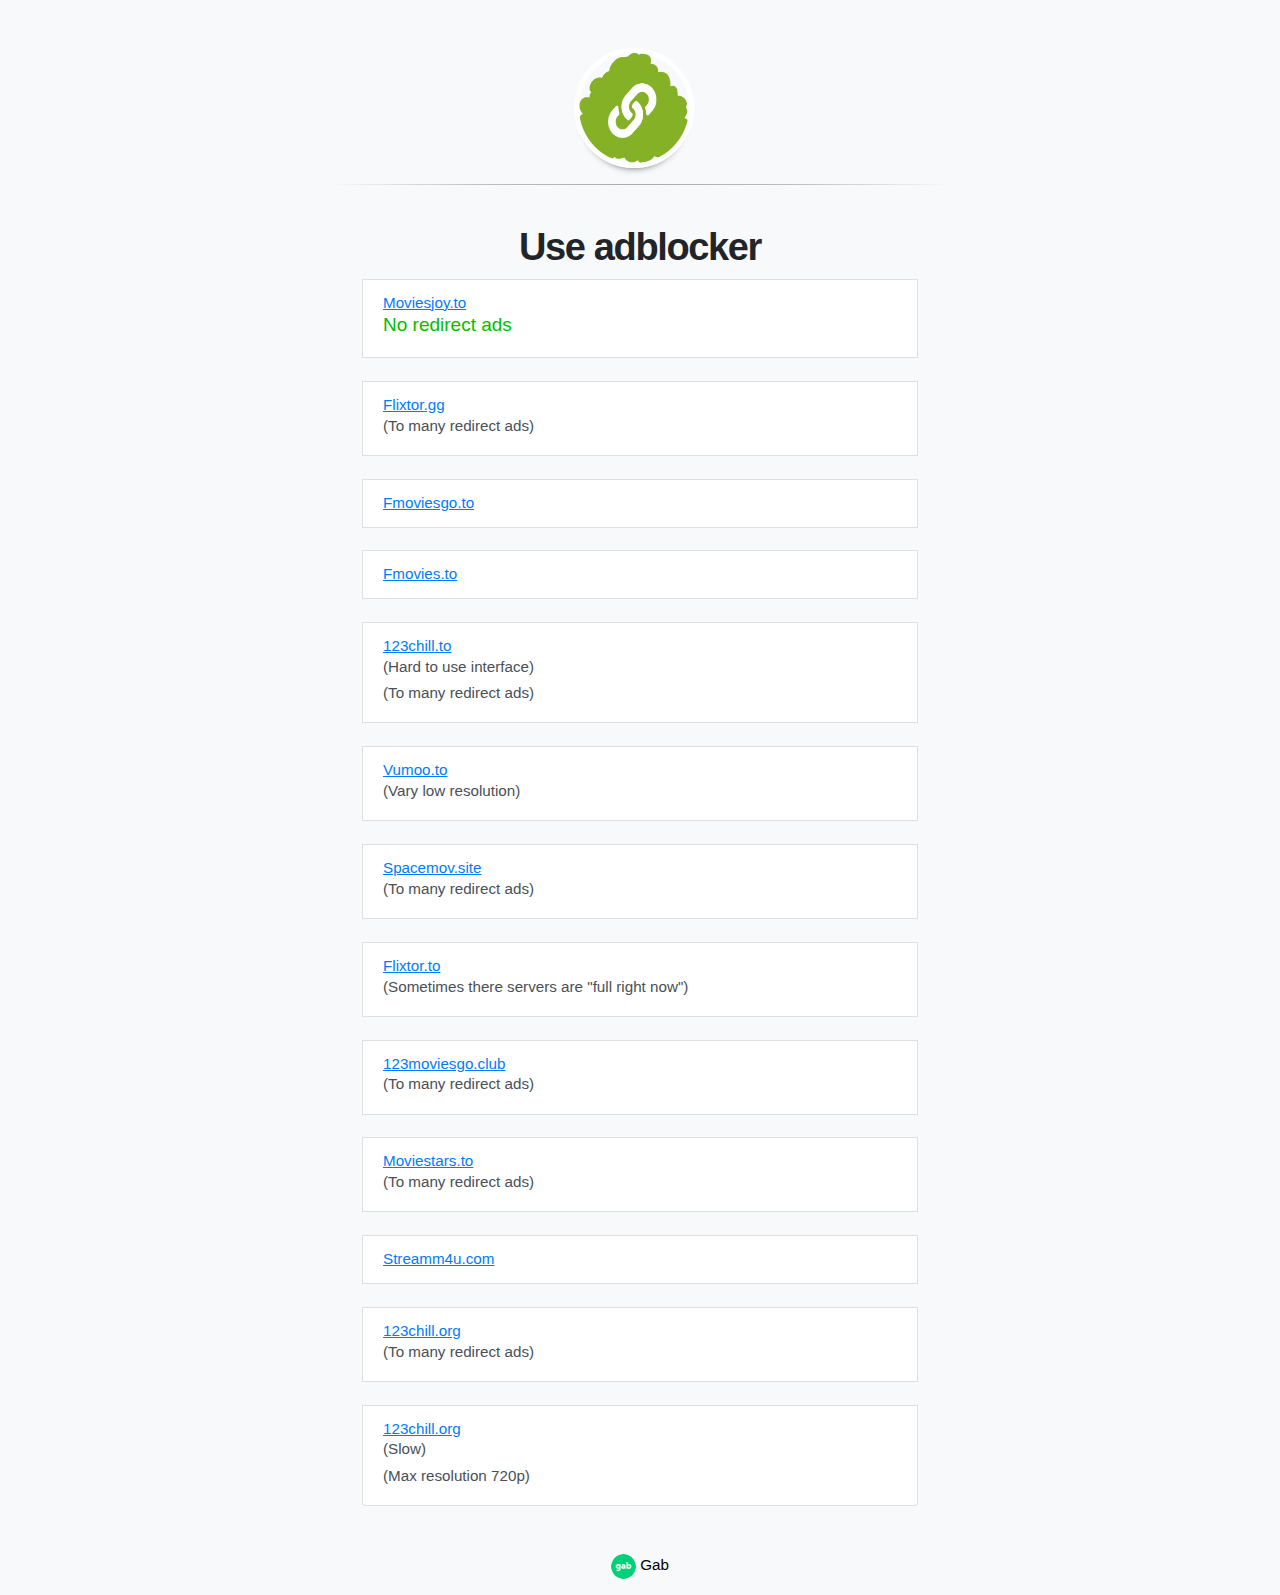
<file: index.html>
<!doctype html>
<html lang="en"><head>
	<meta name="generator" content="Hugo 0.92.0" /><title>Linkshrubbery</title><meta charset="utf-8">
    <meta name="viewport" content="width=device-width, initial-scale=1, shrink-to-fit=no">
    <meta name="description" content="Your meta description" />

    
    <link rel="icon" type="image/png" href="favicon.png">

	
    
    <link rel="stylesheet" href="./css/theme.min.css">
    
    <link rel="stylesheet" href="./css/color.css">

    
    
    
</head>
<body>

	
        <div id="content" class="mx-auto">
<header class="container mt-sm-5 mt-4 mb-4 mt-xs-1">
    <div class="row justify-content-center">
        <div class="col-3 align-self-center">
                <img id="logo" class="rounded-circle"
                    
                        
                            src="./images/logo.png"
                        
                    
                />
       



              </div>
    </div>




    <hr />

  



  </header>
<div class="container">
  <div class="p-sm-3 m-sm-3">
    <ul class="list-group">
    <center>
      <h1> Use adblocker</h1>
    </center>
     
	<li class="list-group-item list-group-item-action">
        <a href="https://moviesjoy.to">Moviesjoy.to</a>
        <h5>No redirect ads</h5>
        </li>
	    <br>
	    
	<li class="list-group-item list-group-item-action">
        <a href="https://flixtor.gg">Flixtor.gg </a>
        <h6>(To many redirect ads)</h6>
      </li>
      <br>
      <li class="list-group-item list-group-item-action">
        <a href="https://fmoviesgo.to">Fmoviesgo.to</a>
      </li>
      <br>
      <li class="list-group-item list-group-item-action">
        <a href="https://fmovies.to">Fmovies.to</a>
        
      </li>
      <br>


      <li class="list-group-item list-group-item-action">
        <a href="https://123chill.to">123chill.to</a>
        <h6>(Hard to use interface)</h6>
        <h6>(To many redirect ads)</h6>
      </li>
      <br>
      <li class="list-group-item list-group-item-action">
        <a href="https://vumoo.to">Vumoo.to</a>
        <h6>(Vary low resolution)</h6>
      </li>
      <br>
      <li class="list-group-item list-group-item-action">
        <a href="https://spacemov.site">Spacemov.site</a>
      <h6>(To many redirect ads)</h6>
      </li>
      <br>
      <li class="list-group-item list-group-item-action">
        <a href="https://flixtor.to">Flixtor.to</a>
       <h6>(Sometimes there servers are "full right now")</h6>
      </li>
      <br>
      
      
      <li class="list-group-item list-group-item-action">
        <a href="https://123moviesgo.club">123moviesgo.club</a>
        <h6>(To many redirect ads)</h6>
      </li>
      <br>
      <li class="list-group-item list-group-item-action">
        <a href="https://moviestars.to">Moviestars.to</a>
        <h6>(To many redirect ads)</h6>
      </li>
      <br>
      <li class="list-group-item list-group-item-action">
        <a href="https://streamm4u.com">Streamm4u.com</a>
      </li>
   
        <br>
        <li class="list-group-item list-group-item-action">
         
         
          <a href="https://123chill.org">123chill.org</a>
          <h6>(To many redirect ads)</h6>
        </li>
      
        <br>
        <li class="list-group-item list-group-item-action">
         
         
          <a href="https://123chill.org">123chill.org</a>
          <h6>(Slow)</h6>
          <h6>(Max resolution 720p)</h6>
        </li>


      </li>
    </ul>
  </div>
</div>


        </div><footer class="text-center pb-3 pt-3">
  <a href="https://gab.com/filmindex">
  <img id="logo-small" class="rounded-circle"
                    
                        
                            src="./images/gab.png"
                        
                    
                />
  Gab 
  </a>
</footer>
</body>
</html>
</file>
<file: css/color.css>
h5 {
  color: rgb(0, 190, 0);
}
</file>
<file: css/theme.min.css>
@charset "UTF-8";/*!* Bootstrap v4.6.0 (https://getbootstrap.com/)
* Copyright 2011-2021 The Bootstrap Authors
* Copyright 2011-2021 Twitter, Inc.
* Licensed under MIT (https://github.com/twbs/bootstrap/blob/main/LICENSE)*/:root{--blue:#007bff;--indigo:#6610f2;--purple:#6f42c1;--pink:#e83e8c;--red:#dc3545;--orange:#fd7e14;--yellow:#ffc107;--green:#28a745;--teal:#20c997;--cyan:#17a2b8;--white:#fff;--gray:#6c757d;--gray-dark:#343a40;--primary:#007bff;--secondary:#6c757d;--success:#28a745;--info:#17a2b8;--warning:#ffc107;--danger:#dc3545;--light:#f8f9fa;--dark:#343a40;--breakpoint-xs:0;--breakpoint-sm:576px;--breakpoint-md:768px;--breakpoint-lg:992px;--breakpoint-xl:1200px;--font-family-sans-serif:-apple-system, BlinkMacSystemFont, "Segoe UI", Roboto, "Helvetica Neue", Arial, "Noto Sans", "Liberation Sans", sans-serif, "Apple Color Emoji", "Segoe UI Emoji", "Segoe UI Symbol", "Noto Color Emoji";--font-family-monospace:SFMono-Regular, Menlo, Monaco, Consolas, "Liberation Mono", "Courier New", monospace}*,*::before,*::after{box-sizing:border-box}html{font-family:sans-serif;line-height:1.15;-webkit-text-size-adjust:100%;-webkit-tap-highlight-color:transparent}article,aside,figcaption,figure,footer,header,hgroup,main,nav,section{display:block}body{margin:0;font-family:helvetica neue,Arial,sans-serif;font-size:.95rem;font-weight:400;line-height:1.5;color:#212529;text-align:left;background-color:#f8f9fa}[tabindex="-1"]:focus:not(:focus-visible){outline:0!important}hr{box-sizing:content-box;height:0;overflow:visible}h1,h2,h3,h4,h5,h6{margin-top:0;margin-bottom:.5rem}p{margin-top:0;margin-bottom:1rem}abbr[title],abbr[data-original-title]{text-decoration:underline;text-decoration:underline dotted;cursor:help;border-bottom:0;text-decoration-skip-ink:none}address{margin-bottom:1rem;font-style:normal;line-height:inherit}ol,ul,dl{margin-top:0;margin-bottom:1rem}ol ol,ul ul,ol ul,ul ol{margin-bottom:0}dt{font-weight:700}dd{margin-bottom:.5rem;margin-left:0}blockquote{margin:0 0 1rem}b,strong{font-weight:bolder}small{font-size:80%}sub,sup{position:relative;font-size:75%;line-height:0;vertical-align:baseline}sub{bottom:-.25em}sup{top:-.5em}a{color:#007bff;text-decoration:none;background-color:transparent}a:hover{color:#0056b3;text-decoration:underline}a:not([href]):not([class]){color:inherit;text-decoration:none}a:not([href]):not([class]):hover{color:inherit;text-decoration:none}pre,code,kbd,samp{font-family:SFMono-Regular,Menlo,Monaco,Consolas,liberation mono,courier new,monospace;font-size:1em}pre{margin-top:0;margin-bottom:1rem;overflow:auto;-ms-overflow-style:scrollbar}figure{margin:0 0 1rem}img{vertical-align:middle;border-style:none}svg{overflow:hidden;vertical-align:middle}table{border-collapse:collapse}caption{padding-top:.75rem;padding-bottom:.75rem;color:#6c757d;text-align:left;caption-side:bottom}th{text-align:inherit;text-align:-webkit-match-parent}label{display:inline-block;margin-bottom:.5rem}button{border-radius:0}button:focus:not(:focus-visible){outline:0}input,button,select,optgroup,textarea{margin:0;font-family:inherit;font-size:inherit;line-height:inherit}button,input{overflow:visible}button,select{text-transform:none}[role=button]{cursor:pointer}select{word-wrap:normal}button,[type=button],[type=reset],[type=submit]{-webkit-appearance:button}button:not(:disabled),[type=button]:not(:disabled),[type=reset]:not(:disabled),[type=submit]:not(:disabled){cursor:pointer}button::-moz-focus-inner,[type=button]::-moz-focus-inner,[type=reset]::-moz-focus-inner,[type=submit]::-moz-focus-inner{padding:0;border-style:none}input[type=radio],input[type=checkbox]{box-sizing:border-box;padding:0}textarea{overflow:auto;resize:vertical}fieldset{min-width:0;padding:0;margin:0;border:0}legend{display:block;width:100%;max-width:100%;padding:0;margin-bottom:.5rem;font-size:1.5rem;line-height:inherit;color:inherit;white-space:normal}progress{vertical-align:baseline}[type=number]::-webkit-inner-spin-button,[type=number]::-webkit-outer-spin-button{height:auto}[type=search]{outline-offset:-2px;-webkit-appearance:none}[type=search]::-webkit-search-decoration{-webkit-appearance:none}::-webkit-file-upload-button{font:inherit;-webkit-appearance:button}output{display:inline-block}summary{display:list-item;cursor:pointer}template{display:none}[hidden]{display:none!important}h1,h2,h3,h4,h5,h6,.h1,.h2,.h3,.h4,.h5,.h6{margin-bottom:.5rem;font-weight:500;line-height:1.2}h1,.h1{font-size:2.375rem}h2,.h2{font-size:1.9rem}h3,.h3{font-size:1.6625rem}h4,.h4{font-size:1.425rem}h5,.h5{font-size:1.1875rem}h6,.h6{font-size:.95rem}.lead{font-size:1.1875rem;font-weight:300}.display-1{font-size:6rem;font-weight:300;line-height:1.2}.display-2{font-size:5.5rem;font-weight:300;line-height:1.2}.display-3{font-size:4.5rem;font-weight:300;line-height:1.2}.display-4{font-size:3.5rem;font-weight:300;line-height:1.2}hr{margin-top:1rem;margin-bottom:1rem;border:0;border-top:1px solid rgba(0,0,0,.1)}small,.small{font-size:80%;font-weight:400}mark,.mark{padding:.2em;background-color:#fcf8e3}.list-unstyled{padding-left:0;list-style:none}.list-inline{padding-left:0;list-style:none}.list-inline-item{display:inline-block}.list-inline-item:not(:last-child){margin-right:.5rem}.initialism{font-size:90%;text-transform:uppercase}.blockquote{margin-bottom:1rem;font-size:1.1875rem}.blockquote-footer{display:block;font-size:80%;color:#6c757d}.blockquote-footer::before{content:"\2014\00A0"}.img-fluid{max-width:100%;height:auto}.img-thumbnail{padding:.25rem;background-color:#f8f9fa;border:1px solid #dee2e6;border-radius:.25rem;max-width:100%;height:auto}.figure{display:inline-block}.figure-img{margin-bottom:.5rem;line-height:1}.figure-caption{font-size:90%;color:#6c757d}code{font-size:87.5%;color:#e83e8c;word-wrap:break-word}a>code{color:inherit}kbd{padding:.2rem .4rem;font-size:87.5%;color:#fff;background-color:#212529;border-radius:.2rem}kbd kbd{padding:0;font-size:100%;font-weight:700}pre{display:block;font-size:87.5%;color:#212529}pre code{font-size:inherit;color:inherit;word-break:normal}.pre-scrollable{max-height:340px;overflow-y:scroll}.container,.container-fluid,.container-xl,.container-lg,.container-md,.container-sm{width:100%;padding-right:15px;padding-left:15px;margin-right:auto;margin-left:auto}@media(min-width:576px){.container-sm,.container{max-width:540px}}@media(min-width:768px){.container-md,.container-sm,.container{max-width:720px}}@media(min-width:992px){.container-lg,.container-md,.container-sm,.container{max-width:960px}}@media(min-width:1200px){.container-xl,.container-lg,.container-md,.container-sm,.container{max-width:1140px}}.row{display:flex;flex-wrap:wrap;margin-right:-15px;margin-left:-15px}.no-gutters{margin-right:0;margin-left:0}.no-gutters>.col,.no-gutters>[class*=col-]{padding-right:0;padding-left:0}.col-xl,.col-xl-auto,.col-xl-12,.col-xl-11,.col-xl-10,.col-xl-9,.col-xl-8,.col-xl-7,.col-xl-6,.col-xl-5,.col-xl-4,.col-xl-3,.col-xl-2,.col-xl-1,.col-lg,.col-lg-auto,.col-lg-12,.col-lg-11,.col-lg-10,.col-lg-9,.col-lg-8,.col-lg-7,.col-lg-6,.col-lg-5,.col-lg-4,.col-lg-3,.col-lg-2,.col-lg-1,.col-md,.col-md-auto,.col-md-12,.col-md-11,.col-md-10,.col-md-9,.col-md-8,.col-md-7,.col-md-6,.col-md-5,.col-md-4,.col-md-3,.col-md-2,.col-md-1,.col-sm,.col-sm-auto,.col-sm-12,.col-sm-11,.col-sm-10,.col-sm-9,.col-sm-8,.col-sm-7,.col-sm-6,.col-sm-5,.col-sm-4,.col-sm-3,.col-sm-2,.col-sm-1,.col,.col-auto,.col-12,.col-11,.col-10,.col-9,.col-8,.col-7,.col-6,.col-5,.col-4,.col-3,.col-2,.col-1{position:relative;width:100%;padding-right:15px;padding-left:15px}.col{flex-basis:0;flex-grow:1;max-width:100%}.row-cols-1>*{flex:0 0 100%;max-width:100%}.row-cols-2>*{flex:0 0 50%;max-width:50%}.row-cols-3>*{flex:0 0 33.33333333%;max-width:33.33333333%}.row-cols-4>*{flex:0 0 25%;max-width:25%}.row-cols-5>*{flex:0 0 20%;max-width:20%}.row-cols-6>*{flex:0 0 16.66666667%;max-width:16.66666667%}.col-auto{flex:none;width:auto;max-width:100%}.col-1{flex:0 0 8.33333333%;max-width:8.33333333%}.col-2{flex:0 0 16.66666667%;max-width:16.66666667%}.col-3{flex:0 0 25%;max-width:25%}.col-4{flex:0 0 33.33333333%;max-width:33.33333333%}.col-5{flex:0 0 41.66666667%;max-width:41.66666667%}.col-6{flex:0 0 50%;max-width:50%}.col-7{flex:0 0 58.33333333%;max-width:58.33333333%}.col-8{flex:0 0 66.66666667%;max-width:66.66666667%}.col-9{flex:0 0 75%;max-width:75%}.col-10{flex:0 0 83.33333333%;max-width:83.33333333%}.col-11{flex:0 0 91.66666667%;max-width:91.66666667%}.col-12{flex:0 0 100%;max-width:100%}.order-first{order:-1}.order-last{order:13}.order-0{order:0}.order-1{order:1}.order-2{order:2}.order-3{order:3}.order-4{order:4}.order-5{order:5}.order-6{order:6}.order-7{order:7}.order-8{order:8}.order-9{order:9}.order-10{order:10}.order-11{order:11}.order-12{order:12}.offset-1{margin-left:8.33333333%}.offset-2{margin-left:16.66666667%}.offset-3{margin-left:25%}.offset-4{margin-left:33.33333333%}.offset-5{margin-left:41.66666667%}.offset-6{margin-left:50%}.offset-7{margin-left:58.33333333%}.offset-8{margin-left:66.66666667%}.offset-9{margin-left:75%}.offset-10{margin-left:83.33333333%}.offset-11{margin-left:91.66666667%}@media(min-width:576px){.col-sm{flex-basis:0;flex-grow:1;max-width:100%}.row-cols-sm-1>*{flex:0 0 100%;max-width:100%}.row-cols-sm-2>*{flex:0 0 50%;max-width:50%}.row-cols-sm-3>*{flex:0 0 33.33333333%;max-width:33.33333333%}.row-cols-sm-4>*{flex:0 0 25%;max-width:25%}.row-cols-sm-5>*{flex:0 0 20%;max-width:20%}.row-cols-sm-6>*{flex:0 0 16.66666667%;max-width:16.66666667%}.col-sm-auto{flex:none;width:auto;max-width:100%}.col-sm-1{flex:0 0 8.33333333%;max-width:8.33333333%}.col-sm-2{flex:0 0 16.66666667%;max-width:16.66666667%}.col-sm-3{flex:0 0 25%;max-width:25%}.col-sm-4{flex:0 0 33.33333333%;max-width:33.33333333%}.col-sm-5{flex:0 0 41.66666667%;max-width:41.66666667%}.col-sm-6{flex:0 0 50%;max-width:50%}.col-sm-7{flex:0 0 58.33333333%;max-width:58.33333333%}.col-sm-8{flex:0 0 66.66666667%;max-width:66.66666667%}.col-sm-9{flex:0 0 75%;max-width:75%}.col-sm-10{flex:0 0 83.33333333%;max-width:83.33333333%}.col-sm-11{flex:0 0 91.66666667%;max-width:91.66666667%}.col-sm-12{flex:0 0 100%;max-width:100%}.order-sm-first{order:-1}.order-sm-last{order:13}.order-sm-0{order:0}.order-sm-1{order:1}.order-sm-2{order:2}.order-sm-3{order:3}.order-sm-4{order:4}.order-sm-5{order:5}.order-sm-6{order:6}.order-sm-7{order:7}.order-sm-8{order:8}.order-sm-9{order:9}.order-sm-10{order:10}.order-sm-11{order:11}.order-sm-12{order:12}.offset-sm-0{margin-left:0}.offset-sm-1{margin-left:8.33333333%}.offset-sm-2{margin-left:16.66666667%}.offset-sm-3{margin-left:25%}.offset-sm-4{margin-left:33.33333333%}.offset-sm-5{margin-left:41.66666667%}.offset-sm-6{margin-left:50%}.offset-sm-7{margin-left:58.33333333%}.offset-sm-8{margin-left:66.66666667%}.offset-sm-9{margin-left:75%}.offset-sm-10{margin-left:83.33333333%}.offset-sm-11{margin-left:91.66666667%}}@media(min-width:768px){.col-md{flex-basis:0;flex-grow:1;max-width:100%}.row-cols-md-1>*{flex:0 0 100%;max-width:100%}.row-cols-md-2>*{flex:0 0 50%;max-width:50%}.row-cols-md-3>*{flex:0 0 33.33333333%;max-width:33.33333333%}.row-cols-md-4>*{flex:0 0 25%;max-width:25%}.row-cols-md-5>*{flex:0 0 20%;max-width:20%}.row-cols-md-6>*{flex:0 0 16.66666667%;max-width:16.66666667%}.col-md-auto{flex:none;width:auto;max-width:100%}.col-md-1{flex:0 0 8.33333333%;max-width:8.33333333%}.col-md-2{flex:0 0 16.66666667%;max-width:16.66666667%}.col-md-3{flex:0 0 25%;max-width:25%}.col-md-4{flex:0 0 33.33333333%;max-width:33.33333333%}.col-md-5{flex:0 0 41.66666667%;max-width:41.66666667%}.col-md-6{flex:0 0 50%;max-width:50%}.col-md-7{flex:0 0 58.33333333%;max-width:58.33333333%}.col-md-8{flex:0 0 66.66666667%;max-width:66.66666667%}.col-md-9{flex:0 0 75%;max-width:75%}.col-md-10{flex:0 0 83.33333333%;max-width:83.33333333%}.col-md-11{flex:0 0 91.66666667%;max-width:91.66666667%}.col-md-12{flex:0 0 100%;max-width:100%}.order-md-first{order:-1}.order-md-last{order:13}.order-md-0{order:0}.order-md-1{order:1}.order-md-2{order:2}.order-md-3{order:3}.order-md-4{order:4}.order-md-5{order:5}.order-md-6{order:6}.order-md-7{order:7}.order-md-8{order:8}.order-md-9{order:9}.order-md-10{order:10}.order-md-11{order:11}.order-md-12{order:12}.offset-md-0{margin-left:0}.offset-md-1{margin-left:8.33333333%}.offset-md-2{margin-left:16.66666667%}.offset-md-3{margin-left:25%}.offset-md-4{margin-left:33.33333333%}.offset-md-5{margin-left:41.66666667%}.offset-md-6{margin-left:50%}.offset-md-7{margin-left:58.33333333%}.offset-md-8{margin-left:66.66666667%}.offset-md-9{margin-left:75%}.offset-md-10{margin-left:83.33333333%}.offset-md-11{margin-left:91.66666667%}}@media(min-width:992px){.col-lg{flex-basis:0;flex-grow:1;max-width:100%}.row-cols-lg-1>*{flex:0 0 100%;max-width:100%}.row-cols-lg-2>*{flex:0 0 50%;max-width:50%}.row-cols-lg-3>*{flex:0 0 33.33333333%;max-width:33.33333333%}.row-cols-lg-4>*{flex:0 0 25%;max-width:25%}.row-cols-lg-5>*{flex:0 0 20%;max-width:20%}.row-cols-lg-6>*{flex:0 0 16.66666667%;max-width:16.66666667%}.col-lg-auto{flex:none;width:auto;max-width:100%}.col-lg-1{flex:0 0 8.33333333%;max-width:8.33333333%}.col-lg-2{flex:0 0 16.66666667%;max-width:16.66666667%}.col-lg-3{flex:0 0 25%;max-width:25%}.col-lg-4{flex:0 0 33.33333333%;max-width:33.33333333%}.col-lg-5{flex:0 0 41.66666667%;max-width:41.66666667%}.col-lg-6{flex:0 0 50%;max-width:50%}.col-lg-7{flex:0 0 58.33333333%;max-width:58.33333333%}.col-lg-8{flex:0 0 66.66666667%;max-width:66.66666667%}.col-lg-9{flex:0 0 75%;max-width:75%}.col-lg-10{flex:0 0 83.33333333%;max-width:83.33333333%}.col-lg-11{flex:0 0 91.66666667%;max-width:91.66666667%}.col-lg-12{flex:0 0 100%;max-width:100%}.order-lg-first{order:-1}.order-lg-last{order:13}.order-lg-0{order:0}.order-lg-1{order:1}.order-lg-2{order:2}.order-lg-3{order:3}.order-lg-4{order:4}.order-lg-5{order:5}.order-lg-6{order:6}.order-lg-7{order:7}.order-lg-8{order:8}.order-lg-9{order:9}.order-lg-10{order:10}.order-lg-11{order:11}.order-lg-12{order:12}.offset-lg-0{margin-left:0}.offset-lg-1{margin-left:8.33333333%}.offset-lg-2{margin-left:16.66666667%}.offset-lg-3{margin-left:25%}.offset-lg-4{margin-left:33.33333333%}.offset-lg-5{margin-left:41.66666667%}.offset-lg-6{margin-left:50%}.offset-lg-7{margin-left:58.33333333%}.offset-lg-8{margin-left:66.66666667%}.offset-lg-9{margin-left:75%}.offset-lg-10{margin-left:83.33333333%}.offset-lg-11{margin-left:91.66666667%}}@media(min-width:1200px){.col-xl{flex-basis:0;flex-grow:1;max-width:100%}.row-cols-xl-1>*{flex:0 0 100%;max-width:100%}.row-cols-xl-2>*{flex:0 0 50%;max-width:50%}.row-cols-xl-3>*{flex:0 0 33.33333333%;max-width:33.33333333%}.row-cols-xl-4>*{flex:0 0 25%;max-width:25%}.row-cols-xl-5>*{flex:0 0 20%;max-width:20%}.row-cols-xl-6>*{flex:0 0 16.66666667%;max-width:16.66666667%}.col-xl-auto{flex:none;width:auto;max-width:100%}.col-xl-1{flex:0 0 8.33333333%;max-width:8.33333333%}.col-xl-2{flex:0 0 16.66666667%;max-width:16.66666667%}.col-xl-3{flex:0 0 25%;max-width:25%}.col-xl-4{flex:0 0 33.33333333%;max-width:33.33333333%}.col-xl-5{flex:0 0 41.66666667%;max-width:41.66666667%}.col-xl-6{flex:0 0 50%;max-width:50%}.col-xl-7{flex:0 0 58.33333333%;max-width:58.33333333%}.col-xl-8{flex:0 0 66.66666667%;max-width:66.66666667%}.col-xl-9{flex:0 0 75%;max-width:75%}.col-xl-10{flex:0 0 83.33333333%;max-width:83.33333333%}.col-xl-11{flex:0 0 91.66666667%;max-width:91.66666667%}.col-xl-12{flex:0 0 100%;max-width:100%}.order-xl-first{order:-1}.order-xl-last{order:13}.order-xl-0{order:0}.order-xl-1{order:1}.order-xl-2{order:2}.order-xl-3{order:3}.order-xl-4{order:4}.order-xl-5{order:5}.order-xl-6{order:6}.order-xl-7{order:7}.order-xl-8{order:8}.order-xl-9{order:9}.order-xl-10{order:10}.order-xl-11{order:11}.order-xl-12{order:12}.offset-xl-0{margin-left:0}.offset-xl-1{margin-left:8.33333333%}.offset-xl-2{margin-left:16.66666667%}.offset-xl-3{margin-left:25%}.offset-xl-4{margin-left:33.33333333%}.offset-xl-5{margin-left:41.66666667%}.offset-xl-6{margin-left:50%}.offset-xl-7{margin-left:58.33333333%}.offset-xl-8{margin-left:66.66666667%}.offset-xl-9{margin-left:75%}.offset-xl-10{margin-left:83.33333333%}.offset-xl-11{margin-left:91.66666667%}}.table{width:100%;margin-bottom:1rem;color:#212529}.table th,.table td{padding:.75rem;vertical-align:top;border-top:1px solid #dee2e6}.table thead th{vertical-align:bottom;border-bottom:2px solid #dee2e6}.table tbody+tbody{border-top:2px solid #dee2e6}.table-sm th,.table-sm td{padding:.3rem}.table-bordered{border:1px solid #dee2e6}.table-bordered th,.table-bordered td{border:1px solid #dee2e6}.table-bordered thead th,.table-bordered thead td{border-bottom-width:2px}.table-borderless th,.table-borderless td,.table-borderless thead th,.table-borderless tbody+tbody{border:0}.table-striped tbody tr:nth-of-type(odd){background-color:rgba(0,0,0,5%)}.table-hover tbody tr:hover{color:#212529;background-color:rgba(0,0,0,.075)}.table-primary,.table-primary>th,.table-primary>td{background-color:#b8daff}.table-primary th,.table-primary td,.table-primary thead th,.table-primary tbody+tbody{border-color:#7abaff}.table-hover .table-primary:hover{background-color:#9fcdff}.table-hover .table-primary:hover>td,.table-hover .table-primary:hover>th{background-color:#9fcdff}.table-secondary,.table-secondary>th,.table-secondary>td{background-color:#d6d8db}.table-secondary th,.table-secondary td,.table-secondary thead th,.table-secondary tbody+tbody{border-color:#b3b7bb}.table-hover .table-secondary:hover{background-color:#c8cbcf}.table-hover .table-secondary:hover>td,.table-hover .table-secondary:hover>th{background-color:#c8cbcf}.table-success,.table-success>th,.table-success>td{background-color:#c3e6cb}.table-success th,.table-success td,.table-success thead th,.table-success tbody+tbody{border-color:#8fd19e}.table-hover .table-success:hover{background-color:#b1dfbb}.table-hover .table-success:hover>td,.table-hover .table-success:hover>th{background-color:#b1dfbb}.table-info,.table-info>th,.table-info>td{background-color:#bee5eb}.table-info th,.table-info td,.table-info thead th,.table-info tbody+tbody{border-color:#86cfda}.table-hover .table-info:hover{background-color:#abdde5}.table-hover .table-info:hover>td,.table-hover .table-info:hover>th{background-color:#abdde5}.table-warning,.table-warning>th,.table-warning>td{background-color:#ffeeba}.table-warning th,.table-warning td,.table-warning thead th,.table-warning tbody+tbody{border-color:#ffdf7e}.table-hover .table-warning:hover{background-color:#ffe8a1}.table-hover .table-warning:hover>td,.table-hover .table-warning:hover>th{background-color:#ffe8a1}.table-danger,.table-danger>th,.table-danger>td{background-color:#f5c6cb}.table-danger th,.table-danger td,.table-danger thead th,.table-danger tbody+tbody{border-color:#ed969e}.table-hover .table-danger:hover{background-color:#f1b0b7}.table-hover .table-danger:hover>td,.table-hover .table-danger:hover>th{background-color:#f1b0b7}.table-light,.table-light>th,.table-light>td{background-color:#fdfdfe}.table-light th,.table-light td,.table-light thead th,.table-light tbody+tbody{border-color:#fbfcfc}.table-hover .table-light:hover{background-color:#ececf6}.table-hover .table-light:hover>td,.table-hover .table-light:hover>th{background-color:#ececf6}.table-dark,.table-dark>th,.table-dark>td{background-color:#c6c8ca}.table-dark th,.table-dark td,.table-dark thead th,.table-dark tbody+tbody{border-color:#95999c}.table-hover .table-dark:hover{background-color:#b9bbbe}.table-hover .table-dark:hover>td,.table-hover .table-dark:hover>th{background-color:#b9bbbe}.table-active,.table-active>th,.table-active>td{background-color:rgba(0,0,0,.075)}.table-hover .table-active:hover{background-color:rgba(0,0,0,.075)}.table-hover .table-active:hover>td,.table-hover .table-active:hover>th{background-color:rgba(0,0,0,.075)}.table .thead-dark th{color:#fff;background-color:#343a40;border-color:#454d55}.table .thead-light th{color:#495057;background-color:#e9ecef;border-color:#dee2e6}.table-dark{color:#fff;background-color:#343a40}.table-dark th,.table-dark td,.table-dark thead th{border-color:#454d55}.table-dark.table-bordered{border:0}.table-dark.table-striped tbody tr:nth-of-type(odd){background-color:rgba(255,255,255,5%)}.table-dark.table-hover tbody tr:hover{color:#fff;background-color:rgba(255,255,255,.075)}@media(max-width:575.98px){.table-responsive-sm{display:block;width:100%;overflow-x:auto;-webkit-overflow-scrolling:touch}.table-responsive-sm>.table-bordered{border:0}}@media(max-width:767.98px){.table-responsive-md{display:block;width:100%;overflow-x:auto;-webkit-overflow-scrolling:touch}.table-responsive-md>.table-bordered{border:0}}@media(max-width:991.98px){.table-responsive-lg{display:block;width:100%;overflow-x:auto;-webkit-overflow-scrolling:touch}.table-responsive-lg>.table-bordered{border:0}}@media(max-width:1199.98px){.table-responsive-xl{display:block;width:100%;overflow-x:auto;-webkit-overflow-scrolling:touch}.table-responsive-xl>.table-bordered{border:0}}.table-responsive{display:block;width:100%;overflow-x:auto;-webkit-overflow-scrolling:touch}.table-responsive>.table-bordered{border:0}.form-control{display:block;width:100%;height:calc(1.5em + .75rem + 2px);padding:.375rem .75rem;font-size:.95rem;font-weight:400;line-height:1.5;color:#495057;background-color:#fff;background-clip:padding-box;border:1px solid #ced4da;border-radius:.25rem;transition:border-color .15s ease-in-out,box-shadow .15s ease-in-out}@media(prefers-reduced-motion:reduce){.form-control{transition:none}}.form-control::-ms-expand{background-color:transparent;border:0}.form-control:-moz-focusring{color:transparent;text-shadow:0 0 0 #495057}.form-control:focus{color:#495057;background-color:#fff;border-color:#80bdff;outline:0;box-shadow:0 0 0 .2rem rgba(0,123,255,.25)}.form-control::placeholder{color:#6c757d;opacity:1}.form-control:disabled,.form-control[readonly]{background-color:#e9ecef;opacity:1}input[type=date].form-control,input[type=time].form-control,input[type=datetime-local].form-control,input[type=month].form-control{appearance:none}select.form-control:focus::-ms-value{color:#495057;background-color:#fff}.form-control-file,.form-control-range{display:block;width:100%}.col-form-label{padding-top:calc(.375rem + 1px);padding-bottom:calc(.375rem + 1px);margin-bottom:0;font-size:inherit;line-height:1.5}.col-form-label-lg{padding-top:calc(.5rem + 1px);padding-bottom:calc(.5rem + 1px);font-size:1.1875rem;line-height:1.5}.col-form-label-sm{padding-top:calc(.25rem + 1px);padding-bottom:calc(.25rem + 1px);font-size:.83125rem;line-height:1.5}.form-control-plaintext{display:block;width:100%;padding:.375rem 0;margin-bottom:0;font-size:.95rem;line-height:1.5;color:#212529;background-color:transparent;border:solid transparent;border-width:1px 0}.form-control-plaintext.form-control-sm,.form-control-plaintext.form-control-lg{padding-right:0;padding-left:0}.form-control-sm{height:calc(1.5em + .5rem + 2px);padding:.25rem .5rem;font-size:.83125rem;line-height:1.5;border-radius:.2rem}.form-control-lg{height:calc(1.5em + 1rem + 2px);padding:.5rem 1rem;font-size:1.1875rem;line-height:1.5;border-radius:.3rem}select.form-control[size],select.form-control[multiple]{height:auto}textarea.form-control{height:auto}.form-group{margin-bottom:1rem}.form-text{display:block;margin-top:.25rem}.form-row{display:flex;flex-wrap:wrap;margin-right:-5px;margin-left:-5px}.form-row>.col,.form-row>[class*=col-]{padding-right:5px;padding-left:5px}.form-check{position:relative;display:block;padding-left:1.25rem}.form-check-input{position:absolute;margin-top:.3rem;margin-left:-1.25rem}.form-check-input[disabled]~.form-check-label,.form-check-input:disabled~.form-check-label{color:#6c757d}.form-check-label{margin-bottom:0}.form-check-inline{display:inline-flex;align-items:center;padding-left:0;margin-right:.75rem}.form-check-inline .form-check-input{position:static;margin-top:0;margin-right:.3125rem;margin-left:0}.valid-feedback{display:none;width:100%;margin-top:.25rem;font-size:80%;color:#28a745}.valid-tooltip{position:absolute;top:100%;left:0;z-index:5;display:none;max-width:100%;padding:.25rem .5rem;margin-top:.1rem;font-size:.83125rem;line-height:1.5;color:#fff;background-color:rgba(40,167,69,.9);border-radius:.25rem}.form-row>.col>.valid-tooltip,.form-row>[class*=col-]>.valid-tooltip{left:5px}.was-validated :valid~.valid-feedback,.was-validated :valid~.valid-tooltip,.is-valid~.valid-feedback,.is-valid~.valid-tooltip{display:block}.was-validated .form-control:valid,.form-control.is-valid{border-color:#28a745;padding-right:calc(1.5em + .75rem);background-image:url("data:image/svg+xml,%3csvg xmlns='http://www.w3.org/2000/svg' width='8' height='8' viewBox='0 0 8 8'%3e%3cpath fill='%2328a745' d='M2.3 6.73L.6 4.53c-.4-1.04.46-1.4 1.1-.8l1.1 1.4 3.4-3.8c.6-.63 1.6-.27 1.2.7l-4 4.6c-.43.5-.8.4-1.1.1z'/%3e%3c/svg%3e");background-repeat:no-repeat;background-position:right calc(.375em + .1875rem)center;background-size:calc(.75em + .375rem)calc(.75em + .375rem)}.was-validated .form-control:valid:focus,.form-control.is-valid:focus{border-color:#28a745;box-shadow:0 0 0 .2rem rgba(40,167,69,.25)}.was-validated textarea.form-control:valid,textarea.form-control.is-valid{padding-right:calc(1.5em + .75rem);background-position:top calc(.375em + .1875rem)right calc(.375em + .1875rem)}.was-validated .custom-select:valid,.custom-select.is-valid{border-color:#28a745;padding-right:calc(.75em + 2.3125rem);background:url("data:image/svg+xml,%3csvg xmlns='http://www.w3.org/2000/svg' width='4' height='5' viewBox='0 0 4 5'%3e%3cpath fill='%23343a40' d='M2 0L0 2h4zm0 5L0 3h4z'/%3e%3c/svg%3e")right .75rem center/8px 10px no-repeat,#fff url("data:image/svg+xml,%3csvg xmlns='http://www.w3.org/2000/svg' width='8' height='8' viewBox='0 0 8 8'%3e%3cpath fill='%2328a745' d='M2.3 6.73L.6 4.53c-.4-1.04.46-1.4 1.1-.8l1.1 1.4 3.4-3.8c.6-.63 1.6-.27 1.2.7l-4 4.6c-.43.5-.8.4-1.1.1z'/%3e%3c/svg%3e")center right 1.75rem/calc(.75em + .375rem)calc(.75em + .375rem)no-repeat}.was-validated .custom-select:valid:focus,.custom-select.is-valid:focus{border-color:#28a745;box-shadow:0 0 0 .2rem rgba(40,167,69,.25)}.was-validated .form-check-input:valid~.form-check-label,.form-check-input.is-valid~.form-check-label{color:#28a745}.was-validated .form-check-input:valid~.valid-feedback,.was-validated .form-check-input:valid~.valid-tooltip,.form-check-input.is-valid~.valid-feedback,.form-check-input.is-valid~.valid-tooltip{display:block}.was-validated .custom-control-input:valid~.custom-control-label,.custom-control-input.is-valid~.custom-control-label{color:#28a745}.was-validated .custom-control-input:valid~.custom-control-label::before,.custom-control-input.is-valid~.custom-control-label::before{border-color:#28a745}.was-validated .custom-control-input:valid:checked~.custom-control-label::before,.custom-control-input.is-valid:checked~.custom-control-label::before{border-color:#34ce57;background-color:#34ce57}.was-validated .custom-control-input:valid:focus~.custom-control-label::before,.custom-control-input.is-valid:focus~.custom-control-label::before{box-shadow:0 0 0 .2rem rgba(40,167,69,.25)}.was-validated .custom-control-input:valid:focus:not(:checked)~.custom-control-label::before,.custom-control-input.is-valid:focus:not(:checked)~.custom-control-label::before{border-color:#28a745}.was-validated .custom-file-input:valid~.custom-file-label,.custom-file-input.is-valid~.custom-file-label{border-color:#28a745}.was-validated .custom-file-input:valid:focus~.custom-file-label,.custom-file-input.is-valid:focus~.custom-file-label{border-color:#28a745;box-shadow:0 0 0 .2rem rgba(40,167,69,.25)}.invalid-feedback{display:none;width:100%;margin-top:.25rem;font-size:80%;color:#dc3545}.invalid-tooltip{position:absolute;top:100%;left:0;z-index:5;display:none;max-width:100%;padding:.25rem .5rem;margin-top:.1rem;font-size:.83125rem;line-height:1.5;color:#fff;background-color:rgba(220,53,69,.9);border-radius:.25rem}.form-row>.col>.invalid-tooltip,.form-row>[class*=col-]>.invalid-tooltip{left:5px}.was-validated :invalid~.invalid-feedback,.was-validated :invalid~.invalid-tooltip,.is-invalid~.invalid-feedback,.is-invalid~.invalid-tooltip{display:block}.was-validated .form-control:invalid,.form-control.is-invalid{border-color:#dc3545;padding-right:calc(1.5em + .75rem);background-image:url("data:image/svg+xml,%3csvg xmlns='http://www.w3.org/2000/svg' width='12' height='12' fill='none' stroke='%23dc3545' viewBox='0 0 12 12'%3e%3ccircle cx='6' cy='6' r='4.5'/%3e%3cpath stroke-linejoin='round' d='M5.8 3.6h.4L6 6.5z'/%3e%3ccircle cx='6' cy='8.2' r='.6' fill='%23dc3545' stroke='none'/%3e%3c/svg%3e");background-repeat:no-repeat;background-position:right calc(.375em + .1875rem)center;background-size:calc(.75em + .375rem)calc(.75em + .375rem)}.was-validated .form-control:invalid:focus,.form-control.is-invalid:focus{border-color:#dc3545;box-shadow:0 0 0 .2rem rgba(220,53,69,.25)}.was-validated textarea.form-control:invalid,textarea.form-control.is-invalid{padding-right:calc(1.5em + .75rem);background-position:top calc(.375em + .1875rem)right calc(.375em + .1875rem)}.was-validated .custom-select:invalid,.custom-select.is-invalid{border-color:#dc3545;padding-right:calc(.75em + 2.3125rem);background:url("data:image/svg+xml,%3csvg xmlns='http://www.w3.org/2000/svg' width='4' height='5' viewBox='0 0 4 5'%3e%3cpath fill='%23343a40' d='M2 0L0 2h4zm0 5L0 3h4z'/%3e%3c/svg%3e")right .75rem center/8px 10px no-repeat,#fff url("data:image/svg+xml,%3csvg xmlns='http://www.w3.org/2000/svg' width='12' height='12' fill='none' stroke='%23dc3545' viewBox='0 0 12 12'%3e%3ccircle cx='6' cy='6' r='4.5'/%3e%3cpath stroke-linejoin='round' d='M5.8 3.6h.4L6 6.5z'/%3e%3ccircle cx='6' cy='8.2' r='.6' fill='%23dc3545' stroke='none'/%3e%3c/svg%3e")center right 1.75rem/calc(.75em + .375rem)calc(.75em + .375rem)no-repeat}.was-validated .custom-select:invalid:focus,.custom-select.is-invalid:focus{border-color:#dc3545;box-shadow:0 0 0 .2rem rgba(220,53,69,.25)}.was-validated .form-check-input:invalid~.form-check-label,.form-check-input.is-invalid~.form-check-label{color:#dc3545}.was-validated .form-check-input:invalid~.invalid-feedback,.was-validated .form-check-input:invalid~.invalid-tooltip,.form-check-input.is-invalid~.invalid-feedback,.form-check-input.is-invalid~.invalid-tooltip{display:block}.was-validated .custom-control-input:invalid~.custom-control-label,.custom-control-input.is-invalid~.custom-control-label{color:#dc3545}.was-validated .custom-control-input:invalid~.custom-control-label::before,.custom-control-input.is-invalid~.custom-control-label::before{border-color:#dc3545}.was-validated .custom-control-input:invalid:checked~.custom-control-label::before,.custom-control-input.is-invalid:checked~.custom-control-label::before{border-color:#e4606d;background-color:#e4606d}.was-validated .custom-control-input:invalid:focus~.custom-control-label::before,.custom-control-input.is-invalid:focus~.custom-control-label::before{box-shadow:0 0 0 .2rem rgba(220,53,69,.25)}.was-validated .custom-control-input:invalid:focus:not(:checked)~.custom-control-label::before,.custom-control-input.is-invalid:focus:not(:checked)~.custom-control-label::before{border-color:#dc3545}.was-validated .custom-file-input:invalid~.custom-file-label,.custom-file-input.is-invalid~.custom-file-label{border-color:#dc3545}.was-validated .custom-file-input:invalid:focus~.custom-file-label,.custom-file-input.is-invalid:focus~.custom-file-label{border-color:#dc3545;box-shadow:0 0 0 .2rem rgba(220,53,69,.25)}.form-inline{display:flex;flex-flow:row wrap;align-items:center}.form-inline .form-check{width:100%}@media(min-width:576px){.form-inline label{display:flex;align-items:center;justify-content:center;margin-bottom:0}.form-inline .form-group{display:flex;flex:none;flex-flow:row wrap;align-items:center;margin-bottom:0}.form-inline .form-control{display:inline-block;width:auto;vertical-align:middle}.form-inline .form-control-plaintext{display:inline-block}.form-inline .input-group,.form-inline .custom-select{width:auto}.form-inline .form-check{display:flex;align-items:center;justify-content:center;width:auto;padding-left:0}.form-inline .form-check-input{position:relative;flex-shrink:0;margin-top:0;margin-right:.25rem;margin-left:0}.form-inline .custom-control{align-items:center;justify-content:center}.form-inline .custom-control-label{margin-bottom:0}}.btn{display:inline-block;font-weight:400;color:#212529;text-align:center;vertical-align:middle;user-select:none;background-color:transparent;border:1px solid transparent;padding:.375rem .75rem;font-size:.95rem;line-height:1.5;border-radius:.25rem;transition:color .15s ease-in-out,background-color .15s ease-in-out,border-color .15s ease-in-out,box-shadow .15s ease-in-out}@media(prefers-reduced-motion:reduce){.btn{transition:none}}.btn:hover{color:#212529;text-decoration:none}.btn:focus,.btn.focus{outline:0;box-shadow:0 0 0 .2rem rgba(0,123,255,.25)}.btn.disabled,.btn:disabled{opacity:.65}.btn:not(:disabled):not(.disabled){cursor:pointer}a.btn.disabled,fieldset:disabled a.btn{pointer-events:none}.btn-primary{color:#fff;background-color:#007bff;border-color:#007bff}.btn-primary:hover{color:#fff;background-color:#0069d9;border-color:#0062cc}.btn-primary:focus,.btn-primary.focus{color:#fff;background-color:#0069d9;border-color:#0062cc;box-shadow:0 0 0 .2rem rgba(38,143,255,.5)}.btn-primary.disabled,.btn-primary:disabled{color:#fff;background-color:#007bff;border-color:#007bff}.btn-primary:not(:disabled):not(.disabled):active,.btn-primary:not(:disabled):not(.disabled).active,.show>.btn-primary.dropdown-toggle{color:#fff;background-color:#0062cc;border-color:#005cbf}.btn-primary:not(:disabled):not(.disabled):active:focus,.btn-primary:not(:disabled):not(.disabled).active:focus,.show>.btn-primary.dropdown-toggle:focus{box-shadow:0 0 0 .2rem rgba(38,143,255,.5)}.btn-secondary{color:#fff;background-color:#6c757d;border-color:#6c757d}.btn-secondary:hover{color:#fff;background-color:#5a6268;border-color:#545b62}.btn-secondary:focus,.btn-secondary.focus{color:#fff;background-color:#5a6268;border-color:#545b62;box-shadow:0 0 0 .2rem rgba(130,138,145,.5)}.btn-secondary.disabled,.btn-secondary:disabled{color:#fff;background-color:#6c757d;border-color:#6c757d}.btn-secondary:not(:disabled):not(.disabled):active,.btn-secondary:not(:disabled):not(.disabled).active,.show>.btn-secondary.dropdown-toggle{color:#fff;background-color:#545b62;border-color:#4e555b}.btn-secondary:not(:disabled):not(.disabled):active:focus,.btn-secondary:not(:disabled):not(.disabled).active:focus,.show>.btn-secondary.dropdown-toggle:focus{box-shadow:0 0 0 .2rem rgba(130,138,145,.5)}.btn-success{color:#fff;background-color:#28a745;border-color:#28a745}.btn-success:hover{color:#fff;background-color:#218838;border-color:#1e7e34}.btn-success:focus,.btn-success.focus{color:#fff;background-color:#218838;border-color:#1e7e34;box-shadow:0 0 0 .2rem rgba(72,180,97,.5)}.btn-success.disabled,.btn-success:disabled{color:#fff;background-color:#28a745;border-color:#28a745}.btn-success:not(:disabled):not(.disabled):active,.btn-success:not(:disabled):not(.disabled).active,.show>.btn-success.dropdown-toggle{color:#fff;background-color:#1e7e34;border-color:#1c7430}.btn-success:not(:disabled):not(.disabled):active:focus,.btn-success:not(:disabled):not(.disabled).active:focus,.show>.btn-success.dropdown-toggle:focus{box-shadow:0 0 0 .2rem rgba(72,180,97,.5)}.btn-info{color:#fff;background-color:#17a2b8;border-color:#17a2b8}.btn-info:hover{color:#fff;background-color:#138496;border-color:#117a8b}.btn-info:focus,.btn-info.focus{color:#fff;background-color:#138496;border-color:#117a8b;box-shadow:0 0 0 .2rem rgba(58,176,195,.5)}.btn-info.disabled,.btn-info:disabled{color:#fff;background-color:#17a2b8;border-color:#17a2b8}.btn-info:not(:disabled):not(.disabled):active,.btn-info:not(:disabled):not(.disabled).active,.show>.btn-info.dropdown-toggle{color:#fff;background-color:#117a8b;border-color:#10707f}.btn-info:not(:disabled):not(.disabled):active:focus,.btn-info:not(:disabled):not(.disabled).active:focus,.show>.btn-info.dropdown-toggle:focus{box-shadow:0 0 0 .2rem rgba(58,176,195,.5)}.btn-warning{color:#212529;background-color:#ffc107;border-color:#ffc107}.btn-warning:hover{color:#212529;background-color:#e0a800;border-color:#d39e00}.btn-warning:focus,.btn-warning.focus{color:#212529;background-color:#e0a800;border-color:#d39e00;box-shadow:0 0 0 .2rem rgba(222,170,12,.5)}.btn-warning.disabled,.btn-warning:disabled{color:#212529;background-color:#ffc107;border-color:#ffc107}.btn-warning:not(:disabled):not(.disabled):active,.btn-warning:not(:disabled):not(.disabled).active,.show>.btn-warning.dropdown-toggle{color:#212529;background-color:#d39e00;border-color:#c69500}.btn-warning:not(:disabled):not(.disabled):active:focus,.btn-warning:not(:disabled):not(.disabled).active:focus,.show>.btn-warning.dropdown-toggle:focus{box-shadow:0 0 0 .2rem rgba(222,170,12,.5)}.btn-danger{color:#fff;background-color:#dc3545;border-color:#dc3545}.btn-danger:hover{color:#fff;background-color:#c82333;border-color:#bd2130}.btn-danger:focus,.btn-danger.focus{color:#fff;background-color:#c82333;border-color:#bd2130;box-shadow:0 0 0 .2rem rgba(225,83,97,.5)}.btn-danger.disabled,.btn-danger:disabled{color:#fff;background-color:#dc3545;border-color:#dc3545}.btn-danger:not(:disabled):not(.disabled):active,.btn-danger:not(:disabled):not(.disabled).active,.show>.btn-danger.dropdown-toggle{color:#fff;background-color:#bd2130;border-color:#b21f2d}.btn-danger:not(:disabled):not(.disabled):active:focus,.btn-danger:not(:disabled):not(.disabled).active:focus,.show>.btn-danger.dropdown-toggle:focus{box-shadow:0 0 0 .2rem rgba(225,83,97,.5)}.btn-light{color:#212529;background-color:#f8f9fa;border-color:#f8f9fa}.btn-light:hover{color:#212529;background-color:#e2e6ea;border-color:#dae0e5}.btn-light:focus,.btn-light.focus{color:#212529;background-color:#e2e6ea;border-color:#dae0e5;box-shadow:0 0 0 .2rem rgba(216,217,219,.5)}.btn-light.disabled,.btn-light:disabled{color:#212529;background-color:#f8f9fa;border-color:#f8f9fa}.btn-light:not(:disabled):not(.disabled):active,.btn-light:not(:disabled):not(.disabled).active,.show>.btn-light.dropdown-toggle{color:#212529;background-color:#dae0e5;border-color:#d3d9df}.btn-light:not(:disabled):not(.disabled):active:focus,.btn-light:not(:disabled):not(.disabled).active:focus,.show>.btn-light.dropdown-toggle:focus{box-shadow:0 0 0 .2rem rgba(216,217,219,.5)}.btn-dark{color:#fff;background-color:#343a40;border-color:#343a40}.btn-dark:hover{color:#fff;background-color:#23272b;border-color:#1d2124}.btn-dark:focus,.btn-dark.focus{color:#fff;background-color:#23272b;border-color:#1d2124;box-shadow:0 0 0 .2rem rgba(82,88,93,.5)}.btn-dark.disabled,.btn-dark:disabled{color:#fff;background-color:#343a40;border-color:#343a40}.btn-dark:not(:disabled):not(.disabled):active,.btn-dark:not(:disabled):not(.disabled).active,.show>.btn-dark.dropdown-toggle{color:#fff;background-color:#1d2124;border-color:#171a1d}.btn-dark:not(:disabled):not(.disabled):active:focus,.btn-dark:not(:disabled):not(.disabled).active:focus,.show>.btn-dark.dropdown-toggle:focus{box-shadow:0 0 0 .2rem rgba(82,88,93,.5)}.btn-outline-primary{color:#007bff;border-color:#007bff}.btn-outline-primary:hover{color:#fff;background-color:#007bff;border-color:#007bff}.btn-outline-primary:focus,.btn-outline-primary.focus{box-shadow:0 0 0 .2rem rgba(0,123,255,.5)}.btn-outline-primary.disabled,.btn-outline-primary:disabled{color:#007bff;background-color:transparent}.btn-outline-primary:not(:disabled):not(.disabled):active,.btn-outline-primary:not(:disabled):not(.disabled).active,.show>.btn-outline-primary.dropdown-toggle{color:#fff;background-color:#007bff;border-color:#007bff}.btn-outline-primary:not(:disabled):not(.disabled):active:focus,.btn-outline-primary:not(:disabled):not(.disabled).active:focus,.show>.btn-outline-primary.dropdown-toggle:focus{box-shadow:0 0 0 .2rem rgba(0,123,255,.5)}.btn-outline-secondary{color:#6c757d;border-color:#6c757d}.btn-outline-secondary:hover{color:#fff;background-color:#6c757d;border-color:#6c757d}.btn-outline-secondary:focus,.btn-outline-secondary.focus{box-shadow:0 0 0 .2rem rgba(108,117,125,.5)}.btn-outline-secondary.disabled,.btn-outline-secondary:disabled{color:#6c757d;background-color:transparent}.btn-outline-secondary:not(:disabled):not(.disabled):active,.btn-outline-secondary:not(:disabled):not(.disabled).active,.show>.btn-outline-secondary.dropdown-toggle{color:#fff;background-color:#6c757d;border-color:#6c757d}.btn-outline-secondary:not(:disabled):not(.disabled):active:focus,.btn-outline-secondary:not(:disabled):not(.disabled).active:focus,.show>.btn-outline-secondary.dropdown-toggle:focus{box-shadow:0 0 0 .2rem rgba(108,117,125,.5)}.btn-outline-success{color:#28a745;border-color:#28a745}.btn-outline-success:hover{color:#fff;background-color:#28a745;border-color:#28a745}.btn-outline-success:focus,.btn-outline-success.focus{box-shadow:0 0 0 .2rem rgba(40,167,69,.5)}.btn-outline-success.disabled,.btn-outline-success:disabled{color:#28a745;background-color:transparent}.btn-outline-success:not(:disabled):not(.disabled):active,.btn-outline-success:not(:disabled):not(.disabled).active,.show>.btn-outline-success.dropdown-toggle{color:#fff;background-color:#28a745;border-color:#28a745}.btn-outline-success:not(:disabled):not(.disabled):active:focus,.btn-outline-success:not(:disabled):not(.disabled).active:focus,.show>.btn-outline-success.dropdown-toggle:focus{box-shadow:0 0 0 .2rem rgba(40,167,69,.5)}.btn-outline-info{color:#17a2b8;border-color:#17a2b8}.btn-outline-info:hover{color:#fff;background-color:#17a2b8;border-color:#17a2b8}.btn-outline-info:focus,.btn-outline-info.focus{box-shadow:0 0 0 .2rem rgba(23,162,184,.5)}.btn-outline-info.disabled,.btn-outline-info:disabled{color:#17a2b8;background-color:transparent}.btn-outline-info:not(:disabled):not(.disabled):active,.btn-outline-info:not(:disabled):not(.disabled).active,.show>.btn-outline-info.dropdown-toggle{color:#fff;background-color:#17a2b8;border-color:#17a2b8}.btn-outline-info:not(:disabled):not(.disabled):active:focus,.btn-outline-info:not(:disabled):not(.disabled).active:focus,.show>.btn-outline-info.dropdown-toggle:focus{box-shadow:0 0 0 .2rem rgba(23,162,184,.5)}.btn-outline-warning{color:#ffc107;border-color:#ffc107}.btn-outline-warning:hover{color:#212529;background-color:#ffc107;border-color:#ffc107}.btn-outline-warning:focus,.btn-outline-warning.focus{box-shadow:0 0 0 .2rem rgba(255,193,7,.5)}.btn-outline-warning.disabled,.btn-outline-warning:disabled{color:#ffc107;background-color:transparent}.btn-outline-warning:not(:disabled):not(.disabled):active,.btn-outline-warning:not(:disabled):not(.disabled).active,.show>.btn-outline-warning.dropdown-toggle{color:#212529;background-color:#ffc107;border-color:#ffc107}.btn-outline-warning:not(:disabled):not(.disabled):active:focus,.btn-outline-warning:not(:disabled):not(.disabled).active:focus,.show>.btn-outline-warning.dropdown-toggle:focus{box-shadow:0 0 0 .2rem rgba(255,193,7,.5)}.btn-outline-danger{color:#dc3545;border-color:#dc3545}.btn-outline-danger:hover{color:#fff;background-color:#dc3545;border-color:#dc3545}.btn-outline-danger:focus,.btn-outline-danger.focus{box-shadow:0 0 0 .2rem rgba(220,53,69,.5)}.btn-outline-danger.disabled,.btn-outline-danger:disabled{color:#dc3545;background-color:transparent}.btn-outline-danger:not(:disabled):not(.disabled):active,.btn-outline-danger:not(:disabled):not(.disabled).active,.show>.btn-outline-danger.dropdown-toggle{color:#fff;background-color:#dc3545;border-color:#dc3545}.btn-outline-danger:not(:disabled):not(.disabled):active:focus,.btn-outline-danger:not(:disabled):not(.disabled).active:focus,.show>.btn-outline-danger.dropdown-toggle:focus{box-shadow:0 0 0 .2rem rgba(220,53,69,.5)}.btn-outline-light{color:#f8f9fa;border-color:#f8f9fa}.btn-outline-light:hover{color:#212529;background-color:#f8f9fa;border-color:#f8f9fa}.btn-outline-light:focus,.btn-outline-light.focus{box-shadow:0 0 0 .2rem rgba(248,249,250,.5)}.btn-outline-light.disabled,.btn-outline-light:disabled{color:#f8f9fa;background-color:transparent}.btn-outline-light:not(:disabled):not(.disabled):active,.btn-outline-light:not(:disabled):not(.disabled).active,.show>.btn-outline-light.dropdown-toggle{color:#212529;background-color:#f8f9fa;border-color:#f8f9fa}.btn-outline-light:not(:disabled):not(.disabled):active:focus,.btn-outline-light:not(:disabled):not(.disabled).active:focus,.show>.btn-outline-light.dropdown-toggle:focus{box-shadow:0 0 0 .2rem rgba(248,249,250,.5)}.btn-outline-dark{color:#343a40;border-color:#343a40}.btn-outline-dark:hover{color:#fff;background-color:#343a40;border-color:#343a40}.btn-outline-dark:focus,.btn-outline-dark.focus{box-shadow:0 0 0 .2rem rgba(52,58,64,.5)}.btn-outline-dark.disabled,.btn-outline-dark:disabled{color:#343a40;background-color:transparent}.btn-outline-dark:not(:disabled):not(.disabled):active,.btn-outline-dark:not(:disabled):not(.disabled).active,.show>.btn-outline-dark.dropdown-toggle{color:#fff;background-color:#343a40;border-color:#343a40}.btn-outline-dark:not(:disabled):not(.disabled):active:focus,.btn-outline-dark:not(:disabled):not(.disabled).active:focus,.show>.btn-outline-dark.dropdown-toggle:focus{box-shadow:0 0 0 .2rem rgba(52,58,64,.5)}.btn-link{font-weight:400;color:#007bff;text-decoration:none}.btn-link:hover{color:#0056b3;text-decoration:underline}.btn-link:focus,.btn-link.focus{text-decoration:underline}.btn-link:disabled,.btn-link.disabled{color:#6c757d;pointer-events:none}.btn-lg,.btn-group-lg>.btn{padding:.5rem 1rem;font-size:1.1875rem;line-height:1.5;border-radius:.3rem}.btn-sm,.btn-group-sm>.btn{padding:.25rem .5rem;font-size:.83125rem;line-height:1.5;border-radius:.2rem}.btn-block{display:block;width:100%}.btn-block+.btn-block{margin-top:.5rem}input[type=submit].btn-block,input[type=reset].btn-block,input[type=button].btn-block{width:100%}.fade{transition:opacity .15s linear}@media(prefers-reduced-motion:reduce){.fade{transition:none}}.fade:not(.show){opacity:0}.collapse:not(.show){display:none}.collapsing{position:relative;height:0;overflow:hidden;transition:height .35s ease}@media(prefers-reduced-motion:reduce){.collapsing{transition:none}}.dropup,.dropright,.dropdown,.dropleft{position:relative}.dropdown-toggle{white-space:nowrap}.dropdown-toggle::after{display:inline-block;margin-left:.255em;vertical-align:.255em;content:"";border-top:.3em solid;border-right:.3em solid transparent;border-bottom:0;border-left:.3em solid transparent}.dropdown-toggle:empty::after{margin-left:0}.dropdown-menu{position:absolute;top:100%;left:0;z-index:1000;display:none;float:left;min-width:10rem;padding:.5rem 0;margin:.125rem 0 0;font-size:.95rem;color:#212529;text-align:left;list-style:none;background-color:#fff;background-clip:padding-box;border:1px solid rgba(0,0,0,.15);border-radius:.25rem}.dropdown-menu-left{right:auto;left:0}.dropdown-menu-right{right:0;left:auto}@media(min-width:576px){.dropdown-menu-sm-left{right:auto;left:0}.dropdown-menu-sm-right{right:0;left:auto}}@media(min-width:768px){.dropdown-menu-md-left{right:auto;left:0}.dropdown-menu-md-right{right:0;left:auto}}@media(min-width:992px){.dropdown-menu-lg-left{right:auto;left:0}.dropdown-menu-lg-right{right:0;left:auto}}@media(min-width:1200px){.dropdown-menu-xl-left{right:auto;left:0}.dropdown-menu-xl-right{right:0;left:auto}}.dropup .dropdown-menu{top:auto;bottom:100%;margin-top:0;margin-bottom:.125rem}.dropup .dropdown-toggle::after{display:inline-block;margin-left:.255em;vertical-align:.255em;content:"";border-top:0;border-right:.3em solid transparent;border-bottom:.3em solid;border-left:.3em solid transparent}.dropup .dropdown-toggle:empty::after{margin-left:0}.dropright .dropdown-menu{top:0;right:auto;left:100%;margin-top:0;margin-left:.125rem}.dropright .dropdown-toggle::after{display:inline-block;margin-left:.255em;vertical-align:.255em;content:"";border-top:.3em solid transparent;border-right:0;border-bottom:.3em solid transparent;border-left:.3em solid}.dropright .dropdown-toggle:empty::after{margin-left:0}.dropright .dropdown-toggle::after{vertical-align:0}.dropleft .dropdown-menu{top:0;right:100%;left:auto;margin-top:0;margin-right:.125rem}.dropleft .dropdown-toggle::after{display:inline-block;margin-left:.255em;vertical-align:.255em;content:""}.dropleft .dropdown-toggle::after{display:none}.dropleft .dropdown-toggle::before{display:inline-block;margin-right:.255em;vertical-align:.255em;content:"";border-top:.3em solid transparent;border-right:.3em solid;border-bottom:.3em solid transparent}.dropleft .dropdown-toggle:empty::after{margin-left:0}.dropleft .dropdown-toggle::before{vertical-align:0}.dropdown-menu[x-placement^=top],.dropdown-menu[x-placement^=right],.dropdown-menu[x-placement^=bottom],.dropdown-menu[x-placement^=left]{right:auto;bottom:auto}.dropdown-divider{height:0;margin:.5rem 0;overflow:hidden;border-top:1px solid #e9ecef}.dropdown-item{display:block;width:100%;padding:.25rem 1.5rem;clear:both;font-weight:400;color:#212529;text-align:inherit;white-space:nowrap;background-color:transparent;border:0}.dropdown-item:hover,.dropdown-item:focus{color:#16181b;text-decoration:none;background-color:#e9ecef}.dropdown-item.active,.dropdown-item:active{color:#fff;text-decoration:none;background-color:#007bff}.dropdown-item.disabled,.dropdown-item:disabled{color:#adb5bd;pointer-events:none;background-color:transparent}.dropdown-menu.show{display:block}.dropdown-header{display:block;padding:.5rem 1.5rem;margin-bottom:0;font-size:.83125rem;color:#6c757d;white-space:nowrap}.dropdown-item-text{display:block;padding:.25rem 1.5rem;color:#212529}.btn-group,.btn-group-vertical{position:relative;display:inline-flex;vertical-align:middle}.btn-group>.btn,.btn-group-vertical>.btn{position:relative;flex:auto}.btn-group>.btn:hover,.btn-group-vertical>.btn:hover{z-index:1}.btn-group>.btn:focus,.btn-group>.btn:active,.btn-group>.btn.active,.btn-group-vertical>.btn:focus,.btn-group-vertical>.btn:active,.btn-group-vertical>.btn.active{z-index:1}.btn-toolbar{display:flex;flex-wrap:wrap;justify-content:flex-start}.btn-toolbar .input-group{width:auto}.btn-group>.btn:not(:first-child),.btn-group>.btn-group:not(:first-child){margin-left:-1px}.btn-group>.btn:not(:last-child):not(.dropdown-toggle),.btn-group>.btn-group:not(:last-child)>.btn{border-top-right-radius:0;border-bottom-right-radius:0}.btn-group>.btn:not(:first-child),.btn-group>.btn-group:not(:first-child)>.btn{border-top-left-radius:0;border-bottom-left-radius:0}.dropdown-toggle-split{padding-right:.5625rem;padding-left:.5625rem}.dropdown-toggle-split::after,.dropup .dropdown-toggle-split::after,.dropright .dropdown-toggle-split::after{margin-left:0}.dropleft .dropdown-toggle-split::before{margin-right:0}.btn-sm+.dropdown-toggle-split,.btn-group-sm>.btn+.dropdown-toggle-split{padding-right:.375rem;padding-left:.375rem}.btn-lg+.dropdown-toggle-split,.btn-group-lg>.btn+.dropdown-toggle-split{padding-right:.75rem;padding-left:.75rem}.btn-group-vertical{flex-direction:column;align-items:flex-start;justify-content:center}.btn-group-vertical>.btn,.btn-group-vertical>.btn-group{width:100%}.btn-group-vertical>.btn:not(:first-child),.btn-group-vertical>.btn-group:not(:first-child){margin-top:-1px}.btn-group-vertical>.btn:not(:last-child):not(.dropdown-toggle),.btn-group-vertical>.btn-group:not(:last-child)>.btn{border-bottom-right-radius:0;border-bottom-left-radius:0}.btn-group-vertical>.btn:not(:first-child),.btn-group-vertical>.btn-group:not(:first-child)>.btn{border-top-left-radius:0;border-top-right-radius:0}.btn-group-toggle>.btn,.btn-group-toggle>.btn-group>.btn{margin-bottom:0}.btn-group-toggle>.btn input[type=radio],.btn-group-toggle>.btn input[type=checkbox],.btn-group-toggle>.btn-group>.btn input[type=radio],.btn-group-toggle>.btn-group>.btn input[type=checkbox]{position:absolute;clip:rect(0,0,0,0);pointer-events:none}.input-group{position:relative;display:flex;flex-wrap:wrap;align-items:stretch;width:100%}.input-group>.form-control,.input-group>.form-control-plaintext,.input-group>.custom-select,.input-group>.custom-file{position:relative;flex:auto;width:1%;min-width:0;margin-bottom:0}.input-group>.form-control+.form-control,.input-group>.form-control+.custom-select,.input-group>.form-control+.custom-file,.input-group>.form-control-plaintext+.form-control,.input-group>.form-control-plaintext+.custom-select,.input-group>.form-control-plaintext+.custom-file,.input-group>.custom-select+.form-control,.input-group>.custom-select+.custom-select,.input-group>.custom-select+.custom-file,.input-group>.custom-file+.form-control,.input-group>.custom-file+.custom-select,.input-group>.custom-file+.custom-file{margin-left:-1px}.input-group>.form-control:focus,.input-group>.custom-select:focus,.input-group>.custom-file .custom-file-input:focus~.custom-file-label{z-index:3}.input-group>.custom-file .custom-file-input:focus{z-index:4}.input-group>.form-control:not(:first-child),.input-group>.custom-select:not(:first-child){border-top-left-radius:0;border-bottom-left-radius:0}.input-group>.custom-file{display:flex;align-items:center}.input-group>.custom-file:not(:last-child) .custom-file-label,.input-group>.custom-file:not(:first-child) .custom-file-label{border-top-left-radius:0;border-bottom-left-radius:0}.input-group:not(.has-validation)>.form-control:not(:last-child),.input-group:not(.has-validation)>.custom-select:not(:last-child),.input-group:not(.has-validation)>.custom-file:not(:last-child) .custom-file-label::after{border-top-right-radius:0;border-bottom-right-radius:0}.input-group.has-validation>.form-control:nth-last-child(n+3),.input-group.has-validation>.custom-select:nth-last-child(n+3),.input-group.has-validation>.custom-file:nth-last-child(n+3) .custom-file-label::after{border-top-right-radius:0;border-bottom-right-radius:0}.input-group-prepend,.input-group-append{display:flex}.input-group-prepend .btn,.input-group-append .btn{position:relative;z-index:2}.input-group-prepend .btn:focus,.input-group-append .btn:focus{z-index:3}.input-group-prepend .btn+.btn,.input-group-prepend .btn+.input-group-text,.input-group-prepend .input-group-text+.input-group-text,.input-group-prepend .input-group-text+.btn,.input-group-append .btn+.btn,.input-group-append .btn+.input-group-text,.input-group-append .input-group-text+.input-group-text,.input-group-append .input-group-text+.btn{margin-left:-1px}.input-group-prepend{margin-right:-1px}.input-group-append{margin-left:-1px}.input-group-text{display:flex;align-items:center;padding:.375rem .75rem;margin-bottom:0;font-size:.95rem;font-weight:400;line-height:1.5;color:#495057;text-align:center;white-space:nowrap;background-color:#e9ecef;border:1px solid #ced4da;border-radius:.25rem}.input-group-text input[type=radio],.input-group-text input[type=checkbox]{margin-top:0}.input-group-lg>.form-control:not(textarea),.input-group-lg>.custom-select{height:calc(1.5em + 1rem + 2px)}.input-group-lg>.form-control,.input-group-lg>.custom-select,.input-group-lg>.input-group-prepend>.input-group-text,.input-group-lg>.input-group-append>.input-group-text,.input-group-lg>.input-group-prepend>.btn,.input-group-lg>.input-group-append>.btn{padding:.5rem 1rem;font-size:1.1875rem;line-height:1.5;border-radius:.3rem}.input-group-sm>.form-control:not(textarea),.input-group-sm>.custom-select{height:calc(1.5em + .5rem + 2px)}.input-group-sm>.form-control,.input-group-sm>.custom-select,.input-group-sm>.input-group-prepend>.input-group-text,.input-group-sm>.input-group-append>.input-group-text,.input-group-sm>.input-group-prepend>.btn,.input-group-sm>.input-group-append>.btn{padding:.25rem .5rem;font-size:.83125rem;line-height:1.5;border-radius:.2rem}.input-group-lg>.custom-select,.input-group-sm>.custom-select{padding-right:1.75rem}.input-group>.input-group-prepend>.btn,.input-group>.input-group-prepend>.input-group-text,.input-group:not(.has-validation)>.input-group-append:not(:last-child)>.btn,.input-group:not(.has-validation)>.input-group-append:not(:last-child)>.input-group-text,.input-group.has-validation>.input-group-append:nth-last-child(n+3)>.btn,.input-group.has-validation>.input-group-append:nth-last-child(n+3)>.input-group-text,.input-group>.input-group-append:last-child>.btn:not(:last-child):not(.dropdown-toggle),.input-group>.input-group-append:last-child>.input-group-text:not(:last-child){border-top-right-radius:0;border-bottom-right-radius:0}.input-group>.input-group-append>.btn,.input-group>.input-group-append>.input-group-text,.input-group>.input-group-prepend:not(:first-child)>.btn,.input-group>.input-group-prepend:not(:first-child)>.input-group-text,.input-group>.input-group-prepend:first-child>.btn:not(:first-child),.input-group>.input-group-prepend:first-child>.input-group-text:not(:first-child){border-top-left-radius:0;border-bottom-left-radius:0}.custom-control{position:relative;z-index:1;display:block;min-height:1.425rem;padding-left:1.5rem;color-adjust:exact}.custom-control-inline{display:inline-flex;margin-right:1rem}.custom-control-input{position:absolute;left:0;z-index:-1;width:1rem;height:1.2125rem;opacity:0}.custom-control-input:checked~.custom-control-label::before{color:#fff;border-color:#007bff;background-color:#007bff}.custom-control-input:focus~.custom-control-label::before{box-shadow:0 0 0 .2rem rgba(0,123,255,.25)}.custom-control-input:focus:not(:checked)~.custom-control-label::before{border-color:#80bdff}.custom-control-input:not(:disabled):active~.custom-control-label::before{color:#fff;background-color:#b3d7ff;border-color:#b3d7ff}.custom-control-input[disabled]~.custom-control-label,.custom-control-input:disabled~.custom-control-label{color:#6c757d}.custom-control-input[disabled]~.custom-control-label::before,.custom-control-input:disabled~.custom-control-label::before{background-color:#e9ecef}.custom-control-label{position:relative;margin-bottom:0;vertical-align:top}.custom-control-label::before{position:absolute;top:.2125rem;left:-1.5rem;display:block;width:1rem;height:1rem;pointer-events:none;content:"";background-color:#fff;border:#adb5bd solid 1px}.custom-control-label::after{position:absolute;top:.2125rem;left:-1.5rem;display:block;width:1rem;height:1rem;content:"";background:50%/50% no-repeat}.custom-checkbox .custom-control-label::before{border-radius:.25rem}.custom-checkbox .custom-control-input:checked~.custom-control-label::after{background-image:url("data:image/svg+xml,%3csvg xmlns='http://www.w3.org/2000/svg' width='8' height='8' viewBox='0 0 8 8'%3e%3cpath fill='%23fff' d='M6.564.75l-3.59 3.612-1.538-1.55L0 4.26l2.974 2.99L8 2.193z'/%3e%3c/svg%3e")}.custom-checkbox .custom-control-input:indeterminate~.custom-control-label::before{border-color:#007bff;background-color:#007bff}.custom-checkbox .custom-control-input:indeterminate~.custom-control-label::after{background-image:url("data:image/svg+xml,%3csvg xmlns='http://www.w3.org/2000/svg' width='4' height='4' viewBox='0 0 4 4'%3e%3cpath stroke='%23fff' d='M0 2h4'/%3e%3c/svg%3e")}.custom-checkbox .custom-control-input:disabled:checked~.custom-control-label::before{background-color:rgba(0,123,255,.5)}.custom-checkbox .custom-control-input:disabled:indeterminate~.custom-control-label::before{background-color:rgba(0,123,255,.5)}.custom-radio .custom-control-label::before{border-radius:50%}.custom-radio .custom-control-input:checked~.custom-control-label::after{background-image:url("data:image/svg+xml,%3csvg xmlns='http://www.w3.org/2000/svg' width='12' height='12' viewBox='-4 -4 8 8'%3e%3ccircle r='3' fill='%23fff'/%3e%3c/svg%3e")}.custom-radio .custom-control-input:disabled:checked~.custom-control-label::before{background-color:rgba(0,123,255,.5)}.custom-switch{padding-left:2.25rem}.custom-switch .custom-control-label::before{left:-2.25rem;width:1.75rem;pointer-events:all;border-radius:.5rem}.custom-switch .custom-control-label::after{top:calc(.2125rem + 2px);left:calc(-2.25rem + 2px);width:calc(1rem - 4px);height:calc(1rem - 4px);background-color:#adb5bd;border-radius:.5rem;transition:transform .15s ease-in-out,background-color .15s ease-in-out,border-color .15s ease-in-out,box-shadow .15s ease-in-out}@media(prefers-reduced-motion:reduce){.custom-switch .custom-control-label::after{transition:none}}.custom-switch .custom-control-input:checked~.custom-control-label::after{background-color:#fff;transform:translateX(.75rem)}.custom-switch .custom-control-input:disabled:checked~.custom-control-label::before{background-color:rgba(0,123,255,.5)}.custom-select{display:inline-block;width:100%;height:calc(1.5em + .75rem + 2px);padding:.375rem 1.75rem .375rem .75rem;font-size:.95rem;font-weight:400;line-height:1.5;color:#495057;vertical-align:middle;background:#fff url("data:image/svg+xml,%3csvg xmlns='http://www.w3.org/2000/svg' width='4' height='5' viewBox='0 0 4 5'%3e%3cpath fill='%23343a40' d='M2 0L0 2h4zm0 5L0 3h4z'/%3e%3c/svg%3e")right .75rem center/8px 10px no-repeat;border:1px solid #ced4da;border-radius:.25rem;appearance:none}.custom-select:focus{border-color:#80bdff;outline:0;box-shadow:0 0 0 .2rem rgba(0,123,255,.25)}.custom-select:focus::-ms-value{color:#495057;background-color:#fff}.custom-select[multiple],.custom-select[size]:not([size="1"]){height:auto;padding-right:.75rem;background-image:none}.custom-select:disabled{color:#6c757d;background-color:#e9ecef}.custom-select::-ms-expand{display:none}.custom-select:-moz-focusring{color:transparent;text-shadow:0 0 0 #495057}.custom-select-sm{height:calc(1.5em + .5rem + 2px);padding-top:.25rem;padding-bottom:.25rem;padding-left:.5rem;font-size:.83125rem}.custom-select-lg{height:calc(1.5em + 1rem + 2px);padding-top:.5rem;padding-bottom:.5rem;padding-left:1rem;font-size:1.1875rem}.custom-file{position:relative;display:inline-block;width:100%;height:calc(1.5em + .75rem + 2px);margin-bottom:0}.custom-file-input{position:relative;z-index:2;width:100%;height:calc(1.5em + .75rem + 2px);margin:0;overflow:hidden;opacity:0}.custom-file-input:focus~.custom-file-label{border-color:#80bdff;box-shadow:0 0 0 .2rem rgba(0,123,255,.25)}.custom-file-input[disabled]~.custom-file-label,.custom-file-input:disabled~.custom-file-label{background-color:#e9ecef}.custom-file-input:lang(en)~.custom-file-label::after{content:"Browse"}.custom-file-input~.custom-file-label[data-browse]::after{content:attr(data-browse)}.custom-file-label{position:absolute;top:0;right:0;left:0;z-index:1;height:calc(1.5em + .75rem + 2px);padding:.375rem .75rem;overflow:hidden;font-weight:400;line-height:1.5;color:#495057;background-color:#fff;border:1px solid #ced4da;border-radius:.25rem}.custom-file-label::after{position:absolute;top:0;right:0;bottom:0;z-index:3;display:block;height:calc(1.5em + .75rem);padding:.375rem .75rem;line-height:1.5;color:#495057;content:"Browse";background-color:#e9ecef;border-left:inherit;border-radius:0 .25rem .25rem 0}.custom-range{width:100%;height:1.4rem;padding:0;background-color:transparent;appearance:none}.custom-range:focus{outline:0}.custom-range:focus::-webkit-slider-thumb{box-shadow:0 0 0 1px #f8f9fa,0 0 0 .2rem rgba(0,123,255,.25)}.custom-range:focus::-moz-range-thumb{box-shadow:0 0 0 1px #f8f9fa,0 0 0 .2rem rgba(0,123,255,.25)}.custom-range:focus::-ms-thumb{box-shadow:0 0 0 1px #f8f9fa,0 0 0 .2rem rgba(0,123,255,.25)}.custom-range::-moz-focus-outer{border:0}.custom-range::-webkit-slider-thumb{width:1rem;height:1rem;margin-top:-.25rem;background-color:#007bff;border:0;border-radius:1rem;transition:background-color .15s ease-in-out,border-color .15s ease-in-out,box-shadow .15s ease-in-out;appearance:none}@media(prefers-reduced-motion:reduce){.custom-range::-webkit-slider-thumb{transition:none}}.custom-range::-webkit-slider-thumb:active{background-color:#b3d7ff}.custom-range::-webkit-slider-runnable-track{width:100%;height:.5rem;color:transparent;cursor:pointer;background-color:#dee2e6;border-color:transparent;border-radius:1rem}.custom-range::-moz-range-thumb{width:1rem;height:1rem;background-color:#007bff;border:0;border-radius:1rem;transition:background-color .15s ease-in-out,border-color .15s ease-in-out,box-shadow .15s ease-in-out;appearance:none}@media(prefers-reduced-motion:reduce){.custom-range::-moz-range-thumb{transition:none}}.custom-range::-moz-range-thumb:active{background-color:#b3d7ff}.custom-range::-moz-range-track{width:100%;height:.5rem;color:transparent;cursor:pointer;background-color:#dee2e6;border-color:transparent;border-radius:1rem}.custom-range::-ms-thumb{width:1rem;height:1rem;margin-top:0;margin-right:.2rem;margin-left:.2rem;background-color:#007bff;border:0;border-radius:1rem;transition:background-color .15s ease-in-out,border-color .15s ease-in-out,box-shadow .15s ease-in-out;appearance:none}@media(prefers-reduced-motion:reduce){.custom-range::-ms-thumb{transition:none}}.custom-range::-ms-thumb:active{background-color:#b3d7ff}.custom-range::-ms-track{width:100%;height:.5rem;color:transparent;cursor:pointer;background-color:transparent;border-color:transparent;border-width:.5rem}.custom-range::-ms-fill-lower{background-color:#dee2e6;border-radius:1rem}.custom-range::-ms-fill-upper{margin-right:15px;background-color:#dee2e6;border-radius:1rem}.custom-range:disabled::-webkit-slider-thumb{background-color:#adb5bd}.custom-range:disabled::-webkit-slider-runnable-track{cursor:default}.custom-range:disabled::-moz-range-thumb{background-color:#adb5bd}.custom-range:disabled::-moz-range-track{cursor:default}.custom-range:disabled::-ms-thumb{background-color:#adb5bd}.custom-control-label::before,.custom-file-label,.custom-select{transition:background-color .15s ease-in-out,border-color .15s ease-in-out,box-shadow .15s ease-in-out}@media(prefers-reduced-motion:reduce){.custom-control-label::before,.custom-file-label,.custom-select{transition:none}}.nav{display:flex;flex-wrap:wrap;padding-left:0;margin-bottom:0;list-style:none}.nav-link{display:block;padding:.5rem 1rem}.nav-link:hover,.nav-link:focus{text-decoration:none}.nav-link.disabled{color:#6c757d;pointer-events:none;cursor:default}.nav-tabs{border-bottom:1px solid #dee2e6}.nav-tabs .nav-link{margin-bottom:-1px;border:1px solid transparent;border-top-left-radius:.25rem;border-top-right-radius:.25rem}.nav-tabs .nav-link:hover,.nav-tabs .nav-link:focus{border-color:#e9ecef #e9ecef #dee2e6}.nav-tabs .nav-link.disabled{color:#6c757d;background-color:transparent;border-color:transparent}.nav-tabs .nav-link.active,.nav-tabs .nav-item.show .nav-link{color:#495057;background-color:#f8f9fa;border-color:#dee2e6 #dee2e6 #f8f9fa}.nav-tabs .dropdown-menu{margin-top:-1px;border-top-left-radius:0;border-top-right-radius:0}.nav-pills .nav-link{border-radius:.25rem}.nav-pills .nav-link.active,.nav-pills .show>.nav-link{color:#fff;background-color:#007bff}.nav-fill>.nav-link,.nav-fill .nav-item{flex:auto;text-align:center}.nav-justified>.nav-link,.nav-justified .nav-item{flex-basis:0;flex-grow:1;text-align:center}.tab-content>.tab-pane{display:none}.tab-content>.active{display:block}.navbar{position:relative;display:flex;flex-wrap:wrap;align-items:center;justify-content:space-between;padding:.5rem 1rem}.navbar .container,.navbar .container-fluid,.navbar .container-sm,.navbar .container-md,.navbar .container-lg,.navbar .container-xl{display:flex;flex-wrap:wrap;align-items:center;justify-content:space-between}.navbar-brand{display:inline-block;padding-top:.321875rem;padding-bottom:.321875rem;margin-right:1rem;font-size:1.1875rem;line-height:inherit;white-space:nowrap}.navbar-brand:hover,.navbar-brand:focus{text-decoration:none}.navbar-nav{display:flex;flex-direction:column;padding-left:0;margin-bottom:0;list-style:none}.navbar-nav .nav-link{padding-right:0;padding-left:0}.navbar-nav .dropdown-menu{position:static;float:none}.navbar-text{display:inline-block;padding-top:.5rem;padding-bottom:.5rem}.navbar-collapse{flex-basis:100%;flex-grow:1;align-items:center}.navbar-toggler{padding:.25rem .75rem;font-size:1.1875rem;line-height:1;background-color:transparent;border:1px solid transparent;border-radius:.25rem}.navbar-toggler:hover,.navbar-toggler:focus{text-decoration:none}.navbar-toggler-icon{display:inline-block;width:1.5em;height:1.5em;vertical-align:middle;content:"";background:50%/100% 100% no-repeat}.navbar-nav-scroll{max-height:75vh;overflow-y:auto}@media(max-width:575.98px){.navbar-expand-sm>.container,.navbar-expand-sm>.container-fluid,.navbar-expand-sm>.container-sm,.navbar-expand-sm>.container-md,.navbar-expand-sm>.container-lg,.navbar-expand-sm>.container-xl{padding-right:0;padding-left:0}}@media(min-width:576px){.navbar-expand-sm{flex-flow:row nowrap;justify-content:flex-start}.navbar-expand-sm .navbar-nav{flex-direction:row}.navbar-expand-sm .navbar-nav .dropdown-menu{position:absolute}.navbar-expand-sm .navbar-nav .nav-link{padding-right:.5rem;padding-left:.5rem}.navbar-expand-sm>.container,.navbar-expand-sm>.container-fluid,.navbar-expand-sm>.container-sm,.navbar-expand-sm>.container-md,.navbar-expand-sm>.container-lg,.navbar-expand-sm>.container-xl{flex-wrap:nowrap}.navbar-expand-sm .navbar-nav-scroll{overflow:visible}.navbar-expand-sm .navbar-collapse{display:flex!important;flex-basis:auto}.navbar-expand-sm .navbar-toggler{display:none}}@media(max-width:767.98px){.navbar-expand-md>.container,.navbar-expand-md>.container-fluid,.navbar-expand-md>.container-sm,.navbar-expand-md>.container-md,.navbar-expand-md>.container-lg,.navbar-expand-md>.container-xl{padding-right:0;padding-left:0}}@media(min-width:768px){.navbar-expand-md{flex-flow:row nowrap;justify-content:flex-start}.navbar-expand-md .navbar-nav{flex-direction:row}.navbar-expand-md .navbar-nav .dropdown-menu{position:absolute}.navbar-expand-md .navbar-nav .nav-link{padding-right:.5rem;padding-left:.5rem}.navbar-expand-md>.container,.navbar-expand-md>.container-fluid,.navbar-expand-md>.container-sm,.navbar-expand-md>.container-md,.navbar-expand-md>.container-lg,.navbar-expand-md>.container-xl{flex-wrap:nowrap}.navbar-expand-md .navbar-nav-scroll{overflow:visible}.navbar-expand-md .navbar-collapse{display:flex!important;flex-basis:auto}.navbar-expand-md .navbar-toggler{display:none}}@media(max-width:991.98px){.navbar-expand-lg>.container,.navbar-expand-lg>.container-fluid,.navbar-expand-lg>.container-sm,.navbar-expand-lg>.container-md,.navbar-expand-lg>.container-lg,.navbar-expand-lg>.container-xl{padding-right:0;padding-left:0}}@media(min-width:992px){.navbar-expand-lg{flex-flow:row nowrap;justify-content:flex-start}.navbar-expand-lg .navbar-nav{flex-direction:row}.navbar-expand-lg .navbar-nav .dropdown-menu{position:absolute}.navbar-expand-lg .navbar-nav .nav-link{padding-right:.5rem;padding-left:.5rem}.navbar-expand-lg>.container,.navbar-expand-lg>.container-fluid,.navbar-expand-lg>.container-sm,.navbar-expand-lg>.container-md,.navbar-expand-lg>.container-lg,.navbar-expand-lg>.container-xl{flex-wrap:nowrap}.navbar-expand-lg .navbar-nav-scroll{overflow:visible}.navbar-expand-lg .navbar-collapse{display:flex!important;flex-basis:auto}.navbar-expand-lg .navbar-toggler{display:none}}@media(max-width:1199.98px){.navbar-expand-xl>.container,.navbar-expand-xl>.container-fluid,.navbar-expand-xl>.container-sm,.navbar-expand-xl>.container-md,.navbar-expand-xl>.container-lg,.navbar-expand-xl>.container-xl{padding-right:0;padding-left:0}}@media(min-width:1200px){.navbar-expand-xl{flex-flow:row nowrap;justify-content:flex-start}.navbar-expand-xl .navbar-nav{flex-direction:row}.navbar-expand-xl .navbar-nav .dropdown-menu{position:absolute}.navbar-expand-xl .navbar-nav .nav-link{padding-right:.5rem;padding-left:.5rem}.navbar-expand-xl>.container,.navbar-expand-xl>.container-fluid,.navbar-expand-xl>.container-sm,.navbar-expand-xl>.container-md,.navbar-expand-xl>.container-lg,.navbar-expand-xl>.container-xl{flex-wrap:nowrap}.navbar-expand-xl .navbar-nav-scroll{overflow:visible}.navbar-expand-xl .navbar-collapse{display:flex!important;flex-basis:auto}.navbar-expand-xl .navbar-toggler{display:none}}.navbar-expand{flex-flow:row nowrap;justify-content:flex-start}.navbar-expand>.container,.navbar-expand>.container-fluid,.navbar-expand>.container-sm,.navbar-expand>.container-md,.navbar-expand>.container-lg,.navbar-expand>.container-xl{padding-right:0;padding-left:0}.navbar-expand .navbar-nav{flex-direction:row}.navbar-expand .navbar-nav .dropdown-menu{position:absolute}.navbar-expand .navbar-nav .nav-link{padding-right:.5rem;padding-left:.5rem}.navbar-expand>.container,.navbar-expand>.container-fluid,.navbar-expand>.container-sm,.navbar-expand>.container-md,.navbar-expand>.container-lg,.navbar-expand>.container-xl{flex-wrap:nowrap}.navbar-expand .navbar-nav-scroll{overflow:visible}.navbar-expand .navbar-collapse{display:flex!important;flex-basis:auto}.navbar-expand .navbar-toggler{display:none}.navbar-light .navbar-brand{color:rgba(0,0,0,.9)}.navbar-light .navbar-brand:hover,.navbar-light .navbar-brand:focus{color:rgba(0,0,0,.9)}.navbar-light .navbar-nav .nav-link{color:rgba(0,0,0,.5)}.navbar-light .navbar-nav .nav-link:hover,.navbar-light .navbar-nav .nav-link:focus{color:rgba(0,0,0,.7)}.navbar-light .navbar-nav .nav-link.disabled{color:rgba(0,0,0,.3)}.navbar-light .navbar-nav .show>.nav-link,.navbar-light .navbar-nav .active>.nav-link,.navbar-light .navbar-nav .nav-link.show,.navbar-light .navbar-nav .nav-link.active{color:rgba(0,0,0,.9)}.navbar-light .navbar-toggler{color:rgba(0,0,0,.5);border-color:rgba(0,0,0,.1)}.navbar-light .navbar-toggler-icon{background-image:url("data:image/svg+xml,%3csvg xmlns='http://www.w3.org/2000/svg' width='30' height='30' viewBox='0 0 30 30'%3e%3cpath stroke='rgba%280, 0, 0, 0.5%29' stroke-linecap='round' stroke-miterlimit='10' stroke-width='2' d='M4 7h22M4 15h22M4 23h22'/%3e%3c/svg%3e")}.navbar-light .navbar-text{color:rgba(0,0,0,.5)}.navbar-light .navbar-text a{color:rgba(0,0,0,.9)}.navbar-light .navbar-text a:hover,.navbar-light .navbar-text a:focus{color:rgba(0,0,0,.9)}.navbar-dark .navbar-brand{color:#fff}.navbar-dark .navbar-brand:hover,.navbar-dark .navbar-brand:focus{color:#fff}.navbar-dark .navbar-nav .nav-link{color:rgba(255,255,255,.5)}.navbar-dark .navbar-nav .nav-link:hover,.navbar-dark .navbar-nav .nav-link:focus{color:rgba(255,255,255,.75)}.navbar-dark .navbar-nav .nav-link.disabled{color:rgba(255,255,255,.25)}.navbar-dark .navbar-nav .show>.nav-link,.navbar-dark .navbar-nav .active>.nav-link,.navbar-dark .navbar-nav .nav-link.show,.navbar-dark .navbar-nav .nav-link.active{color:#fff}.navbar-dark .navbar-toggler{color:rgba(255,255,255,.5);border-color:rgba(255,255,255,.1)}.navbar-dark .navbar-toggler-icon{background-image:url("data:image/svg+xml,%3csvg xmlns='http://www.w3.org/2000/svg' width='30' height='30' viewBox='0 0 30 30'%3e%3cpath stroke='rgba%28255, 255, 255, 0.5%29' stroke-linecap='round' stroke-miterlimit='10' stroke-width='2' d='M4 7h22M4 15h22M4 23h22'/%3e%3c/svg%3e")}.navbar-dark .navbar-text{color:rgba(255,255,255,.5)}.navbar-dark .navbar-text a{color:#fff}.navbar-dark .navbar-text a:hover,.navbar-dark .navbar-text a:focus{color:#fff}.card{position:relative;display:flex;flex-direction:column;min-width:0;word-wrap:break-word;background-color:#fff;background-clip:border-box;border:1px solid rgba(0,0,0,.125);border-radius:.25rem}.card>hr{margin-right:0;margin-left:0}.card>.list-group{border-top:inherit;border-bottom:inherit}.card>.list-group:first-child{border-top-width:0;border-top-left-radius:calc(.25rem - 1px);border-top-right-radius:calc(.25rem - 1px)}.card>.list-group:last-child{border-bottom-width:0;border-bottom-right-radius:calc(.25rem - 1px);border-bottom-left-radius:calc(.25rem - 1px)}.card>.card-header+.list-group,.card>.list-group+.card-footer{border-top:0}.card-body{flex:auto;min-height:1px;padding:1.25rem}.card-title{margin-bottom:.75rem}.card-subtitle{margin-top:-.375rem;margin-bottom:0}.card-text:last-child{margin-bottom:0}.card-link:hover{text-decoration:none}.card-link+.card-link{margin-left:1.25rem}.card-header{padding:.75rem 1.25rem;margin-bottom:0;background-color:rgba(0,0,0,3%);border-bottom:1px solid rgba(0,0,0,.125)}.card-header:first-child{border-radius:calc(.25rem - 1px)calc(.25rem - 1px)0 0}.card-footer{padding:.75rem 1.25rem;background-color:rgba(0,0,0,3%);border-top:1px solid rgba(0,0,0,.125)}.card-footer:last-child{border-radius:0 0 calc(.25rem - 1px)calc(.25rem - 1px)}.card-header-tabs{margin-right:-.625rem;margin-bottom:-.75rem;margin-left:-.625rem;border-bottom:0}.card-header-pills{margin-right:-.625rem;margin-left:-.625rem}.card-img-overlay{position:absolute;top:0;right:0;bottom:0;left:0;padding:1.25rem;border-radius:calc(.25rem - 1px)}.card-img,.card-img-top,.card-img-bottom{flex-shrink:0;width:100%}.card-img,.card-img-top{border-top-left-radius:calc(.25rem - 1px);border-top-right-radius:calc(.25rem - 1px)}.card-img,.card-img-bottom{border-bottom-right-radius:calc(.25rem - 1px);border-bottom-left-radius:calc(.25rem - 1px)}.card-deck .card{margin-bottom:15px}@media(min-width:576px){.card-deck{display:flex;flex-flow:row wrap;margin-right:-15px;margin-left:-15px}.card-deck .card{flex:1 0;margin-right:15px;margin-bottom:0;margin-left:15px}}.card-group>.card{margin-bottom:15px}@media(min-width:576px){.card-group{display:flex;flex-flow:row wrap}.card-group>.card{flex:1 0;margin-bottom:0}.card-group>.card+.card{margin-left:0;border-left:0}.card-group>.card:not(:last-child){border-top-right-radius:0;border-bottom-right-radius:0}.card-group>.card:not(:last-child) .card-img-top,.card-group>.card:not(:last-child) .card-header{border-top-right-radius:0}.card-group>.card:not(:last-child) .card-img-bottom,.card-group>.card:not(:last-child) .card-footer{border-bottom-right-radius:0}.card-group>.card:not(:first-child){border-top-left-radius:0;border-bottom-left-radius:0}.card-group>.card:not(:first-child) .card-img-top,.card-group>.card:not(:first-child) .card-header{border-top-left-radius:0}.card-group>.card:not(:first-child) .card-img-bottom,.card-group>.card:not(:first-child) .card-footer{border-bottom-left-radius:0}}.card-columns .card{margin-bottom:.75rem}@media(min-width:576px){.card-columns{column-count:3;column-gap:1.25rem;orphans:1;widows:1}.card-columns .card{display:inline-block;width:100%}}.accordion{overflow-anchor:none}.accordion>.card{overflow:hidden}.accordion>.card:not(:last-of-type){border-bottom:0;border-bottom-right-radius:0;border-bottom-left-radius:0}.accordion>.card:not(:first-of-type){border-top-left-radius:0;border-top-right-radius:0}.accordion>.card>.card-header{border-radius:0;margin-bottom:-1px}.breadcrumb{display:flex;flex-wrap:wrap;padding:.75rem 1rem;margin-bottom:1rem;list-style:none;background-color:#e9ecef;border-radius:.25rem}.breadcrumb-item+.breadcrumb-item{padding-left:.5rem}.breadcrumb-item+.breadcrumb-item::before{float:left;padding-right:.5rem;color:#6c757d;content:"/"}.breadcrumb-item+.breadcrumb-item:hover::before{text-decoration:underline}.breadcrumb-item+.breadcrumb-item:hover::before{text-decoration:none}.breadcrumb-item.active{color:#6c757d}.pagination{display:flex;padding-left:0;list-style:none;border-radius:.25rem}.page-link{position:relative;display:block;padding:.5rem .75rem;margin-left:-1px;line-height:1.25;color:#007bff;background-color:#fff;border:1px solid #dee2e6}.page-link:hover{z-index:2;color:#0056b3;text-decoration:none;background-color:#e9ecef;border-color:#dee2e6}.page-link:focus{z-index:3;outline:0;box-shadow:0 0 0 .2rem rgba(0,123,255,.25)}.page-item:first-child .page-link{margin-left:0;border-top-left-radius:.25rem;border-bottom-left-radius:.25rem}.page-item:last-child .page-link{border-top-right-radius:.25rem;border-bottom-right-radius:.25rem}.page-item.active .page-link{z-index:3;color:#fff;background-color:#007bff;border-color:#007bff}.page-item.disabled .page-link{color:#6c757d;pointer-events:none;cursor:auto;background-color:#fff;border-color:#dee2e6}.pagination-lg .page-link{padding:.75rem 1.5rem;font-size:1.1875rem;line-height:1.5}.pagination-lg .page-item:first-child .page-link{border-top-left-radius:.3rem;border-bottom-left-radius:.3rem}.pagination-lg .page-item:last-child .page-link{border-top-right-radius:.3rem;border-bottom-right-radius:.3rem}.pagination-sm .page-link{padding:.25rem .5rem;font-size:.83125rem;line-height:1.5}.pagination-sm .page-item:first-child .page-link{border-top-left-radius:.2rem;border-bottom-left-radius:.2rem}.pagination-sm .page-item:last-child .page-link{border-top-right-radius:.2rem;border-bottom-right-radius:.2rem}.badge{display:inline-block;padding:.25em .4em;font-size:75%;font-weight:700;line-height:1;text-align:center;white-space:nowrap;vertical-align:baseline;border-radius:.25rem;transition:color .15s ease-in-out,background-color .15s ease-in-out,border-color .15s ease-in-out,box-shadow .15s ease-in-out}@media(prefers-reduced-motion:reduce){.badge{transition:none}}a.badge:hover,a.badge:focus{text-decoration:none}.badge:empty{display:none}.btn .badge{position:relative;top:-1px}.badge-pill{padding-right:.6em;padding-left:.6em;border-radius:10rem}.badge-primary{color:#fff;background-color:#007bff}a.badge-primary:hover,a.badge-primary:focus{color:#fff;background-color:#0062cc}a.badge-primary:focus,a.badge-primary.focus{outline:0;box-shadow:0 0 0 .2rem rgba(0,123,255,.5)}.badge-secondary{color:#fff;background-color:#6c757d}a.badge-secondary:hover,a.badge-secondary:focus{color:#fff;background-color:#545b62}a.badge-secondary:focus,a.badge-secondary.focus{outline:0;box-shadow:0 0 0 .2rem rgba(108,117,125,.5)}.badge-success{color:#fff;background-color:#28a745}a.badge-success:hover,a.badge-success:focus{color:#fff;background-color:#1e7e34}a.badge-success:focus,a.badge-success.focus{outline:0;box-shadow:0 0 0 .2rem rgba(40,167,69,.5)}.badge-info{color:#fff;background-color:#17a2b8}a.badge-info:hover,a.badge-info:focus{color:#fff;background-color:#117a8b}a.badge-info:focus,a.badge-info.focus{outline:0;box-shadow:0 0 0 .2rem rgba(23,162,184,.5)}.badge-warning{color:#212529;background-color:#ffc107}a.badge-warning:hover,a.badge-warning:focus{color:#212529;background-color:#d39e00}a.badge-warning:focus,a.badge-warning.focus{outline:0;box-shadow:0 0 0 .2rem rgba(255,193,7,.5)}.badge-danger{color:#fff;background-color:#dc3545}a.badge-danger:hover,a.badge-danger:focus{color:#fff;background-color:#bd2130}a.badge-danger:focus,a.badge-danger.focus{outline:0;box-shadow:0 0 0 .2rem rgba(220,53,69,.5)}.badge-light{color:#212529;background-color:#f8f9fa}a.badge-light:hover,a.badge-light:focus{color:#212529;background-color:#dae0e5}a.badge-light:focus,a.badge-light.focus{outline:0;box-shadow:0 0 0 .2rem rgba(248,249,250,.5)}.badge-dark{color:#fff;background-color:#343a40}a.badge-dark:hover,a.badge-dark:focus{color:#fff;background-color:#1d2124}a.badge-dark:focus,a.badge-dark.focus{outline:0;box-shadow:0 0 0 .2rem rgba(52,58,64,.5)}.jumbotron{padding:2rem 1rem;margin-bottom:2rem;background-color:#e9ecef;border-radius:.3rem}@media(min-width:576px){.jumbotron{padding:4rem 2rem}}.jumbotron-fluid{padding-right:0;padding-left:0;border-radius:0}.alert{position:relative;padding:.75rem 1.25rem;margin-bottom:1rem;border:1px solid transparent;border-radius:.25rem}.alert-heading{color:inherit}.alert-link{font-weight:700}.alert-dismissible{padding-right:3.925rem}.alert-dismissible .close{position:absolute;top:0;right:0;z-index:2;padding:.75rem 1.25rem;color:inherit}.alert-primary{color:#004085;background-color:#cce5ff;border-color:#b8daff}.alert-primary hr{border-top-color:#9fcdff}.alert-primary .alert-link{color:#002752}.alert-secondary{color:#383d41;background-color:#e2e3e5;border-color:#d6d8db}.alert-secondary hr{border-top-color:#c8cbcf}.alert-secondary .alert-link{color:#202326}.alert-success{color:#155724;background-color:#d4edda;border-color:#c3e6cb}.alert-success hr{border-top-color:#b1dfbb}.alert-success .alert-link{color:#0b2e13}.alert-info{color:#0c5460;background-color:#d1ecf1;border-color:#bee5eb}.alert-info hr{border-top-color:#abdde5}.alert-info .alert-link{color:#062c33}.alert-warning{color:#856404;background-color:#fff3cd;border-color:#ffeeba}.alert-warning hr{border-top-color:#ffe8a1}.alert-warning .alert-link{color:#533f03}.alert-danger{color:#721c24;background-color:#f8d7da;border-color:#f5c6cb}.alert-danger hr{border-top-color:#f1b0b7}.alert-danger .alert-link{color:#491217}.alert-light{color:#818182;background-color:#fefefe;border-color:#fdfdfe}.alert-light hr{border-top-color:#ececf6}.alert-light .alert-link{color:#686868}.alert-dark{color:#1b1e21;background-color:#d6d8d9;border-color:#c6c8ca}.alert-dark hr{border-top-color:#b9bbbe}.alert-dark .alert-link{color:#040505}@keyframes progress-bar-stripes{from{background-position:1rem 0}to{background-position:0 0}}.progress{display:flex;height:1rem;overflow:hidden;line-height:0;font-size:.7125rem;background-color:#e9ecef;border-radius:.25rem}.progress-bar{display:flex;flex-direction:column;justify-content:center;overflow:hidden;color:#fff;text-align:center;white-space:nowrap;background-color:#007bff;transition:width .6s ease}@media(prefers-reduced-motion:reduce){.progress-bar{transition:none}}.progress-bar-striped{background-image:linear-gradient(45deg,rgba(255,255,255,.15) 25%,transparent 25%,transparent 50%,rgba(255,255,255,.15) 50%,rgba(255,255,255,.15) 75%,transparent 75%,transparent);background-size:1rem 1rem}.progress-bar-animated{animation:1s linear infinite progress-bar-stripes}@media(prefers-reduced-motion:reduce){.progress-bar-animated{animation:none}}.media{display:flex;align-items:flex-start}.media-body{flex:1}.list-group{display:flex;flex-direction:column;padding-left:0;margin-bottom:0;border-radius:.25rem}.list-group-item-action{width:100%;color:#495057;text-align:inherit}.list-group-item-action:hover,.list-group-item-action:focus{z-index:1;color:#495057;text-decoration:none;background-color:#f8f9fa}.list-group-item-action:active{color:#212529;background-color:#e9ecef}.list-group-item{position:relative;display:block;padding:.75rem 1.25rem;background-color:#fff;border:1px solid rgba(0,0,0,.125)}.list-group-item:first-child{border-top-left-radius:inherit;border-top-right-radius:inherit}.list-group-item:last-child{border-bottom-right-radius:inherit;border-bottom-left-radius:inherit}.list-group-item.disabled,.list-group-item:disabled{color:#6c757d;pointer-events:none;background-color:#fff}.list-group-item.active{z-index:2;color:#fff;background-color:#007bff;border-color:#007bff}.list-group-item+.list-group-item{border-top-width:0}.list-group-item+.list-group-item.active{margin-top:-1px;border-top-width:1px}.list-group-horizontal{flex-direction:row}.list-group-horizontal>.list-group-item:first-child{border-bottom-left-radius:.25rem;border-top-right-radius:0}.list-group-horizontal>.list-group-item:last-child{border-top-right-radius:.25rem;border-bottom-left-radius:0}.list-group-horizontal>.list-group-item.active{margin-top:0}.list-group-horizontal>.list-group-item+.list-group-item{border-top-width:1px;border-left-width:0}.list-group-horizontal>.list-group-item+.list-group-item.active{margin-left:-1px;border-left-width:1px}@media(min-width:576px){.list-group-horizontal-sm{flex-direction:row}.list-group-horizontal-sm>.list-group-item:first-child{border-bottom-left-radius:.25rem;border-top-right-radius:0}.list-group-horizontal-sm>.list-group-item:last-child{border-top-right-radius:.25rem;border-bottom-left-radius:0}.list-group-horizontal-sm>.list-group-item.active{margin-top:0}.list-group-horizontal-sm>.list-group-item+.list-group-item{border-top-width:1px;border-left-width:0}.list-group-horizontal-sm>.list-group-item+.list-group-item.active{margin-left:-1px;border-left-width:1px}}@media(min-width:768px){.list-group-horizontal-md{flex-direction:row}.list-group-horizontal-md>.list-group-item:first-child{border-bottom-left-radius:.25rem;border-top-right-radius:0}.list-group-horizontal-md>.list-group-item:last-child{border-top-right-radius:.25rem;border-bottom-left-radius:0}.list-group-horizontal-md>.list-group-item.active{margin-top:0}.list-group-horizontal-md>.list-group-item+.list-group-item{border-top-width:1px;border-left-width:0}.list-group-horizontal-md>.list-group-item+.list-group-item.active{margin-left:-1px;border-left-width:1px}}@media(min-width:992px){.list-group-horizontal-lg{flex-direction:row}.list-group-horizontal-lg>.list-group-item:first-child{border-bottom-left-radius:.25rem;border-top-right-radius:0}.list-group-horizontal-lg>.list-group-item:last-child{border-top-right-radius:.25rem;border-bottom-left-radius:0}.list-group-horizontal-lg>.list-group-item.active{margin-top:0}.list-group-horizontal-lg>.list-group-item+.list-group-item{border-top-width:1px;border-left-width:0}.list-group-horizontal-lg>.list-group-item+.list-group-item.active{margin-left:-1px;border-left-width:1px}}@media(min-width:1200px){.list-group-horizontal-xl{flex-direction:row}.list-group-horizontal-xl>.list-group-item:first-child{border-bottom-left-radius:.25rem;border-top-right-radius:0}.list-group-horizontal-xl>.list-group-item:last-child{border-top-right-radius:.25rem;border-bottom-left-radius:0}.list-group-horizontal-xl>.list-group-item.active{margin-top:0}.list-group-horizontal-xl>.list-group-item+.list-group-item{border-top-width:1px;border-left-width:0}.list-group-horizontal-xl>.list-group-item+.list-group-item.active{margin-left:-1px;border-left-width:1px}}.list-group-flush{border-radius:0}.list-group-flush>.list-group-item{border-width:0 0 1px}.list-group-flush>.list-group-item:last-child{border-bottom-width:0}.list-group-item-primary{color:#004085;background-color:#b8daff}.list-group-item-primary.list-group-item-action:hover,.list-group-item-primary.list-group-item-action:focus{color:#004085;background-color:#9fcdff}.list-group-item-primary.list-group-item-action.active{color:#fff;background-color:#004085;border-color:#004085}.list-group-item-secondary{color:#383d41;background-color:#d6d8db}.list-group-item-secondary.list-group-item-action:hover,.list-group-item-secondary.list-group-item-action:focus{color:#383d41;background-color:#c8cbcf}.list-group-item-secondary.list-group-item-action.active{color:#fff;background-color:#383d41;border-color:#383d41}.list-group-item-success{color:#155724;background-color:#c3e6cb}.list-group-item-success.list-group-item-action:hover,.list-group-item-success.list-group-item-action:focus{color:#155724;background-color:#b1dfbb}.list-group-item-success.list-group-item-action.active{color:#fff;background-color:#155724;border-color:#155724}.list-group-item-info{color:#0c5460;background-color:#bee5eb}.list-group-item-info.list-group-item-action:hover,.list-group-item-info.list-group-item-action:focus{color:#0c5460;background-color:#abdde5}.list-group-item-info.list-group-item-action.active{color:#fff;background-color:#0c5460;border-color:#0c5460}.list-group-item-warning{color:#856404;background-color:#ffeeba}.list-group-item-warning.list-group-item-action:hover,.list-group-item-warning.list-group-item-action:focus{color:#856404;background-color:#ffe8a1}.list-group-item-warning.list-group-item-action.active{color:#fff;background-color:#856404;border-color:#856404}.list-group-item-danger{color:#721c24;background-color:#f5c6cb}.list-group-item-danger.list-group-item-action:hover,.list-group-item-danger.list-group-item-action:focus{color:#721c24;background-color:#f1b0b7}.list-group-item-danger.list-group-item-action.active{color:#fff;background-color:#721c24;border-color:#721c24}.list-group-item-light{color:#818182;background-color:#fdfdfe}.list-group-item-light.list-group-item-action:hover,.list-group-item-light.list-group-item-action:focus{color:#818182;background-color:#ececf6}.list-group-item-light.list-group-item-action.active{color:#fff;background-color:#818182;border-color:#818182}.list-group-item-dark{color:#1b1e21;background-color:#c6c8ca}.list-group-item-dark.list-group-item-action:hover,.list-group-item-dark.list-group-item-action:focus{color:#1b1e21;background-color:#b9bbbe}.list-group-item-dark.list-group-item-action.active{color:#fff;background-color:#1b1e21;border-color:#1b1e21}.close{float:right;font-size:1.425rem;font-weight:700;line-height:1;color:#000;text-shadow:0 1px 0 #fff;opacity:.5}.close:hover{color:#000;text-decoration:none}.close:not(:disabled):not(.disabled):hover,.close:not(:disabled):not(.disabled):focus{opacity:.75}button.close{padding:0;background-color:transparent;border:0}a.close.disabled{pointer-events:none}.toast{flex-basis:350px;max-width:350px;font-size:.875rem;background-color:rgba(255,255,255,.85);background-clip:padding-box;border:1px solid rgba(0,0,0,.1);box-shadow:0 .25rem .75rem rgba(0,0,0,.1);opacity:0;border-radius:.25rem}.toast:not(:last-child){margin-bottom:.75rem}.toast.showing{opacity:1}.toast.show{display:block;opacity:1}.toast.hide{display:none}.toast-header{display:flex;align-items:center;padding:.25rem .75rem;color:#6c757d;background-color:rgba(255,255,255,.85);background-clip:padding-box;border-bottom:1px solid rgba(0,0,0,5%);border-top-left-radius:calc(.25rem - 1px);border-top-right-radius:calc(.25rem - 1px)}.toast-body{padding:.75rem}.modal-open{overflow:hidden}.modal-open .modal{overflow-x:hidden;overflow-y:auto}.modal{position:fixed;top:0;left:0;z-index:1050;display:none;width:100%;height:100%;overflow:hidden;outline:0}.modal-dialog{position:relative;width:auto;margin:.5rem;pointer-events:none}.modal.fade .modal-dialog{transition:transform .3s ease-out;transform:translate(0,-50px)}@media(prefers-reduced-motion:reduce){.modal.fade .modal-dialog{transition:none}}.modal.show .modal-dialog{transform:none}.modal.modal-static .modal-dialog{transform:scale(1.02)}.modal-dialog-scrollable{display:flex;max-height:calc(100% - 1rem)}.modal-dialog-scrollable .modal-content{max-height:calc(100vh - 1rem);overflow:hidden}.modal-dialog-scrollable .modal-header,.modal-dialog-scrollable .modal-footer{flex-shrink:0}.modal-dialog-scrollable .modal-body{overflow-y:auto}.modal-dialog-centered{display:flex;align-items:center;min-height:calc(100% - 1rem)}.modal-dialog-centered::before{display:block;height:calc(100vh - 1rem);height:min-content;content:""}.modal-dialog-centered.modal-dialog-scrollable{flex-direction:column;justify-content:center;height:100%}.modal-dialog-centered.modal-dialog-scrollable .modal-content{max-height:none}.modal-dialog-centered.modal-dialog-scrollable::before{content:none}.modal-content{position:relative;display:flex;flex-direction:column;width:100%;pointer-events:auto;background-color:#fff;background-clip:padding-box;border:1px solid rgba(0,0,0,.2);border-radius:.3rem;outline:0}.modal-backdrop{position:fixed;top:0;left:0;z-index:1040;width:100vw;height:100vh;background-color:#000}.modal-backdrop.fade{opacity:0}.modal-backdrop.show{opacity:.5}.modal-header{display:flex;align-items:flex-start;justify-content:space-between;padding:1rem;border-bottom:1px solid #dee2e6;border-top-left-radius:calc(.3rem - 1px);border-top-right-radius:calc(.3rem - 1px)}.modal-header .close{padding:1rem;margin:-1rem -1rem -1rem auto}.modal-title{margin-bottom:0;line-height:1.5}.modal-body{position:relative;flex:auto;padding:1rem}.modal-footer{display:flex;flex-wrap:wrap;align-items:center;justify-content:flex-end;padding:.75rem;border-top:1px solid #dee2e6;border-bottom-right-radius:calc(.3rem - 1px);border-bottom-left-radius:calc(.3rem - 1px)}.modal-footer>*{margin:.25rem}.modal-scrollbar-measure{position:absolute;top:-9999px;width:50px;height:50px;overflow:scroll}@media(min-width:576px){.modal-dialog{max-width:500px;margin:1.75rem auto}.modal-dialog-scrollable{max-height:calc(100% - 3.5rem)}.modal-dialog-scrollable .modal-content{max-height:calc(100vh - 3.5rem)}.modal-dialog-centered{min-height:calc(100% - 3.5rem)}.modal-dialog-centered::before{height:calc(100vh - 3.5rem);height:min-content}.modal-sm{max-width:300px}}@media(min-width:992px){.modal-lg,.modal-xl{max-width:800px}}@media(min-width:1200px){.modal-xl{max-width:1140px}}.tooltip{position:absolute;z-index:1070;display:block;margin:0;font-family:helvetica neue,Arial,sans-serif;font-style:normal;font-weight:400;line-height:1.5;text-align:left;text-align:start;text-decoration:none;text-shadow:none;text-transform:none;letter-spacing:normal;word-break:normal;word-spacing:normal;white-space:normal;line-break:auto;font-size:.83125rem;word-wrap:break-word;opacity:0}.tooltip.show{opacity:.9}.tooltip .arrow{position:absolute;display:block;width:.8rem;height:.4rem}.tooltip .arrow::before{position:absolute;content:"";border-color:transparent;border-style:solid}.bs-tooltip-top,.bs-tooltip-auto[x-placement^=top]{padding:.4rem 0}.bs-tooltip-top .arrow,.bs-tooltip-auto[x-placement^=top] .arrow{bottom:0}.bs-tooltip-top .arrow::before,.bs-tooltip-auto[x-placement^=top] .arrow::before{top:0;border-width:.4rem .4rem 0;border-top-color:#000}.bs-tooltip-right,.bs-tooltip-auto[x-placement^=right]{padding:0 .4rem}.bs-tooltip-right .arrow,.bs-tooltip-auto[x-placement^=right] .arrow{left:0;width:.4rem;height:.8rem}.bs-tooltip-right .arrow::before,.bs-tooltip-auto[x-placement^=right] .arrow::before{right:0;border-width:.4rem .4rem .4rem 0;border-right-color:#000}.bs-tooltip-bottom,.bs-tooltip-auto[x-placement^=bottom]{padding:.4rem 0}.bs-tooltip-bottom .arrow,.bs-tooltip-auto[x-placement^=bottom] .arrow{top:0}.bs-tooltip-bottom .arrow::before,.bs-tooltip-auto[x-placement^=bottom] .arrow::before{bottom:0;border-width:0 .4rem .4rem;border-bottom-color:#000}.bs-tooltip-left,.bs-tooltip-auto[x-placement^=left]{padding:0 .4rem}.bs-tooltip-left .arrow,.bs-tooltip-auto[x-placement^=left] .arrow{right:0;width:.4rem;height:.8rem}.bs-tooltip-left .arrow::before,.bs-tooltip-auto[x-placement^=left] .arrow::before{left:0;border-width:.4rem 0 .4rem .4rem;border-left-color:#000}.tooltip-inner{max-width:200px;padding:.25rem .5rem;color:#fff;text-align:center;background-color:#000;border-radius:.25rem}.popover{position:absolute;top:0;left:0;z-index:1060;display:block;max-width:276px;font-family:helvetica neue,Arial,sans-serif;font-style:normal;font-weight:400;line-height:1.5;text-align:left;text-align:start;text-decoration:none;text-shadow:none;text-transform:none;letter-spacing:normal;word-break:normal;word-spacing:normal;white-space:normal;line-break:auto;font-size:.83125rem;word-wrap:break-word;background-color:#fff;background-clip:padding-box;border:1px solid rgba(0,0,0,.2);border-radius:.3rem}.popover .arrow{position:absolute;display:block;width:1rem;height:.5rem;margin:0 .3rem}.popover .arrow::before,.popover .arrow::after{position:absolute;display:block;content:"";border-color:transparent;border-style:solid}.bs-popover-top,.bs-popover-auto[x-placement^=top]{margin-bottom:.5rem}.bs-popover-top>.arrow,.bs-popover-auto[x-placement^=top]>.arrow{bottom:calc(-.5rem - 1px)}.bs-popover-top>.arrow::before,.bs-popover-auto[x-placement^=top]>.arrow::before{bottom:0;border-width:.5rem .5rem 0;border-top-color:rgba(0,0,0,.25)}.bs-popover-top>.arrow::after,.bs-popover-auto[x-placement^=top]>.arrow::after{bottom:1px;border-width:.5rem .5rem 0;border-top-color:#fff}.bs-popover-right,.bs-popover-auto[x-placement^=right]{margin-left:.5rem}.bs-popover-right>.arrow,.bs-popover-auto[x-placement^=right]>.arrow{left:calc(-.5rem - 1px);width:.5rem;height:1rem;margin:.3rem 0}.bs-popover-right>.arrow::before,.bs-popover-auto[x-placement^=right]>.arrow::before{left:0;border-width:.5rem .5rem .5rem 0;border-right-color:rgba(0,0,0,.25)}.bs-popover-right>.arrow::after,.bs-popover-auto[x-placement^=right]>.arrow::after{left:1px;border-width:.5rem .5rem .5rem 0;border-right-color:#fff}.bs-popover-bottom,.bs-popover-auto[x-placement^=bottom]{margin-top:.5rem}.bs-popover-bottom>.arrow,.bs-popover-auto[x-placement^=bottom]>.arrow{top:calc(-.5rem - 1px)}.bs-popover-bottom>.arrow::before,.bs-popover-auto[x-placement^=bottom]>.arrow::before{top:0;border-width:0 .5rem .5rem;border-bottom-color:rgba(0,0,0,.25)}.bs-popover-bottom>.arrow::after,.bs-popover-auto[x-placement^=bottom]>.arrow::after{top:1px;border-width:0 .5rem .5rem;border-bottom-color:#fff}.bs-popover-bottom .popover-header::before,.bs-popover-auto[x-placement^=bottom] .popover-header::before{position:absolute;top:0;left:50%;display:block;width:1rem;margin-left:-.5rem;content:"";border-bottom:1px solid #f7f7f7}.bs-popover-left,.bs-popover-auto[x-placement^=left]{margin-right:.5rem}.bs-popover-left>.arrow,.bs-popover-auto[x-placement^=left]>.arrow{right:calc(-.5rem - 1px);width:.5rem;height:1rem;margin:.3rem 0}.bs-popover-left>.arrow::before,.bs-popover-auto[x-placement^=left]>.arrow::before{right:0;border-width:.5rem 0 .5rem .5rem;border-left-color:rgba(0,0,0,.25)}.bs-popover-left>.arrow::after,.bs-popover-auto[x-placement^=left]>.arrow::after{right:1px;border-width:.5rem 0 .5rem .5rem;border-left-color:#fff}.popover-header{padding:.5rem .75rem;margin-bottom:0;font-size:.95rem;background-color:#f7f7f7;border-bottom:1px solid #ebebeb;border-top-left-radius:calc(.3rem - 1px);border-top-right-radius:calc(.3rem - 1px)}.popover-header:empty{display:none}.popover-body{padding:.5rem .75rem;color:#212529}.carousel{position:relative}.carousel.pointer-event{touch-action:pan-y}.carousel-inner{position:relative;width:100%;overflow:hidden}.carousel-inner::after{display:block;clear:both;content:""}.carousel-item{position:relative;display:none;float:left;width:100%;margin-right:-100%;backface-visibility:hidden;transition:transform .6s ease-in-out}@media(prefers-reduced-motion:reduce){.carousel-item{transition:none}}.carousel-item.active,.carousel-item-next,.carousel-item-prev{display:block}.carousel-item-next:not(.carousel-item-left),.active.carousel-item-right{transform:translateX(100%)}.carousel-item-prev:not(.carousel-item-right),.active.carousel-item-left{transform:translateX(-100%)}.carousel-fade .carousel-item{opacity:0;transition-property:opacity;transform:none}.carousel-fade .carousel-item.active,.carousel-fade .carousel-item-next.carousel-item-left,.carousel-fade .carousel-item-prev.carousel-item-right{z-index:1;opacity:1}.carousel-fade .active.carousel-item-left,.carousel-fade .active.carousel-item-right{z-index:0;opacity:0;transition:opacity 0s .6s}@media(prefers-reduced-motion:reduce){.carousel-fade .active.carousel-item-left,.carousel-fade .active.carousel-item-right{transition:none}}.carousel-control-prev,.carousel-control-next{position:absolute;top:0;bottom:0;z-index:1;display:flex;align-items:center;justify-content:center;width:15%;color:#fff;text-align:center;opacity:.5;transition:opacity .15s ease}@media(prefers-reduced-motion:reduce){.carousel-control-prev,.carousel-control-next{transition:none}}.carousel-control-prev:hover,.carousel-control-prev:focus,.carousel-control-next:hover,.carousel-control-next:focus{color:#fff;text-decoration:none;outline:0;opacity:.9}.carousel-control-prev{left:0}.carousel-control-next{right:0}.carousel-control-prev-icon,.carousel-control-next-icon{display:inline-block;width:20px;height:20px;background:50%/100% 100% no-repeat}.carousel-control-prev-icon{background-image:url("data:image/svg+xml,%3csvg xmlns='http://www.w3.org/2000/svg' fill='%23fff' width='8' height='8' viewBox='0 0 8 8'%3e%3cpath d='M5.25 0l-4 4 4 4 1.5-1.5L4.25 4l2.5-2.5L5.25 0z'/%3e%3c/svg%3e")}.carousel-control-next-icon{background-image:url("data:image/svg+xml,%3csvg xmlns='http://www.w3.org/2000/svg' fill='%23fff' width='8' height='8' viewBox='0 0 8 8'%3e%3cpath d='M2.75 0l-1.5 1.5L3.75 4l-2.5 2.5L2.75 8l4-4-4-4z'/%3e%3c/svg%3e")}.carousel-indicators{position:absolute;right:0;bottom:0;left:0;z-index:15;display:flex;justify-content:center;padding-left:0;margin-right:15%;margin-left:15%;list-style:none}.carousel-indicators li{box-sizing:content-box;flex:initial;width:30px;height:3px;margin-right:3px;margin-left:3px;text-indent:-999px;cursor:pointer;background-color:#fff;background-clip:padding-box;border-top:10px solid transparent;border-bottom:10px solid transparent;opacity:.5;transition:opacity .6s ease}@media(prefers-reduced-motion:reduce){.carousel-indicators li{transition:none}}.carousel-indicators .active{opacity:1}.carousel-caption{position:absolute;right:15%;bottom:20px;left:15%;z-index:10;padding-top:20px;padding-bottom:20px;color:#fff;text-align:center}@keyframes spinner-border{to{transform:rotate(360deg)}}.spinner-border{display:inline-block;width:2rem;height:2rem;vertical-align:text-bottom;border:.25em solid;border-right-color:transparent;border-radius:50%;animation:.75s linear infinite spinner-border}.spinner-border-sm{width:1rem;height:1rem;border-width:.2em}@keyframes spinner-grow{0%{transform:scale(0)}50%{opacity:1;transform:none}}.spinner-grow{display:inline-block;width:2rem;height:2rem;vertical-align:text-bottom;background-color:currentColor;border-radius:50%;opacity:0;animation:.75s linear infinite spinner-grow}.spinner-grow-sm{width:1rem;height:1rem}@media(prefers-reduced-motion:reduce){.spinner-border,.spinner-grow{animation-duration:1.5s}}.align-baseline{vertical-align:baseline!important}.align-top{vertical-align:top!important}.align-middle{vertical-align:middle!important}.align-bottom{vertical-align:bottom!important}.align-text-bottom{vertical-align:text-bottom!important}.align-text-top{vertical-align:text-top!important}.bg-primary{background-color:#007bff!important}a.bg-primary:hover,a.bg-primary:focus,button.bg-primary:hover,button.bg-primary:focus{background-color:#0062cc!important}.bg-secondary{background-color:#6c757d!important}a.bg-secondary:hover,a.bg-secondary:focus,button.bg-secondary:hover,button.bg-secondary:focus{background-color:#545b62!important}.bg-success{background-color:#28a745!important}a.bg-success:hover,a.bg-success:focus,button.bg-success:hover,button.bg-success:focus{background-color:#1e7e34!important}.bg-info{background-color:#17a2b8!important}a.bg-info:hover,a.bg-info:focus,button.bg-info:hover,button.bg-info:focus{background-color:#117a8b!important}.bg-warning{background-color:#ffc107!important}a.bg-warning:hover,a.bg-warning:focus,button.bg-warning:hover,button.bg-warning:focus{background-color:#d39e00!important}.bg-danger{background-color:#dc3545!important}a.bg-danger:hover,a.bg-danger:focus,button.bg-danger:hover,button.bg-danger:focus{background-color:#bd2130!important}.bg-light{background-color:#f8f9fa!important}a.bg-light:hover,a.bg-light:focus,button.bg-light:hover,button.bg-light:focus{background-color:#dae0e5!important}.bg-dark{background-color:#343a40!important}a.bg-dark:hover,a.bg-dark:focus,button.bg-dark:hover,button.bg-dark:focus{background-color:#1d2124!important}.bg-white{background-color:#fff!important}.bg-transparent{background-color:transparent!important}.border{border:1px solid #dee2e6!important}.border-top{border-top:1px solid #dee2e6!important}.border-right{border-right:1px solid #dee2e6!important}.border-bottom{border-bottom:1px solid #dee2e6!important}.border-left{border-left:1px solid #dee2e6!important}.border-0{border:0!important}.border-top-0{border-top:0!important}.border-right-0{border-right:0!important}.border-bottom-0{border-bottom:0!important}.border-left-0{border-left:0!important}.border-primary{border-color:#007bff!important}.border-secondary{border-color:#6c757d!important}.border-success{border-color:#28a745!important}.border-info{border-color:#17a2b8!important}.border-warning{border-color:#ffc107!important}.border-danger{border-color:#dc3545!important}.border-light{border-color:#f8f9fa!important}.border-dark{border-color:#343a40!important}.border-white{border-color:#fff!important}.rounded-sm{border-radius:.2rem!important}.rounded{border-radius:.25rem!important}.rounded-top{border-top-left-radius:.25rem!important;border-top-right-radius:.25rem!important}.rounded-right{border-top-right-radius:.25rem!important;border-bottom-right-radius:.25rem!important}.rounded-bottom{border-bottom-right-radius:.25rem!important;border-bottom-left-radius:.25rem!important}.rounded-left{border-top-left-radius:.25rem!important;border-bottom-left-radius:.25rem!important}.rounded-lg{border-radius:.3rem!important}.rounded-circle{border-radius:50%!important}.rounded-pill{border-radius:50rem!important}.rounded-0{border-radius:0!important}.clearfix::after{display:block;clear:both;content:""}.d-none{display:none!important}.d-inline{display:inline!important}.d-inline-block{display:inline-block!important}.d-block{display:block!important}.d-table{display:table!important}.d-table-row{display:table-row!important}.d-table-cell{display:table-cell!important}.d-flex{display:flex!important}.d-inline-flex{display:inline-flex!important}@media(min-width:576px){.d-sm-none{display:none!important}.d-sm-inline{display:inline!important}.d-sm-inline-block{display:inline-block!important}.d-sm-block{display:block!important}.d-sm-table{display:table!important}.d-sm-table-row{display:table-row!important}.d-sm-table-cell{display:table-cell!important}.d-sm-flex{display:flex!important}.d-sm-inline-flex{display:inline-flex!important}}@media(min-width:768px){.d-md-none{display:none!important}.d-md-inline{display:inline!important}.d-md-inline-block{display:inline-block!important}.d-md-block{display:block!important}.d-md-table{display:table!important}.d-md-table-row{display:table-row!important}.d-md-table-cell{display:table-cell!important}.d-md-flex{display:flex!important}.d-md-inline-flex{display:inline-flex!important}}@media(min-width:992px){.d-lg-none{display:none!important}.d-lg-inline{display:inline!important}.d-lg-inline-block{display:inline-block!important}.d-lg-block{display:block!important}.d-lg-table{display:table!important}.d-lg-table-row{display:table-row!important}.d-lg-table-cell{display:table-cell!important}.d-lg-flex{display:flex!important}.d-lg-inline-flex{display:inline-flex!important}}@media(min-width:1200px){.d-xl-none{display:none!important}.d-xl-inline{display:inline!important}.d-xl-inline-block{display:inline-block!important}.d-xl-block{display:block!important}.d-xl-table{display:table!important}.d-xl-table-row{display:table-row!important}.d-xl-table-cell{display:table-cell!important}.d-xl-flex{display:flex!important}.d-xl-inline-flex{display:inline-flex!important}}@media print{.d-print-none{display:none!important}.d-print-inline{display:inline!important}.d-print-inline-block{display:inline-block!important}.d-print-block{display:block!important}.d-print-table{display:table!important}.d-print-table-row{display:table-row!important}.d-print-table-cell{display:table-cell!important}.d-print-flex{display:flex!important}.d-print-inline-flex{display:inline-flex!important}}.embed-responsive{position:relative;display:block;width:100%;padding:0;overflow:hidden}.embed-responsive::before{display:block;content:""}.embed-responsive .embed-responsive-item,.embed-responsive iframe,.embed-responsive embed,.embed-responsive object,.embed-responsive video{position:absolute;top:0;bottom:0;left:0;width:100%;height:100%;border:0}.embed-responsive-21by9::before{padding-top:42.85714286%}.embed-responsive-16by9::before{padding-top:56.25%}.embed-responsive-4by3::before{padding-top:75%}.embed-responsive-1by1::before{padding-top:100%}.flex-row{flex-direction:row!important}.flex-column{flex-direction:column!important}.flex-row-reverse{flex-direction:row-reverse!important}.flex-column-reverse{flex-direction:column-reverse!important}.flex-wrap{flex-wrap:wrap!important}.flex-nowrap{flex-wrap:nowrap!important}.flex-wrap-reverse{flex-wrap:wrap-reverse!important}.flex-fill{flex:auto!important}.flex-grow-0{flex-grow:0!important}.flex-grow-1{flex-grow:1!important}.flex-shrink-0{flex-shrink:0!important}.flex-shrink-1{flex-shrink:1!important}.justify-content-start{justify-content:flex-start!important}.justify-content-end{justify-content:flex-end!important}.justify-content-center{justify-content:center!important}.justify-content-between{justify-content:space-between!important}.justify-content-around{justify-content:space-around!important}.align-items-start{align-items:flex-start!important}.align-items-end{align-items:flex-end!important}.align-items-center{align-items:center!important}.align-items-baseline{align-items:baseline!important}.align-items-stretch{align-items:stretch!important}.align-content-start{align-content:flex-start!important}.align-content-end{align-content:flex-end!important}.align-content-center{align-content:center!important}.align-content-between{align-content:space-between!important}.align-content-around{align-content:space-around!important}.align-content-stretch{align-content:stretch!important}.align-self-auto{align-self:auto!important}.align-self-start{align-self:flex-start!important}.align-self-end{align-self:flex-end!important}.align-self-center{align-self:center!important}.align-self-baseline{align-self:baseline!important}.align-self-stretch{align-self:stretch!important}@media(min-width:576px){.flex-sm-row{flex-direction:row!important}.flex-sm-column{flex-direction:column!important}.flex-sm-row-reverse{flex-direction:row-reverse!important}.flex-sm-column-reverse{flex-direction:column-reverse!important}.flex-sm-wrap{flex-wrap:wrap!important}.flex-sm-nowrap{flex-wrap:nowrap!important}.flex-sm-wrap-reverse{flex-wrap:wrap-reverse!important}.flex-sm-fill{flex:auto!important}.flex-sm-grow-0{flex-grow:0!important}.flex-sm-grow-1{flex-grow:1!important}.flex-sm-shrink-0{flex-shrink:0!important}.flex-sm-shrink-1{flex-shrink:1!important}.justify-content-sm-start{justify-content:flex-start!important}.justify-content-sm-end{justify-content:flex-end!important}.justify-content-sm-center{justify-content:center!important}.justify-content-sm-between{justify-content:space-between!important}.justify-content-sm-around{justify-content:space-around!important}.align-items-sm-start{align-items:flex-start!important}.align-items-sm-end{align-items:flex-end!important}.align-items-sm-center{align-items:center!important}.align-items-sm-baseline{align-items:baseline!important}.align-items-sm-stretch{align-items:stretch!important}.align-content-sm-start{align-content:flex-start!important}.align-content-sm-end{align-content:flex-end!important}.align-content-sm-center{align-content:center!important}.align-content-sm-between{align-content:space-between!important}.align-content-sm-around{align-content:space-around!important}.align-content-sm-stretch{align-content:stretch!important}.align-self-sm-auto{align-self:auto!important}.align-self-sm-start{align-self:flex-start!important}.align-self-sm-end{align-self:flex-end!important}.align-self-sm-center{align-self:center!important}.align-self-sm-baseline{align-self:baseline!important}.align-self-sm-stretch{align-self:stretch!important}}@media(min-width:768px){.flex-md-row{flex-direction:row!important}.flex-md-column{flex-direction:column!important}.flex-md-row-reverse{flex-direction:row-reverse!important}.flex-md-column-reverse{flex-direction:column-reverse!important}.flex-md-wrap{flex-wrap:wrap!important}.flex-md-nowrap{flex-wrap:nowrap!important}.flex-md-wrap-reverse{flex-wrap:wrap-reverse!important}.flex-md-fill{flex:auto!important}.flex-md-grow-0{flex-grow:0!important}.flex-md-grow-1{flex-grow:1!important}.flex-md-shrink-0{flex-shrink:0!important}.flex-md-shrink-1{flex-shrink:1!important}.justify-content-md-start{justify-content:flex-start!important}.justify-content-md-end{justify-content:flex-end!important}.justify-content-md-center{justify-content:center!important}.justify-content-md-between{justify-content:space-between!important}.justify-content-md-around{justify-content:space-around!important}.align-items-md-start{align-items:flex-start!important}.align-items-md-end{align-items:flex-end!important}.align-items-md-center{align-items:center!important}.align-items-md-baseline{align-items:baseline!important}.align-items-md-stretch{align-items:stretch!important}.align-content-md-start{align-content:flex-start!important}.align-content-md-end{align-content:flex-end!important}.align-content-md-center{align-content:center!important}.align-content-md-between{align-content:space-between!important}.align-content-md-around{align-content:space-around!important}.align-content-md-stretch{align-content:stretch!important}.align-self-md-auto{align-self:auto!important}.align-self-md-start{align-self:flex-start!important}.align-self-md-end{align-self:flex-end!important}.align-self-md-center{align-self:center!important}.align-self-md-baseline{align-self:baseline!important}.align-self-md-stretch{align-self:stretch!important}}@media(min-width:992px){.flex-lg-row{flex-direction:row!important}.flex-lg-column{flex-direction:column!important}.flex-lg-row-reverse{flex-direction:row-reverse!important}.flex-lg-column-reverse{flex-direction:column-reverse!important}.flex-lg-wrap{flex-wrap:wrap!important}.flex-lg-nowrap{flex-wrap:nowrap!important}.flex-lg-wrap-reverse{flex-wrap:wrap-reverse!important}.flex-lg-fill{flex:auto!important}.flex-lg-grow-0{flex-grow:0!important}.flex-lg-grow-1{flex-grow:1!important}.flex-lg-shrink-0{flex-shrink:0!important}.flex-lg-shrink-1{flex-shrink:1!important}.justify-content-lg-start{justify-content:flex-start!important}.justify-content-lg-end{justify-content:flex-end!important}.justify-content-lg-center{justify-content:center!important}.justify-content-lg-between{justify-content:space-between!important}.justify-content-lg-around{justify-content:space-around!important}.align-items-lg-start{align-items:flex-start!important}.align-items-lg-end{align-items:flex-end!important}.align-items-lg-center{align-items:center!important}.align-items-lg-baseline{align-items:baseline!important}.align-items-lg-stretch{align-items:stretch!important}.align-content-lg-start{align-content:flex-start!important}.align-content-lg-end{align-content:flex-end!important}.align-content-lg-center{align-content:center!important}.align-content-lg-between{align-content:space-between!important}.align-content-lg-around{align-content:space-around!important}.align-content-lg-stretch{align-content:stretch!important}.align-self-lg-auto{align-self:auto!important}.align-self-lg-start{align-self:flex-start!important}.align-self-lg-end{align-self:flex-end!important}.align-self-lg-center{align-self:center!important}.align-self-lg-baseline{align-self:baseline!important}.align-self-lg-stretch{align-self:stretch!important}}@media(min-width:1200px){.flex-xl-row{flex-direction:row!important}.flex-xl-column{flex-direction:column!important}.flex-xl-row-reverse{flex-direction:row-reverse!important}.flex-xl-column-reverse{flex-direction:column-reverse!important}.flex-xl-wrap{flex-wrap:wrap!important}.flex-xl-nowrap{flex-wrap:nowrap!important}.flex-xl-wrap-reverse{flex-wrap:wrap-reverse!important}.flex-xl-fill{flex:auto!important}.flex-xl-grow-0{flex-grow:0!important}.flex-xl-grow-1{flex-grow:1!important}.flex-xl-shrink-0{flex-shrink:0!important}.flex-xl-shrink-1{flex-shrink:1!important}.justify-content-xl-start{justify-content:flex-start!important}.justify-content-xl-end{justify-content:flex-end!important}.justify-content-xl-center{justify-content:center!important}.justify-content-xl-between{justify-content:space-between!important}.justify-content-xl-around{justify-content:space-around!important}.align-items-xl-start{align-items:flex-start!important}.align-items-xl-end{align-items:flex-end!important}.align-items-xl-center{align-items:center!important}.align-items-xl-baseline{align-items:baseline!important}.align-items-xl-stretch{align-items:stretch!important}.align-content-xl-start{align-content:flex-start!important}.align-content-xl-end{align-content:flex-end!important}.align-content-xl-center{align-content:center!important}.align-content-xl-between{align-content:space-between!important}.align-content-xl-around{align-content:space-around!important}.align-content-xl-stretch{align-content:stretch!important}.align-self-xl-auto{align-self:auto!important}.align-self-xl-start{align-self:flex-start!important}.align-self-xl-end{align-self:flex-end!important}.align-self-xl-center{align-self:center!important}.align-self-xl-baseline{align-self:baseline!important}.align-self-xl-stretch{align-self:stretch!important}}.float-left{float:left!important}.float-right{float:right!important}.float-none{float:none!important}@media(min-width:576px){.float-sm-left{float:left!important}.float-sm-right{float:right!important}.float-sm-none{float:none!important}}@media(min-width:768px){.float-md-left{float:left!important}.float-md-right{float:right!important}.float-md-none{float:none!important}}@media(min-width:992px){.float-lg-left{float:left!important}.float-lg-right{float:right!important}.float-lg-none{float:none!important}}@media(min-width:1200px){.float-xl-left{float:left!important}.float-xl-right{float:right!important}.float-xl-none{float:none!important}}.user-select-all{user-select:all!important}.user-select-auto{user-select:auto!important}.user-select-none{user-select:none!important}.overflow-auto{overflow:auto!important}.overflow-hidden{overflow:hidden!important}.position-static{position:static!important}.position-relative{position:relative!important}.position-absolute{position:absolute!important}.position-fixed{position:fixed!important}.position-sticky{position:sticky!important}.fixed-top{position:fixed;top:0;right:0;left:0;z-index:1030}.fixed-bottom{position:fixed;right:0;bottom:0;left:0;z-index:1030}@supports(position:sticky){.sticky-top{position:sticky;top:0;z-index:1020}}.sr-only{position:absolute;width:1px;height:1px;padding:0;margin:-1px;overflow:hidden;clip:rect(0,0,0,0);white-space:nowrap;border:0}.sr-only-focusable:active,.sr-only-focusable:focus{position:static;width:auto;height:auto;overflow:visible;clip:auto;white-space:normal}.shadow-sm{box-shadow:0 .125rem .25rem rgba(0,0,0,.075)!important}.shadow{box-shadow:0 .5rem 1rem rgba(0,0,0,.15)!important}.shadow-lg{box-shadow:0 1rem 3rem rgba(0,0,0,.175)!important}.shadow-none{box-shadow:none!important}.w-25{width:25%!important}.w-50{width:50%!important}.w-75{width:75%!important}.w-100{width:100%!important}.w-auto{width:auto!important}.h-25{height:25%!important}.h-50{height:50%!important}.h-75{height:75%!important}.h-100{height:100%!important}.h-auto{height:auto!important}.mw-100{max-width:100%!important}.mh-100{max-height:100%!important}.min-vw-100{min-width:100vw!important}.min-vh-100{min-height:100vh!important}.vw-100{width:100vw!important}.vh-100{height:100vh!important}.m-0{margin:0!important}.mt-0,.my-0{margin-top:0!important}.mr-0,.mx-0{margin-right:0!important}.mb-0,.my-0{margin-bottom:0!important}.ml-0,.mx-0{margin-left:0!important}.m-1{margin:.25rem!important}.mt-1,.my-1{margin-top:.25rem!important}.mr-1,.mx-1{margin-right:.25rem!important}.mb-1,.my-1{margin-bottom:.25rem!important}.ml-1,.mx-1{margin-left:.25rem!important}.m-2{margin:.5rem!important}.mt-2,.my-2{margin-top:.5rem!important}.mr-2,.mx-2{margin-right:.5rem!important}.mb-2,.my-2{margin-bottom:.5rem!important}.ml-2,.mx-2{margin-left:.5rem!important}.m-3{margin:1rem!important}.mt-3,.my-3{margin-top:1rem!important}.mr-3,.mx-3{margin-right:1rem!important}.mb-3,.my-3{margin-bottom:1rem!important}.ml-3,.mx-3{margin-left:1rem!important}.m-4{margin:1.5rem!important}.mt-4,.my-4{margin-top:1.5rem!important}.mr-4,.mx-4{margin-right:1.5rem!important}.mb-4,.my-4{margin-bottom:1.5rem!important}.ml-4,.mx-4{margin-left:1.5rem!important}.m-5{margin:3rem!important}.mt-5,.my-5{margin-top:3rem!important}.mr-5,.mx-5{margin-right:3rem!important}.mb-5,.my-5{margin-bottom:3rem!important}.ml-5,.mx-5{margin-left:3rem!important}.p-0{padding:0!important}.pt-0,.py-0{padding-top:0!important}.pr-0,.px-0{padding-right:0!important}.pb-0,.py-0{padding-bottom:0!important}.pl-0,.px-0{padding-left:0!important}.p-1{padding:.25rem!important}.pt-1,.py-1{padding-top:.25rem!important}.pr-1,.px-1{padding-right:.25rem!important}.pb-1,.py-1{padding-bottom:.25rem!important}.pl-1,.px-1{padding-left:.25rem!important}.p-2{padding:.5rem!important}.pt-2,.py-2{padding-top:.5rem!important}.pr-2,.px-2{padding-right:.5rem!important}.pb-2,.py-2{padding-bottom:.5rem!important}.pl-2,.px-2{padding-left:.5rem!important}.p-3{padding:1rem!important}.pt-3,.py-3{padding-top:1rem!important}.pr-3,.px-3{padding-right:1rem!important}.pb-3,.py-3{padding-bottom:1rem!important}.pl-3,.px-3{padding-left:1rem!important}.p-4{padding:1.5rem!important}.pt-4,.py-4{padding-top:1.5rem!important}.pr-4,.px-4{padding-right:1.5rem!important}.pb-4,.py-4{padding-bottom:1.5rem!important}.pl-4,.px-4{padding-left:1.5rem!important}.p-5{padding:3rem!important}.pt-5,.py-5{padding-top:3rem!important}.pr-5,.px-5{padding-right:3rem!important}.pb-5,.py-5{padding-bottom:3rem!important}.pl-5,.px-5{padding-left:3rem!important}.m-n1{margin:-.25rem!important}.mt-n1,.my-n1{margin-top:-.25rem!important}.mr-n1,.mx-n1{margin-right:-.25rem!important}.mb-n1,.my-n1{margin-bottom:-.25rem!important}.ml-n1,.mx-n1{margin-left:-.25rem!important}.m-n2{margin:-.5rem!important}.mt-n2,.my-n2{margin-top:-.5rem!important}.mr-n2,.mx-n2{margin-right:-.5rem!important}.mb-n2,.my-n2{margin-bottom:-.5rem!important}.ml-n2,.mx-n2{margin-left:-.5rem!important}.m-n3{margin:-1rem!important}.mt-n3,.my-n3{margin-top:-1rem!important}.mr-n3,.mx-n3{margin-right:-1rem!important}.mb-n3,.my-n3{margin-bottom:-1rem!important}.ml-n3,.mx-n3{margin-left:-1rem!important}.m-n4{margin:-1.5rem!important}.mt-n4,.my-n4{margin-top:-1.5rem!important}.mr-n4,.mx-n4{margin-right:-1.5rem!important}.mb-n4,.my-n4{margin-bottom:-1.5rem!important}.ml-n4,.mx-n4{margin-left:-1.5rem!important}.m-n5{margin:-3rem!important}.mt-n5,.my-n5{margin-top:-3rem!important}.mr-n5,.mx-n5{margin-right:-3rem!important}.mb-n5,.my-n5{margin-bottom:-3rem!important}.ml-n5,.mx-n5{margin-left:-3rem!important}.m-auto{margin:auto!important}.mt-auto,.my-auto{margin-top:auto!important}.mr-auto,.mx-auto{margin-right:auto!important}.mb-auto,.my-auto{margin-bottom:auto!important}.ml-auto,.mx-auto{margin-left:auto!important}@media(min-width:576px){.m-sm-0{margin:0!important}.mt-sm-0,.my-sm-0{margin-top:0!important}.mr-sm-0,.mx-sm-0{margin-right:0!important}.mb-sm-0,.my-sm-0{margin-bottom:0!important}.ml-sm-0,.mx-sm-0{margin-left:0!important}.m-sm-1{margin:.25rem!important}.mt-sm-1,.my-sm-1{margin-top:.25rem!important}.mr-sm-1,.mx-sm-1{margin-right:.25rem!important}.mb-sm-1,.my-sm-1{margin-bottom:.25rem!important}.ml-sm-1,.mx-sm-1{margin-left:.25rem!important}.m-sm-2{margin:.5rem!important}.mt-sm-2,.my-sm-2{margin-top:.5rem!important}.mr-sm-2,.mx-sm-2{margin-right:.5rem!important}.mb-sm-2,.my-sm-2{margin-bottom:.5rem!important}.ml-sm-2,.mx-sm-2{margin-left:.5rem!important}.m-sm-3{margin:1rem!important}.mt-sm-3,.my-sm-3{margin-top:1rem!important}.mr-sm-3,.mx-sm-3{margin-right:1rem!important}.mb-sm-3,.my-sm-3{margin-bottom:1rem!important}.ml-sm-3,.mx-sm-3{margin-left:1rem!important}.m-sm-4{margin:1.5rem!important}.mt-sm-4,.my-sm-4{margin-top:1.5rem!important}.mr-sm-4,.mx-sm-4{margin-right:1.5rem!important}.mb-sm-4,.my-sm-4{margin-bottom:1.5rem!important}.ml-sm-4,.mx-sm-4{margin-left:1.5rem!important}.m-sm-5{margin:3rem!important}.mt-sm-5,.my-sm-5{margin-top:3rem!important}.mr-sm-5,.mx-sm-5{margin-right:3rem!important}.mb-sm-5,.my-sm-5{margin-bottom:3rem!important}.ml-sm-5,.mx-sm-5{margin-left:3rem!important}.p-sm-0{padding:0!important}.pt-sm-0,.py-sm-0{padding-top:0!important}.pr-sm-0,.px-sm-0{padding-right:0!important}.pb-sm-0,.py-sm-0{padding-bottom:0!important}.pl-sm-0,.px-sm-0{padding-left:0!important}.p-sm-1{padding:.25rem!important}.pt-sm-1,.py-sm-1{padding-top:.25rem!important}.pr-sm-1,.px-sm-1{padding-right:.25rem!important}.pb-sm-1,.py-sm-1{padding-bottom:.25rem!important}.pl-sm-1,.px-sm-1{padding-left:.25rem!important}.p-sm-2{padding:.5rem!important}.pt-sm-2,.py-sm-2{padding-top:.5rem!important}.pr-sm-2,.px-sm-2{padding-right:.5rem!important}.pb-sm-2,.py-sm-2{padding-bottom:.5rem!important}.pl-sm-2,.px-sm-2{padding-left:.5rem!important}.p-sm-3{padding:1rem!important}.pt-sm-3,.py-sm-3{padding-top:1rem!important}.pr-sm-3,.px-sm-3{padding-right:1rem!important}.pb-sm-3,.py-sm-3{padding-bottom:1rem!important}.pl-sm-3,.px-sm-3{padding-left:1rem!important}.p-sm-4{padding:1.5rem!important}.pt-sm-4,.py-sm-4{padding-top:1.5rem!important}.pr-sm-4,.px-sm-4{padding-right:1.5rem!important}.pb-sm-4,.py-sm-4{padding-bottom:1.5rem!important}.pl-sm-4,.px-sm-4{padding-left:1.5rem!important}.p-sm-5{padding:3rem!important}.pt-sm-5,.py-sm-5{padding-top:3rem!important}.pr-sm-5,.px-sm-5{padding-right:3rem!important}.pb-sm-5,.py-sm-5{padding-bottom:3rem!important}.pl-sm-5,.px-sm-5{padding-left:3rem!important}.m-sm-n1{margin:-.25rem!important}.mt-sm-n1,.my-sm-n1{margin-top:-.25rem!important}.mr-sm-n1,.mx-sm-n1{margin-right:-.25rem!important}.mb-sm-n1,.my-sm-n1{margin-bottom:-.25rem!important}.ml-sm-n1,.mx-sm-n1{margin-left:-.25rem!important}.m-sm-n2{margin:-.5rem!important}.mt-sm-n2,.my-sm-n2{margin-top:-.5rem!important}.mr-sm-n2,.mx-sm-n2{margin-right:-.5rem!important}.mb-sm-n2,.my-sm-n2{margin-bottom:-.5rem!important}.ml-sm-n2,.mx-sm-n2{margin-left:-.5rem!important}.m-sm-n3{margin:-1rem!important}.mt-sm-n3,.my-sm-n3{margin-top:-1rem!important}.mr-sm-n3,.mx-sm-n3{margin-right:-1rem!important}.mb-sm-n3,.my-sm-n3{margin-bottom:-1rem!important}.ml-sm-n3,.mx-sm-n3{margin-left:-1rem!important}.m-sm-n4{margin:-1.5rem!important}.mt-sm-n4,.my-sm-n4{margin-top:-1.5rem!important}.mr-sm-n4,.mx-sm-n4{margin-right:-1.5rem!important}.mb-sm-n4,.my-sm-n4{margin-bottom:-1.5rem!important}.ml-sm-n4,.mx-sm-n4{margin-left:-1.5rem!important}.m-sm-n5{margin:-3rem!important}.mt-sm-n5,.my-sm-n5{margin-top:-3rem!important}.mr-sm-n5,.mx-sm-n5{margin-right:-3rem!important}.mb-sm-n5,.my-sm-n5{margin-bottom:-3rem!important}.ml-sm-n5,.mx-sm-n5{margin-left:-3rem!important}.m-sm-auto{margin:auto!important}.mt-sm-auto,.my-sm-auto{margin-top:auto!important}.mr-sm-auto,.mx-sm-auto{margin-right:auto!important}.mb-sm-auto,.my-sm-auto{margin-bottom:auto!important}.ml-sm-auto,.mx-sm-auto{margin-left:auto!important}}@media(min-width:768px){.m-md-0{margin:0!important}.mt-md-0,.my-md-0{margin-top:0!important}.mr-md-0,.mx-md-0{margin-right:0!important}.mb-md-0,.my-md-0{margin-bottom:0!important}.ml-md-0,.mx-md-0{margin-left:0!important}.m-md-1{margin:.25rem!important}.mt-md-1,.my-md-1{margin-top:.25rem!important}.mr-md-1,.mx-md-1{margin-right:.25rem!important}.mb-md-1,.my-md-1{margin-bottom:.25rem!important}.ml-md-1,.mx-md-1{margin-left:.25rem!important}.m-md-2{margin:.5rem!important}.mt-md-2,.my-md-2{margin-top:.5rem!important}.mr-md-2,.mx-md-2{margin-right:.5rem!important}.mb-md-2,.my-md-2{margin-bottom:.5rem!important}.ml-md-2,.mx-md-2{margin-left:.5rem!important}.m-md-3{margin:1rem!important}.mt-md-3,.my-md-3{margin-top:1rem!important}.mr-md-3,.mx-md-3{margin-right:1rem!important}.mb-md-3,.my-md-3{margin-bottom:1rem!important}.ml-md-3,.mx-md-3{margin-left:1rem!important}.m-md-4{margin:1.5rem!important}.mt-md-4,.my-md-4{margin-top:1.5rem!important}.mr-md-4,.mx-md-4{margin-right:1.5rem!important}.mb-md-4,.my-md-4{margin-bottom:1.5rem!important}.ml-md-4,.mx-md-4{margin-left:1.5rem!important}.m-md-5{margin:3rem!important}.mt-md-5,.my-md-5{margin-top:3rem!important}.mr-md-5,.mx-md-5{margin-right:3rem!important}.mb-md-5,.my-md-5{margin-bottom:3rem!important}.ml-md-5,.mx-md-5{margin-left:3rem!important}.p-md-0{padding:0!important}.pt-md-0,.py-md-0{padding-top:0!important}.pr-md-0,.px-md-0{padding-right:0!important}.pb-md-0,.py-md-0{padding-bottom:0!important}.pl-md-0,.px-md-0{padding-left:0!important}.p-md-1{padding:.25rem!important}.pt-md-1,.py-md-1{padding-top:.25rem!important}.pr-md-1,.px-md-1{padding-right:.25rem!important}.pb-md-1,.py-md-1{padding-bottom:.25rem!important}.pl-md-1,.px-md-1{padding-left:.25rem!important}.p-md-2{padding:.5rem!important}.pt-md-2,.py-md-2{padding-top:.5rem!important}.pr-md-2,.px-md-2{padding-right:.5rem!important}.pb-md-2,.py-md-2{padding-bottom:.5rem!important}.pl-md-2,.px-md-2{padding-left:.5rem!important}.p-md-3{padding:1rem!important}.pt-md-3,.py-md-3{padding-top:1rem!important}.pr-md-3,.px-md-3{padding-right:1rem!important}.pb-md-3,.py-md-3{padding-bottom:1rem!important}.pl-md-3,.px-md-3{padding-left:1rem!important}.p-md-4{padding:1.5rem!important}.pt-md-4,.py-md-4{padding-top:1.5rem!important}.pr-md-4,.px-md-4{padding-right:1.5rem!important}.pb-md-4,.py-md-4{padding-bottom:1.5rem!important}.pl-md-4,.px-md-4{padding-left:1.5rem!important}.p-md-5{padding:3rem!important}.pt-md-5,.py-md-5{padding-top:3rem!important}.pr-md-5,.px-md-5{padding-right:3rem!important}.pb-md-5,.py-md-5{padding-bottom:3rem!important}.pl-md-5,.px-md-5{padding-left:3rem!important}.m-md-n1{margin:-.25rem!important}.mt-md-n1,.my-md-n1{margin-top:-.25rem!important}.mr-md-n1,.mx-md-n1{margin-right:-.25rem!important}.mb-md-n1,.my-md-n1{margin-bottom:-.25rem!important}.ml-md-n1,.mx-md-n1{margin-left:-.25rem!important}.m-md-n2{margin:-.5rem!important}.mt-md-n2,.my-md-n2{margin-top:-.5rem!important}.mr-md-n2,.mx-md-n2{margin-right:-.5rem!important}.mb-md-n2,.my-md-n2{margin-bottom:-.5rem!important}.ml-md-n2,.mx-md-n2{margin-left:-.5rem!important}.m-md-n3{margin:-1rem!important}.mt-md-n3,.my-md-n3{margin-top:-1rem!important}.mr-md-n3,.mx-md-n3{margin-right:-1rem!important}.mb-md-n3,.my-md-n3{margin-bottom:-1rem!important}.ml-md-n3,.mx-md-n3{margin-left:-1rem!important}.m-md-n4{margin:-1.5rem!important}.mt-md-n4,.my-md-n4{margin-top:-1.5rem!important}.mr-md-n4,.mx-md-n4{margin-right:-1.5rem!important}.mb-md-n4,.my-md-n4{margin-bottom:-1.5rem!important}.ml-md-n4,.mx-md-n4{margin-left:-1.5rem!important}.m-md-n5{margin:-3rem!important}.mt-md-n5,.my-md-n5{margin-top:-3rem!important}.mr-md-n5,.mx-md-n5{margin-right:-3rem!important}.mb-md-n5,.my-md-n5{margin-bottom:-3rem!important}.ml-md-n5,.mx-md-n5{margin-left:-3rem!important}.m-md-auto{margin:auto!important}.mt-md-auto,.my-md-auto{margin-top:auto!important}.mr-md-auto,.mx-md-auto{margin-right:auto!important}.mb-md-auto,.my-md-auto{margin-bottom:auto!important}.ml-md-auto,.mx-md-auto{margin-left:auto!important}}@media(min-width:992px){.m-lg-0{margin:0!important}.mt-lg-0,.my-lg-0{margin-top:0!important}.mr-lg-0,.mx-lg-0{margin-right:0!important}.mb-lg-0,.my-lg-0{margin-bottom:0!important}.ml-lg-0,.mx-lg-0{margin-left:0!important}.m-lg-1{margin:.25rem!important}.mt-lg-1,.my-lg-1{margin-top:.25rem!important}.mr-lg-1,.mx-lg-1{margin-right:.25rem!important}.mb-lg-1,.my-lg-1{margin-bottom:.25rem!important}.ml-lg-1,.mx-lg-1{margin-left:.25rem!important}.m-lg-2{margin:.5rem!important}.mt-lg-2,.my-lg-2{margin-top:.5rem!important}.mr-lg-2,.mx-lg-2{margin-right:.5rem!important}.mb-lg-2,.my-lg-2{margin-bottom:.5rem!important}.ml-lg-2,.mx-lg-2{margin-left:.5rem!important}.m-lg-3{margin:1rem!important}.mt-lg-3,.my-lg-3{margin-top:1rem!important}.mr-lg-3,.mx-lg-3{margin-right:1rem!important}.mb-lg-3,.my-lg-3{margin-bottom:1rem!important}.ml-lg-3,.mx-lg-3{margin-left:1rem!important}.m-lg-4{margin:1.5rem!important}.mt-lg-4,.my-lg-4{margin-top:1.5rem!important}.mr-lg-4,.mx-lg-4{margin-right:1.5rem!important}.mb-lg-4,.my-lg-4{margin-bottom:1.5rem!important}.ml-lg-4,.mx-lg-4{margin-left:1.5rem!important}.m-lg-5{margin:3rem!important}.mt-lg-5,.my-lg-5{margin-top:3rem!important}.mr-lg-5,.mx-lg-5{margin-right:3rem!important}.mb-lg-5,.my-lg-5{margin-bottom:3rem!important}.ml-lg-5,.mx-lg-5{margin-left:3rem!important}.p-lg-0{padding:0!important}.pt-lg-0,.py-lg-0{padding-top:0!important}.pr-lg-0,.px-lg-0{padding-right:0!important}.pb-lg-0,.py-lg-0{padding-bottom:0!important}.pl-lg-0,.px-lg-0{padding-left:0!important}.p-lg-1{padding:.25rem!important}.pt-lg-1,.py-lg-1{padding-top:.25rem!important}.pr-lg-1,.px-lg-1{padding-right:.25rem!important}.pb-lg-1,.py-lg-1{padding-bottom:.25rem!important}.pl-lg-1,.px-lg-1{padding-left:.25rem!important}.p-lg-2{padding:.5rem!important}.pt-lg-2,.py-lg-2{padding-top:.5rem!important}.pr-lg-2,.px-lg-2{padding-right:.5rem!important}.pb-lg-2,.py-lg-2{padding-bottom:.5rem!important}.pl-lg-2,.px-lg-2{padding-left:.5rem!important}.p-lg-3{padding:1rem!important}.pt-lg-3,.py-lg-3{padding-top:1rem!important}.pr-lg-3,.px-lg-3{padding-right:1rem!important}.pb-lg-3,.py-lg-3{padding-bottom:1rem!important}.pl-lg-3,.px-lg-3{padding-left:1rem!important}.p-lg-4{padding:1.5rem!important}.pt-lg-4,.py-lg-4{padding-top:1.5rem!important}.pr-lg-4,.px-lg-4{padding-right:1.5rem!important}.pb-lg-4,.py-lg-4{padding-bottom:1.5rem!important}.pl-lg-4,.px-lg-4{padding-left:1.5rem!important}.p-lg-5{padding:3rem!important}.pt-lg-5,.py-lg-5{padding-top:3rem!important}.pr-lg-5,.px-lg-5{padding-right:3rem!important}.pb-lg-5,.py-lg-5{padding-bottom:3rem!important}.pl-lg-5,.px-lg-5{padding-left:3rem!important}.m-lg-n1{margin:-.25rem!important}.mt-lg-n1,.my-lg-n1{margin-top:-.25rem!important}.mr-lg-n1,.mx-lg-n1{margin-right:-.25rem!important}.mb-lg-n1,.my-lg-n1{margin-bottom:-.25rem!important}.ml-lg-n1,.mx-lg-n1{margin-left:-.25rem!important}.m-lg-n2{margin:-.5rem!important}.mt-lg-n2,.my-lg-n2{margin-top:-.5rem!important}.mr-lg-n2,.mx-lg-n2{margin-right:-.5rem!important}.mb-lg-n2,.my-lg-n2{margin-bottom:-.5rem!important}.ml-lg-n2,.mx-lg-n2{margin-left:-.5rem!important}.m-lg-n3{margin:-1rem!important}.mt-lg-n3,.my-lg-n3{margin-top:-1rem!important}.mr-lg-n3,.mx-lg-n3{margin-right:-1rem!important}.mb-lg-n3,.my-lg-n3{margin-bottom:-1rem!important}.ml-lg-n3,.mx-lg-n3{margin-left:-1rem!important}.m-lg-n4{margin:-1.5rem!important}.mt-lg-n4,.my-lg-n4{margin-top:-1.5rem!important}.mr-lg-n4,.mx-lg-n4{margin-right:-1.5rem!important}.mb-lg-n4,.my-lg-n4{margin-bottom:-1.5rem!important}.ml-lg-n4,.mx-lg-n4{margin-left:-1.5rem!important}.m-lg-n5{margin:-3rem!important}.mt-lg-n5,.my-lg-n5{margin-top:-3rem!important}.mr-lg-n5,.mx-lg-n5{margin-right:-3rem!important}.mb-lg-n5,.my-lg-n5{margin-bottom:-3rem!important}.ml-lg-n5,.mx-lg-n5{margin-left:-3rem!important}.m-lg-auto{margin:auto!important}.mt-lg-auto,.my-lg-auto{margin-top:auto!important}.mr-lg-auto,.mx-lg-auto{margin-right:auto!important}.mb-lg-auto,.my-lg-auto{margin-bottom:auto!important}.ml-lg-auto,.mx-lg-auto{margin-left:auto!important}}@media(min-width:1200px){.m-xl-0{margin:0!important}.mt-xl-0,.my-xl-0{margin-top:0!important}.mr-xl-0,.mx-xl-0{margin-right:0!important}.mb-xl-0,.my-xl-0{margin-bottom:0!important}.ml-xl-0,.mx-xl-0{margin-left:0!important}.m-xl-1{margin:.25rem!important}.mt-xl-1,.my-xl-1{margin-top:.25rem!important}.mr-xl-1,.mx-xl-1{margin-right:.25rem!important}.mb-xl-1,.my-xl-1{margin-bottom:.25rem!important}.ml-xl-1,.mx-xl-1{margin-left:.25rem!important}.m-xl-2{margin:.5rem!important}.mt-xl-2,.my-xl-2{margin-top:.5rem!important}.mr-xl-2,.mx-xl-2{margin-right:.5rem!important}.mb-xl-2,.my-xl-2{margin-bottom:.5rem!important}.ml-xl-2,.mx-xl-2{margin-left:.5rem!important}.m-xl-3{margin:1rem!important}.mt-xl-3,.my-xl-3{margin-top:1rem!important}.mr-xl-3,.mx-xl-3{margin-right:1rem!important}.mb-xl-3,.my-xl-3{margin-bottom:1rem!important}.ml-xl-3,.mx-xl-3{margin-left:1rem!important}.m-xl-4{margin:1.5rem!important}.mt-xl-4,.my-xl-4{margin-top:1.5rem!important}.mr-xl-4,.mx-xl-4{margin-right:1.5rem!important}.mb-xl-4,.my-xl-4{margin-bottom:1.5rem!important}.ml-xl-4,.mx-xl-4{margin-left:1.5rem!important}.m-xl-5{margin:3rem!important}.mt-xl-5,.my-xl-5{margin-top:3rem!important}.mr-xl-5,.mx-xl-5{margin-right:3rem!important}.mb-xl-5,.my-xl-5{margin-bottom:3rem!important}.ml-xl-5,.mx-xl-5{margin-left:3rem!important}.p-xl-0{padding:0!important}.pt-xl-0,.py-xl-0{padding-top:0!important}.pr-xl-0,.px-xl-0{padding-right:0!important}.pb-xl-0,.py-xl-0{padding-bottom:0!important}.pl-xl-0,.px-xl-0{padding-left:0!important}.p-xl-1{padding:.25rem!important}.pt-xl-1,.py-xl-1{padding-top:.25rem!important}.pr-xl-1,.px-xl-1{padding-right:.25rem!important}.pb-xl-1,.py-xl-1{padding-bottom:.25rem!important}.pl-xl-1,.px-xl-1{padding-left:.25rem!important}.p-xl-2{padding:.5rem!important}.pt-xl-2,.py-xl-2{padding-top:.5rem!important}.pr-xl-2,.px-xl-2{padding-right:.5rem!important}.pb-xl-2,.py-xl-2{padding-bottom:.5rem!important}.pl-xl-2,.px-xl-2{padding-left:.5rem!important}.p-xl-3{padding:1rem!important}.pt-xl-3,.py-xl-3{padding-top:1rem!important}.pr-xl-3,.px-xl-3{padding-right:1rem!important}.pb-xl-3,.py-xl-3{padding-bottom:1rem!important}.pl-xl-3,.px-xl-3{padding-left:1rem!important}.p-xl-4{padding:1.5rem!important}.pt-xl-4,.py-xl-4{padding-top:1.5rem!important}.pr-xl-4,.px-xl-4{padding-right:1.5rem!important}.pb-xl-4,.py-xl-4{padding-bottom:1.5rem!important}.pl-xl-4,.px-xl-4{padding-left:1.5rem!important}.p-xl-5{padding:3rem!important}.pt-xl-5,.py-xl-5{padding-top:3rem!important}.pr-xl-5,.px-xl-5{padding-right:3rem!important}.pb-xl-5,.py-xl-5{padding-bottom:3rem!important}.pl-xl-5,.px-xl-5{padding-left:3rem!important}.m-xl-n1{margin:-.25rem!important}.mt-xl-n1,.my-xl-n1{margin-top:-.25rem!important}.mr-xl-n1,.mx-xl-n1{margin-right:-.25rem!important}.mb-xl-n1,.my-xl-n1{margin-bottom:-.25rem!important}.ml-xl-n1,.mx-xl-n1{margin-left:-.25rem!important}.m-xl-n2{margin:-.5rem!important}.mt-xl-n2,.my-xl-n2{margin-top:-.5rem!important}.mr-xl-n2,.mx-xl-n2{margin-right:-.5rem!important}.mb-xl-n2,.my-xl-n2{margin-bottom:-.5rem!important}.ml-xl-n2,.mx-xl-n2{margin-left:-.5rem!important}.m-xl-n3{margin:-1rem!important}.mt-xl-n3,.my-xl-n3{margin-top:-1rem!important}.mr-xl-n3,.mx-xl-n3{margin-right:-1rem!important}.mb-xl-n3,.my-xl-n3{margin-bottom:-1rem!important}.ml-xl-n3,.mx-xl-n3{margin-left:-1rem!important}.m-xl-n4{margin:-1.5rem!important}.mt-xl-n4,.my-xl-n4{margin-top:-1.5rem!important}.mr-xl-n4,.mx-xl-n4{margin-right:-1.5rem!important}.mb-xl-n4,.my-xl-n4{margin-bottom:-1.5rem!important}.ml-xl-n4,.mx-xl-n4{margin-left:-1.5rem!important}.m-xl-n5{margin:-3rem!important}.mt-xl-n5,.my-xl-n5{margin-top:-3rem!important}.mr-xl-n5,.mx-xl-n5{margin-right:-3rem!important}.mb-xl-n5,.my-xl-n5{margin-bottom:-3rem!important}.ml-xl-n5,.mx-xl-n5{margin-left:-3rem!important}.m-xl-auto{margin:auto!important}.mt-xl-auto,.my-xl-auto{margin-top:auto!important}.mr-xl-auto,.mx-xl-auto{margin-right:auto!important}.mb-xl-auto,.my-xl-auto{margin-bottom:auto!important}.ml-xl-auto,.mx-xl-auto{margin-left:auto!important}}.stretched-link::after{position:absolute;top:0;right:0;bottom:0;left:0;z-index:1;pointer-events:auto;content:"";background-color:transparent}.text-monospace{font-family:SFMono-Regular,Menlo,Monaco,Consolas,liberation mono,courier new,monospace!important}.text-justify{text-align:justify!important}.text-wrap{white-space:normal!important}.text-nowrap{white-space:nowrap!important}.text-truncate{overflow:hidden;text-overflow:ellipsis;white-space:nowrap}.text-left{text-align:left!important}.text-right{text-align:right!important}.text-center{text-align:center!important}@media(min-width:576px){.text-sm-left{text-align:left!important}.text-sm-right{text-align:right!important}.text-sm-center{text-align:center!important}}@media(min-width:768px){.text-md-left{text-align:left!important}.text-md-right{text-align:right!important}.text-md-center{text-align:center!important}}@media(min-width:992px){.text-lg-left{text-align:left!important}.text-lg-right{text-align:right!important}.text-lg-center{text-align:center!important}}@media(min-width:1200px){.text-xl-left{text-align:left!important}.text-xl-right{text-align:right!important}.text-xl-center{text-align:center!important}}.text-lowercase{text-transform:lowercase!important}.text-uppercase{text-transform:uppercase!important}.text-capitalize{text-transform:capitalize!important}.font-weight-light{font-weight:300!important}.font-weight-lighter{font-weight:lighter!important}.font-weight-normal{font-weight:400!important}.font-weight-bold{font-weight:700!important}.font-weight-bolder{font-weight:bolder!important}.font-italic{font-style:italic!important}.text-white{color:#fff!important}.text-primary{color:#007bff!important}a.text-primary:hover,a.text-primary:focus{color:#0056b3!important}.text-secondary{color:#6c757d!important}a.text-secondary:hover,a.text-secondary:focus{color:#494f54!important}.text-success{color:#28a745!important}a.text-success:hover,a.text-success:focus{color:#19692c!important}.text-info{color:#17a2b8!important}a.text-info:hover,a.text-info:focus{color:#0f6674!important}.text-warning{color:#ffc107!important}a.text-warning:hover,a.text-warning:focus{color:#ba8b00!important}.text-danger{color:#dc3545!important}a.text-danger:hover,a.text-danger:focus{color:#a71d2a!important}.text-light{color:#f8f9fa!important}a.text-light:hover,a.text-light:focus{color:#cbd3da!important}.text-dark{color:#343a40!important}a.text-dark:hover,a.text-dark:focus{color:#121416!important}.text-body{color:#212529!important}.text-muted{color:#6c757d!important}.text-black-50{color:rgba(0,0,0,.5)!important}.text-white-50{color:rgba(255,255,255,.5)!important}.text-hide{font:0/0 a;color:transparent;text-shadow:none;background-color:transparent;border:0}.text-decoration-none{text-decoration:none!important}.text-break{word-break:break-word!important;word-wrap:break-word!important}.text-reset{color:inherit!important}.visible{visibility:visible!important}.invisible{visibility:hidden!important}@media print{*,*::before,*::after{text-shadow:none!important;box-shadow:none!important}a:not(.btn){text-decoration:underline}abbr[title]::after{content:" (" attr(title)")"}pre{white-space:pre-wrap!important}pre,blockquote{border:1px solid #adb5bd;page-break-inside:avoid}thead{display:table-header-group}tr,img{page-break-inside:avoid}p,h2,h3{orphans:3;widows:3}h2,h3{page-break-after:avoid}@page{size:a3}body{min-width:992px!important}.container{min-width:992px!important}.navbar{display:none}.badge{border:1px solid #000}.table{border-collapse:collapse!important}.table td,.table th{background-color:#fff!important}.table-bordered th,.table-bordered td{border:1px solid #dee2e6!important}.table-dark{color:inherit}.table-dark th,.table-dark td,.table-dark thead th,.table-dark tbody+tbody{border-color:#dee2e6}.table .thead-dark th{color:inherit;border-color:#dee2e6}}/*!* Font Awesome Free 5.15.3 by @fontawesome - https://fontawesome.com
* License - https://fontawesome.com/license/free (Icons: CC BY 4.0, Fonts: SIL OFL 1.1, Code: MIT License)*/.fa,.fas,.far,.fal,.fad,.fab{-moz-osx-font-smoothing:grayscale;-webkit-font-smoothing:antialiased;display:inline-block;font-style:normal;font-variant:normal;text-rendering:auto;line-height:1}.fa-lg{font-size:1.33333333em;line-height:.75em;vertical-align:-.0667em}.fa-xs{font-size:.75em}.fa-sm{font-size:.875em}.fa-1x{font-size:1em}.fa-2x{font-size:2em}.fa-3x{font-size:3em}.fa-4x{font-size:4em}.fa-5x{font-size:5em}.fa-6x{font-size:6em}.fa-7x{font-size:7em}.fa-8x{font-size:8em}.fa-9x{font-size:9em}.fa-10x{font-size:10em}.fa-fw{text-align:center;width:1.25em}.fa-ul{list-style-type:none;margin-left:2.5em;padding-left:0}.fa-ul>li{position:relative}.fa-li{left:-2em;position:absolute;text-align:center;width:2em;line-height:inherit}.fa-border{border:solid .08em #eee;border-radius:.1em;padding:.2em .25em .15em}.fa-pull-left{float:left}.fa-pull-right{float:right}.fa.fa-pull-left,.fas.fa-pull-left,.far.fa-pull-left,.fal.fa-pull-left,.fab.fa-pull-left{margin-right:.3em}.fa.fa-pull-right,.fas.fa-pull-right,.far.fa-pull-right,.fal.fa-pull-right,.fab.fa-pull-right{margin-left:.3em}.fa-spin{animation:fa-spin 2s infinite linear}.fa-pulse{animation:fa-spin 1s infinite steps(8)}@keyframes fa-spin{0%{transform:rotate(0)}100%{transform:rotate(360deg)}}.fa-rotate-90{-ms-filter:"progid:DXImageTransform.Microsoft.BasicImage(rotation=1)";transform:rotate(90deg)}.fa-rotate-180{-ms-filter:"progid:DXImageTransform.Microsoft.BasicImage(rotation=2)";transform:rotate(180deg)}.fa-rotate-270{-ms-filter:"progid:DXImageTransform.Microsoft.BasicImage(rotation=3)";transform:rotate(270deg)}.fa-flip-horizontal{-ms-filter:"progid:DXImageTransform.Microsoft.BasicImage(rotation=0, mirror=1)";transform:scale(-1,1)}.fa-flip-vertical{-ms-filter:"progid:DXImageTransform.Microsoft.BasicImage(rotation=2, mirror=1)";transform:scale(1,-1)}.fa-flip-both,.fa-flip-horizontal.fa-flip-vertical{-ms-filter:"progid:DXImageTransform.Microsoft.BasicImage(rotation=2, mirror=1)";transform:scale(-1,-1)}:root .fa-rotate-90,:root .fa-rotate-180,:root .fa-rotate-270,:root .fa-flip-horizontal,:root .fa-flip-vertical,:root .fa-flip-both{filter:none}.fa-stack{display:inline-block;height:2em;line-height:2em;position:relative;vertical-align:middle;width:2.5em}.fa-stack-1x,.fa-stack-2x{left:0;position:absolute;text-align:center;width:100%}.fa-stack-1x{line-height:inherit}.fa-stack-2x{font-size:2em}.fa-inverse{color:#fff}.fa-500px:before{content:"\f26e"}.fa-accessible-icon:before{content:"\f368"}.fa-accusoft:before{content:"\f369"}.fa-acquisitions-incorporated:before{content:"\f6af"}.fa-ad:before{content:"\f641"}.fa-address-book:before{content:"\f2b9"}.fa-address-card:before{content:"\f2bb"}.fa-adjust:before{content:"\f042"}.fa-adn:before{content:"\f170"}.fa-adversal:before{content:"\f36a"}.fa-affiliatetheme:before{content:"\f36b"}.fa-air-freshener:before{content:"\f5d0"}.fa-airbnb:before{content:"\f834"}.fa-algolia:before{content:"\f36c"}.fa-align-center:before{content:"\f037"}.fa-align-justify:before{content:"\f039"}.fa-align-left:before{content:"\f036"}.fa-align-right:before{content:"\f038"}.fa-alipay:before{content:"\f642"}.fa-allergies:before{content:"\f461"}.fa-amazon:before{content:"\f270"}.fa-amazon-pay:before{content:"\f42c"}.fa-ambulance:before{content:"\f0f9"}.fa-american-sign-language-interpreting:before{content:"\f2a3"}.fa-amilia:before{content:"\f36d"}.fa-anchor:before{content:"\f13d"}.fa-android:before{content:"\f17b"}.fa-angellist:before{content:"\f209"}.fa-angle-double-down:before{content:"\f103"}.fa-angle-double-left:before{content:"\f100"}.fa-angle-double-right:before{content:"\f101"}.fa-angle-double-up:before{content:"\f102"}.fa-angle-down:before{content:"\f107"}.fa-angle-left:before{content:"\f104"}.fa-angle-right:before{content:"\f105"}.fa-angle-up:before{content:"\f106"}.fa-angry:before{content:"\f556"}.fa-angrycreative:before{content:"\f36e"}.fa-angular:before{content:"\f420"}.fa-ankh:before{content:"\f644"}.fa-app-store:before{content:"\f36f"}.fa-app-store-ios:before{content:"\f370"}.fa-apper:before{content:"\f371"}.fa-apple:before{content:"\f179"}.fa-apple-alt:before{content:"\f5d1"}.fa-apple-pay:before{content:"\f415"}.fa-archive:before{content:"\f187"}.fa-archway:before{content:"\f557"}.fa-arrow-alt-circle-down:before{content:"\f358"}.fa-arrow-alt-circle-left:before{content:"\f359"}.fa-arrow-alt-circle-right:before{content:"\f35a"}.fa-arrow-alt-circle-up:before{content:"\f35b"}.fa-arrow-circle-down:before{content:"\f0ab"}.fa-arrow-circle-left:before{content:"\f0a8"}.fa-arrow-circle-right:before{content:"\f0a9"}.fa-arrow-circle-up:before{content:"\f0aa"}.fa-arrow-down:before{content:"\f063"}.fa-arrow-left:before{content:"\f060"}.fa-arrow-right:before{content:"\f061"}.fa-arrow-up:before{content:"\f062"}.fa-arrows-alt:before{content:"\f0b2"}.fa-arrows-alt-h:before{content:"\f337"}.fa-arrows-alt-v:before{content:"\f338"}.fa-artstation:before{content:"\f77a"}.fa-assistive-listening-systems:before{content:"\f2a2"}.fa-asterisk:before{content:"\f069"}.fa-asymmetrik:before{content:"\f372"}.fa-at:before{content:"\f1fa"}.fa-atlas:before{content:"\f558"}.fa-atlassian:before{content:"\f77b"}.fa-atom:before{content:"\f5d2"}.fa-audible:before{content:"\f373"}.fa-audio-description:before{content:"\f29e"}.fa-autoprefixer:before{content:"\f41c"}.fa-avianex:before{content:"\f374"}.fa-aviato:before{content:"\f421"}.fa-award:before{content:"\f559"}.fa-aws:before{content:"\f375"}.fa-baby:before{content:"\f77c"}.fa-baby-carriage:before{content:"\f77d"}.fa-backspace:before{content:"\f55a"}.fa-backward:before{content:"\f04a"}.fa-bacon:before{content:"\f7e5"}.fa-bacteria:before{content:"\e059"}.fa-bacterium:before{content:"\e05a"}.fa-bahai:before{content:"\f666"}.fa-balance-scale:before{content:"\f24e"}.fa-balance-scale-left:before{content:"\f515"}.fa-balance-scale-right:before{content:"\f516"}.fa-ban:before{content:"\f05e"}.fa-band-aid:before{content:"\f462"}.fa-bandcamp:before{content:"\f2d5"}.fa-barcode:before{content:"\f02a"}.fa-bars:before{content:"\f0c9"}.fa-baseball-ball:before{content:"\f433"}.fa-basketball-ball:before{content:"\f434"}.fa-bath:before{content:"\f2cd"}.fa-battery-empty:before{content:"\f244"}.fa-battery-full:before{content:"\f240"}.fa-battery-half:before{content:"\f242"}.fa-battery-quarter:before{content:"\f243"}.fa-battery-three-quarters:before{content:"\f241"}.fa-battle-net:before{content:"\f835"}.fa-bed:before{content:"\f236"}.fa-beer:before{content:"\f0fc"}.fa-behance:before{content:"\f1b4"}.fa-behance-square:before{content:"\f1b5"}.fa-bell:before{content:"\f0f3"}.fa-bell-slash:before{content:"\f1f6"}.fa-bezier-curve:before{content:"\f55b"}.fa-bible:before{content:"\f647"}.fa-bicycle:before{content:"\f206"}.fa-biking:before{content:"\f84a"}.fa-bimobject:before{content:"\f378"}.fa-binoculars:before{content:"\f1e5"}.fa-biohazard:before{content:"\f780"}.fa-birthday-cake:before{content:"\f1fd"}.fa-bitbucket:before{content:"\f171"}.fa-bitcoin:before{content:"\f379"}.fa-bity:before{content:"\f37a"}.fa-black-tie:before{content:"\f27e"}.fa-blackberry:before{content:"\f37b"}.fa-blender:before{content:"\f517"}.fa-blender-phone:before{content:"\f6b6"}.fa-blind:before{content:"\f29d"}.fa-blog:before{content:"\f781"}.fa-blogger:before{content:"\f37c"}.fa-blogger-b:before{content:"\f37d"}.fa-bluetooth:before{content:"\f293"}.fa-bluetooth-b:before{content:"\f294"}.fa-bold:before{content:"\f032"}.fa-bolt:before{content:"\f0e7"}.fa-bomb:before{content:"\f1e2"}.fa-bone:before{content:"\f5d7"}.fa-bong:before{content:"\f55c"}.fa-book:before{content:"\f02d"}.fa-book-dead:before{content:"\f6b7"}.fa-book-medical:before{content:"\f7e6"}.fa-book-open:before{content:"\f518"}.fa-book-reader:before{content:"\f5da"}.fa-bookmark:before{content:"\f02e"}.fa-bootstrap:before{content:"\f836"}.fa-border-all:before{content:"\f84c"}.fa-border-none:before{content:"\f850"}.fa-border-style:before{content:"\f853"}.fa-bowling-ball:before{content:"\f436"}.fa-box:before{content:"\f466"}.fa-box-open:before{content:"\f49e"}.fa-box-tissue:before{content:"\e05b"}.fa-boxes:before{content:"\f468"}.fa-braille:before{content:"\f2a1"}.fa-brain:before{content:"\f5dc"}.fa-bread-slice:before{content:"\f7ec"}.fa-briefcase:before{content:"\f0b1"}.fa-briefcase-medical:before{content:"\f469"}.fa-broadcast-tower:before{content:"\f519"}.fa-broom:before{content:"\f51a"}.fa-brush:before{content:"\f55d"}.fa-btc:before{content:"\f15a"}.fa-buffer:before{content:"\f837"}.fa-bug:before{content:"\f188"}.fa-building:before{content:"\f1ad"}.fa-bullhorn:before{content:"\f0a1"}.fa-bullseye:before{content:"\f140"}.fa-burn:before{content:"\f46a"}.fa-buromobelexperte:before{content:"\f37f"}.fa-bus:before{content:"\f207"}.fa-bus-alt:before{content:"\f55e"}.fa-business-time:before{content:"\f64a"}.fa-buy-n-large:before{content:"\f8a6"}.fa-buysellads:before{content:"\f20d"}.fa-calculator:before{content:"\f1ec"}.fa-calendar:before{content:"\f133"}.fa-calendar-alt:before{content:"\f073"}.fa-calendar-check:before{content:"\f274"}.fa-calendar-day:before{content:"\f783"}.fa-calendar-minus:before{content:"\f272"}.fa-calendar-plus:before{content:"\f271"}.fa-calendar-times:before{content:"\f273"}.fa-calendar-week:before{content:"\f784"}.fa-camera:before{content:"\f030"}.fa-camera-retro:before{content:"\f083"}.fa-campground:before{content:"\f6bb"}.fa-canadian-maple-leaf:before{content:"\f785"}.fa-candy-cane:before{content:"\f786"}.fa-cannabis:before{content:"\f55f"}.fa-capsules:before{content:"\f46b"}.fa-car:before{content:"\f1b9"}.fa-car-alt:before{content:"\f5de"}.fa-car-battery:before{content:"\f5df"}.fa-car-crash:before{content:"\f5e1"}.fa-car-side:before{content:"\f5e4"}.fa-caravan:before{content:"\f8ff"}.fa-caret-down:before{content:"\f0d7"}.fa-caret-left:before{content:"\f0d9"}.fa-caret-right:before{content:"\f0da"}.fa-caret-square-down:before{content:"\f150"}.fa-caret-square-left:before{content:"\f191"}.fa-caret-square-right:before{content:"\f152"}.fa-caret-square-up:before{content:"\f151"}.fa-caret-up:before{content:"\f0d8"}.fa-carrot:before{content:"\f787"}.fa-cart-arrow-down:before{content:"\f218"}.fa-cart-plus:before{content:"\f217"}.fa-cash-register:before{content:"\f788"}.fa-cat:before{content:"\f6be"}.fa-cc-amazon-pay:before{content:"\f42d"}.fa-cc-amex:before{content:"\f1f3"}.fa-cc-apple-pay:before{content:"\f416"}.fa-cc-diners-club:before{content:"\f24c"}.fa-cc-discover:before{content:"\f1f2"}.fa-cc-jcb:before{content:"\f24b"}.fa-cc-mastercard:before{content:"\f1f1"}.fa-cc-paypal:before{content:"\f1f4"}.fa-cc-stripe:before{content:"\f1f5"}.fa-cc-visa:before{content:"\f1f0"}.fa-centercode:before{content:"\f380"}.fa-centos:before{content:"\f789"}.fa-certificate:before{content:"\f0a3"}.fa-chair:before{content:"\f6c0"}.fa-chalkboard:before{content:"\f51b"}.fa-chalkboard-teacher:before{content:"\f51c"}.fa-charging-station:before{content:"\f5e7"}.fa-chart-area:before{content:"\f1fe"}.fa-chart-bar:before{content:"\f080"}.fa-chart-line:before{content:"\f201"}.fa-chart-pie:before{content:"\f200"}.fa-check:before{content:"\f00c"}.fa-check-circle:before{content:"\f058"}.fa-check-double:before{content:"\f560"}.fa-check-square:before{content:"\f14a"}.fa-cheese:before{content:"\f7ef"}.fa-chess:before{content:"\f439"}.fa-chess-bishop:before{content:"\f43a"}.fa-chess-board:before{content:"\f43c"}.fa-chess-king:before{content:"\f43f"}.fa-chess-knight:before{content:"\f441"}.fa-chess-pawn:before{content:"\f443"}.fa-chess-queen:before{content:"\f445"}.fa-chess-rook:before{content:"\f447"}.fa-chevron-circle-down:before{content:"\f13a"}.fa-chevron-circle-left:before{content:"\f137"}.fa-chevron-circle-right:before{content:"\f138"}.fa-chevron-circle-up:before{content:"\f139"}.fa-chevron-down:before{content:"\f078"}.fa-chevron-left:before{content:"\f053"}.fa-chevron-right:before{content:"\f054"}.fa-chevron-up:before{content:"\f077"}.fa-child:before{content:"\f1ae"}.fa-chrome:before{content:"\f268"}.fa-chromecast:before{content:"\f838"}.fa-church:before{content:"\f51d"}.fa-circle:before{content:"\f111"}.fa-circle-notch:before{content:"\f1ce"}.fa-city:before{content:"\f64f"}.fa-clinic-medical:before{content:"\f7f2"}.fa-clipboard:before{content:"\f328"}.fa-clipboard-check:before{content:"\f46c"}.fa-clipboard-list:before{content:"\f46d"}.fa-clock:before{content:"\f017"}.fa-clone:before{content:"\f24d"}.fa-closed-captioning:before{content:"\f20a"}.fa-cloud:before{content:"\f0c2"}.fa-cloud-download-alt:before{content:"\f381"}.fa-cloud-meatball:before{content:"\f73b"}.fa-cloud-moon:before{content:"\f6c3"}.fa-cloud-moon-rain:before{content:"\f73c"}.fa-cloud-rain:before{content:"\f73d"}.fa-cloud-showers-heavy:before{content:"\f740"}.fa-cloud-sun:before{content:"\f6c4"}.fa-cloud-sun-rain:before{content:"\f743"}.fa-cloud-upload-alt:before{content:"\f382"}.fa-cloudflare:before{content:"\e07d"}.fa-cloudscale:before{content:"\f383"}.fa-cloudsmith:before{content:"\f384"}.fa-cloudversify:before{content:"\f385"}.fa-cocktail:before{content:"\f561"}.fa-code:before{content:"\f121"}.fa-code-branch:before{content:"\f126"}.fa-codepen:before{content:"\f1cb"}.fa-codiepie:before{content:"\f284"}.fa-coffee:before{content:"\f0f4"}.fa-cog:before{content:"\f013"}.fa-cogs:before{content:"\f085"}.fa-coins:before{content:"\f51e"}.fa-columns:before{content:"\f0db"}.fa-comment:before{content:"\f075"}.fa-comment-alt:before{content:"\f27a"}.fa-comment-dollar:before{content:"\f651"}.fa-comment-dots:before{content:"\f4ad"}.fa-comment-medical:before{content:"\f7f5"}.fa-comment-slash:before{content:"\f4b3"}.fa-comments:before{content:"\f086"}.fa-comments-dollar:before{content:"\f653"}.fa-compact-disc:before{content:"\f51f"}.fa-compass:before{content:"\f14e"}.fa-compress:before{content:"\f066"}.fa-compress-alt:before{content:"\f422"}.fa-compress-arrows-alt:before{content:"\f78c"}.fa-concierge-bell:before{content:"\f562"}.fa-confluence:before{content:"\f78d"}.fa-connectdevelop:before{content:"\f20e"}.fa-contao:before{content:"\f26d"}.fa-cookie:before{content:"\f563"}.fa-cookie-bite:before{content:"\f564"}.fa-copy:before{content:"\f0c5"}.fa-copyright:before{content:"\f1f9"}.fa-cotton-bureau:before{content:"\f89e"}.fa-couch:before{content:"\f4b8"}.fa-cpanel:before{content:"\f388"}.fa-creative-commons:before{content:"\f25e"}.fa-creative-commons-by:before{content:"\f4e7"}.fa-creative-commons-nc:before{content:"\f4e8"}.fa-creative-commons-nc-eu:before{content:"\f4e9"}.fa-creative-commons-nc-jp:before{content:"\f4ea"}.fa-creative-commons-nd:before{content:"\f4eb"}.fa-creative-commons-pd:before{content:"\f4ec"}.fa-creative-commons-pd-alt:before{content:"\f4ed"}.fa-creative-commons-remix:before{content:"\f4ee"}.fa-creative-commons-sa:before{content:"\f4ef"}.fa-creative-commons-sampling:before{content:"\f4f0"}.fa-creative-commons-sampling-plus:before{content:"\f4f1"}.fa-creative-commons-share:before{content:"\f4f2"}.fa-creative-commons-zero:before{content:"\f4f3"}.fa-credit-card:before{content:"\f09d"}.fa-critical-role:before{content:"\f6c9"}.fa-crop:before{content:"\f125"}.fa-crop-alt:before{content:"\f565"}.fa-cross:before{content:"\f654"}.fa-crosshairs:before{content:"\f05b"}.fa-crow:before{content:"\f520"}.fa-crown:before{content:"\f521"}.fa-crutch:before{content:"\f7f7"}.fa-css3:before{content:"\f13c"}.fa-css3-alt:before{content:"\f38b"}.fa-cube:before{content:"\f1b2"}.fa-cubes:before{content:"\f1b3"}.fa-cut:before{content:"\f0c4"}.fa-cuttlefish:before{content:"\f38c"}.fa-d-and-d:before{content:"\f38d"}.fa-d-and-d-beyond:before{content:"\f6ca"}.fa-dailymotion:before{content:"\e052"}.fa-dashcube:before{content:"\f210"}.fa-database:before{content:"\f1c0"}.fa-deaf:before{content:"\f2a4"}.fa-deezer:before{content:"\e077"}.fa-delicious:before{content:"\f1a5"}.fa-democrat:before{content:"\f747"}.fa-deploydog:before{content:"\f38e"}.fa-deskpro:before{content:"\f38f"}.fa-desktop:before{content:"\f108"}.fa-dev:before{content:"\f6cc"}.fa-deviantart:before{content:"\f1bd"}.fa-dharmachakra:before{content:"\f655"}.fa-dhl:before{content:"\f790"}.fa-diagnoses:before{content:"\f470"}.fa-diaspora:before{content:"\f791"}.fa-dice:before{content:"\f522"}.fa-dice-d20:before{content:"\f6cf"}.fa-dice-d6:before{content:"\f6d1"}.fa-dice-five:before{content:"\f523"}.fa-dice-four:before{content:"\f524"}.fa-dice-one:before{content:"\f525"}.fa-dice-six:before{content:"\f526"}.fa-dice-three:before{content:"\f527"}.fa-dice-two:before{content:"\f528"}.fa-digg:before{content:"\f1a6"}.fa-digital-ocean:before{content:"\f391"}.fa-digital-tachograph:before{content:"\f566"}.fa-directions:before{content:"\f5eb"}.fa-discord:before{content:"\f392"}.fa-discourse:before{content:"\f393"}.fa-disease:before{content:"\f7fa"}.fa-divide:before{content:"\f529"}.fa-dizzy:before{content:"\f567"}.fa-dna:before{content:"\f471"}.fa-dochub:before{content:"\f394"}.fa-docker:before{content:"\f395"}.fa-dog:before{content:"\f6d3"}.fa-dollar-sign:before{content:"\f155"}.fa-dolly:before{content:"\f472"}.fa-dolly-flatbed:before{content:"\f474"}.fa-donate:before{content:"\f4b9"}.fa-door-closed:before{content:"\f52a"}.fa-door-open:before{content:"\f52b"}.fa-dot-circle:before{content:"\f192"}.fa-dove:before{content:"\f4ba"}.fa-download:before{content:"\f019"}.fa-draft2digital:before{content:"\f396"}.fa-drafting-compass:before{content:"\f568"}.fa-dragon:before{content:"\f6d5"}.fa-draw-polygon:before{content:"\f5ee"}.fa-dribbble:before{content:"\f17d"}.fa-dribbble-square:before{content:"\f397"}.fa-dropbox:before{content:"\f16b"}.fa-drum:before{content:"\f569"}.fa-drum-steelpan:before{content:"\f56a"}.fa-drumstick-bite:before{content:"\f6d7"}.fa-drupal:before{content:"\f1a9"}.fa-dumbbell:before{content:"\f44b"}.fa-dumpster:before{content:"\f793"}.fa-dumpster-fire:before{content:"\f794"}.fa-dungeon:before{content:"\f6d9"}.fa-dyalog:before{content:"\f399"}.fa-earlybirds:before{content:"\f39a"}.fa-ebay:before{content:"\f4f4"}.fa-edge:before{content:"\f282"}.fa-edge-legacy:before{content:"\e078"}.fa-edit:before{content:"\f044"}.fa-egg:before{content:"\f7fb"}.fa-eject:before{content:"\f052"}.fa-elementor:before{content:"\f430"}.fa-ellipsis-h:before{content:"\f141"}.fa-ellipsis-v:before{content:"\f142"}.fa-ello:before{content:"\f5f1"}.fa-ember:before{content:"\f423"}.fa-empire:before{content:"\f1d1"}.fa-envelope:before{content:"\f0e0"}.fa-envelope-open:before{content:"\f2b6"}.fa-envelope-open-text:before{content:"\f658"}.fa-envelope-square:before{content:"\f199"}.fa-envira:before{content:"\f299"}.fa-equals:before{content:"\f52c"}.fa-eraser:before{content:"\f12d"}.fa-erlang:before{content:"\f39d"}.fa-ethereum:before{content:"\f42e"}.fa-ethernet:before{content:"\f796"}.fa-etsy:before{content:"\f2d7"}.fa-euro-sign:before{content:"\f153"}.fa-evernote:before{content:"\f839"}.fa-exchange-alt:before{content:"\f362"}.fa-exclamation:before{content:"\f12a"}.fa-exclamation-circle:before{content:"\f06a"}.fa-exclamation-triangle:before{content:"\f071"}.fa-expand:before{content:"\f065"}.fa-expand-alt:before{content:"\f424"}.fa-expand-arrows-alt:before{content:"\f31e"}.fa-expeditedssl:before{content:"\f23e"}.fa-external-link-alt:before{content:"\f35d"}.fa-external-link-square-alt:before{content:"\f360"}.fa-eye:before{content:"\f06e"}.fa-eye-dropper:before{content:"\f1fb"}.fa-eye-slash:before{content:"\f070"}.fa-facebook:before{content:"\f09a"}.fa-facebook-f:before{content:"\f39e"}.fa-facebook-messenger:before{content:"\f39f"}.fa-facebook-square:before{content:"\f082"}.fa-fan:before{content:"\f863"}.fa-fantasy-flight-games:before{content:"\f6dc"}.fa-fast-backward:before{content:"\f049"}.fa-fast-forward:before{content:"\f050"}.fa-faucet:before{content:"\e005"}.fa-fax:before{content:"\f1ac"}.fa-feather:before{content:"\f52d"}.fa-feather-alt:before{content:"\f56b"}.fa-fedex:before{content:"\f797"}.fa-fedora:before{content:"\f798"}.fa-female:before{content:"\f182"}.fa-fighter-jet:before{content:"\f0fb"}.fa-figma:before{content:"\f799"}.fa-file:before{content:"\f15b"}.fa-file-alt:before{content:"\f15c"}.fa-file-archive:before{content:"\f1c6"}.fa-file-audio:before{content:"\f1c7"}.fa-file-code:before{content:"\f1c9"}.fa-file-contract:before{content:"\f56c"}.fa-file-csv:before{content:"\f6dd"}.fa-file-download:before{content:"\f56d"}.fa-file-excel:before{content:"\f1c3"}.fa-file-export:before{content:"\f56e"}.fa-file-image:before{content:"\f1c5"}.fa-file-import:before{content:"\f56f"}.fa-file-invoice:before{content:"\f570"}.fa-file-invoice-dollar:before{content:"\f571"}.fa-file-medical:before{content:"\f477"}.fa-file-medical-alt:before{content:"\f478"}.fa-file-pdf:before{content:"\f1c1"}.fa-file-powerpoint:before{content:"\f1c4"}.fa-file-prescription:before{content:"\f572"}.fa-file-signature:before{content:"\f573"}.fa-file-upload:before{content:"\f574"}.fa-file-video:before{content:"\f1c8"}.fa-file-word:before{content:"\f1c2"}.fa-fill:before{content:"\f575"}.fa-fill-drip:before{content:"\f576"}.fa-film:before{content:"\f008"}.fa-filter:before{content:"\f0b0"}.fa-fingerprint:before{content:"\f577"}.fa-fire:before{content:"\f06d"}.fa-fire-alt:before{content:"\f7e4"}.fa-fire-extinguisher:before{content:"\f134"}.fa-firefox:before{content:"\f269"}.fa-firefox-browser:before{content:"\e007"}.fa-first-aid:before{content:"\f479"}.fa-first-order:before{content:"\f2b0"}.fa-first-order-alt:before{content:"\f50a"}.fa-firstdraft:before{content:"\f3a1"}.fa-fish:before{content:"\f578"}.fa-fist-raised:before{content:"\f6de"}.fa-flag:before{content:"\f024"}.fa-flag-checkered:before{content:"\f11e"}.fa-flag-usa:before{content:"\f74d"}.fa-flask:before{content:"\f0c3"}.fa-flickr:before{content:"\f16e"}.fa-flipboard:before{content:"\f44d"}.fa-flushed:before{content:"\f579"}.fa-fly:before{content:"\f417"}.fa-folder:before{content:"\f07b"}.fa-folder-minus:before{content:"\f65d"}.fa-folder-open:before{content:"\f07c"}.fa-folder-plus:before{content:"\f65e"}.fa-font:before{content:"\f031"}.fa-font-awesome:before{content:"\f2b4"}.fa-font-awesome-alt:before{content:"\f35c"}.fa-font-awesome-flag:before{content:"\f425"}.fa-font-awesome-logo-full:before{content:"\f4e6"}.fa-fonticons:before{content:"\f280"}.fa-fonticons-fi:before{content:"\f3a2"}.fa-football-ball:before{content:"\f44e"}.fa-fort-awesome:before{content:"\f286"}.fa-fort-awesome-alt:before{content:"\f3a3"}.fa-forumbee:before{content:"\f211"}.fa-forward:before{content:"\f04e"}.fa-foursquare:before{content:"\f180"}.fa-free-code-camp:before{content:"\f2c5"}.fa-freebsd:before{content:"\f3a4"}.fa-frog:before{content:"\f52e"}.fa-frown:before{content:"\f119"}.fa-frown-open:before{content:"\f57a"}.fa-fulcrum:before{content:"\f50b"}.fa-funnel-dollar:before{content:"\f662"}.fa-futbol:before{content:"\f1e3"}.fa-galactic-republic:before{content:"\f50c"}.fa-galactic-senate:before{content:"\f50d"}.fa-gamepad:before{content:"\f11b"}.fa-gas-pump:before{content:"\f52f"}.fa-gavel:before{content:"\f0e3"}.fa-gem:before{content:"\f3a5"}.fa-genderless:before{content:"\f22d"}.fa-get-pocket:before{content:"\f265"}.fa-gg:before{content:"\f260"}.fa-gg-circle:before{content:"\f261"}.fa-ghost:before{content:"\f6e2"}.fa-gift:before{content:"\f06b"}.fa-gifts:before{content:"\f79c"}.fa-git:before{content:"\f1d3"}.fa-git-alt:before{content:"\f841"}.fa-git-square:before{content:"\f1d2"}.fa-github:before{content:"\f09b"}.fa-github-alt:before{content:"\f113"}.fa-github-square:before{content:"\f092"}.fa-gitkraken:before{content:"\f3a6"}.fa-gitlab:before{content:"\f296"}.fa-gitter:before{content:"\f426"}.fa-glass-cheers:before{content:"\f79f"}.fa-glass-martini:before{content:"\f000"}.fa-glass-martini-alt:before{content:"\f57b"}.fa-glass-whiskey:before{content:"\f7a0"}.fa-glasses:before{content:"\f530"}.fa-glide:before{content:"\f2a5"}.fa-glide-g:before{content:"\f2a6"}.fa-globe:before{content:"\f0ac"}.fa-globe-africa:before{content:"\f57c"}.fa-globe-americas:before{content:"\f57d"}.fa-globe-asia:before{content:"\f57e"}.fa-globe-europe:before{content:"\f7a2"}.fa-gofore:before{content:"\f3a7"}.fa-golf-ball:before{content:"\f450"}.fa-goodreads:before{content:"\f3a8"}.fa-goodreads-g:before{content:"\f3a9"}.fa-google:before{content:"\f1a0"}.fa-google-drive:before{content:"\f3aa"}.fa-google-pay:before{content:"\e079"}.fa-google-play:before{content:"\f3ab"}.fa-google-plus:before{content:"\f2b3"}.fa-google-plus-g:before{content:"\f0d5"}.fa-google-plus-square:before{content:"\f0d4"}.fa-google-wallet:before{content:"\f1ee"}.fa-gopuram:before{content:"\f664"}.fa-graduation-cap:before{content:"\f19d"}.fa-gratipay:before{content:"\f184"}.fa-grav:before{content:"\f2d6"}.fa-greater-than:before{content:"\f531"}.fa-greater-than-equal:before{content:"\f532"}.fa-grimace:before{content:"\f57f"}.fa-grin:before{content:"\f580"}.fa-grin-alt:before{content:"\f581"}.fa-grin-beam:before{content:"\f582"}.fa-grin-beam-sweat:before{content:"\f583"}.fa-grin-hearts:before{content:"\f584"}.fa-grin-squint:before{content:"\f585"}.fa-grin-squint-tears:before{content:"\f586"}.fa-grin-stars:before{content:"\f587"}.fa-grin-tears:before{content:"\f588"}.fa-grin-tongue:before{content:"\f589"}.fa-grin-tongue-squint:before{content:"\f58a"}.fa-grin-tongue-wink:before{content:"\f58b"}.fa-grin-wink:before{content:"\f58c"}.fa-grip-horizontal:before{content:"\f58d"}.fa-grip-lines:before{content:"\f7a4"}.fa-grip-lines-vertical:before{content:"\f7a5"}.fa-grip-vertical:before{content:"\f58e"}.fa-gripfire:before{content:"\f3ac"}.fa-grunt:before{content:"\f3ad"}.fa-guilded:before{content:"\e07e"}.fa-guitar:before{content:"\f7a6"}.fa-gulp:before{content:"\f3ae"}.fa-h-square:before{content:"\f0fd"}.fa-hacker-news:before{content:"\f1d4"}.fa-hacker-news-square:before{content:"\f3af"}.fa-hackerrank:before{content:"\f5f7"}.fa-hamburger:before{content:"\f805"}.fa-hammer:before{content:"\f6e3"}.fa-hamsa:before{content:"\f665"}.fa-hand-holding:before{content:"\f4bd"}.fa-hand-holding-heart:before{content:"\f4be"}.fa-hand-holding-medical:before{content:"\e05c"}.fa-hand-holding-usd:before{content:"\f4c0"}.fa-hand-holding-water:before{content:"\f4c1"}.fa-hand-lizard:before{content:"\f258"}.fa-hand-middle-finger:before{content:"\f806"}.fa-hand-paper:before{content:"\f256"}.fa-hand-peace:before{content:"\f25b"}.fa-hand-point-down:before{content:"\f0a7"}.fa-hand-point-left:before{content:"\f0a5"}.fa-hand-point-right:before{content:"\f0a4"}.fa-hand-point-up:before{content:"\f0a6"}.fa-hand-pointer:before{content:"\f25a"}.fa-hand-rock:before{content:"\f255"}.fa-hand-scissors:before{content:"\f257"}.fa-hand-sparkles:before{content:"\e05d"}.fa-hand-spock:before{content:"\f259"}.fa-hands:before{content:"\f4c2"}.fa-hands-helping:before{content:"\f4c4"}.fa-hands-wash:before{content:"\e05e"}.fa-handshake:before{content:"\f2b5"}.fa-handshake-alt-slash:before{content:"\e05f"}.fa-handshake-slash:before{content:"\e060"}.fa-hanukiah:before{content:"\f6e6"}.fa-hard-hat:before{content:"\f807"}.fa-hashtag:before{content:"\f292"}.fa-hat-cowboy:before{content:"\f8c0"}.fa-hat-cowboy-side:before{content:"\f8c1"}.fa-hat-wizard:before{content:"\f6e8"}.fa-hdd:before{content:"\f0a0"}.fa-head-side-cough:before{content:"\e061"}.fa-head-side-cough-slash:before{content:"\e062"}.fa-head-side-mask:before{content:"\e063"}.fa-head-side-virus:before{content:"\e064"}.fa-heading:before{content:"\f1dc"}.fa-headphones:before{content:"\f025"}.fa-headphones-alt:before{content:"\f58f"}.fa-headset:before{content:"\f590"}.fa-heart:before{content:"\f004"}.fa-heart-broken:before{content:"\f7a9"}.fa-heartbeat:before{content:"\f21e"}.fa-helicopter:before{content:"\f533"}.fa-highlighter:before{content:"\f591"}.fa-hiking:before{content:"\f6ec"}.fa-hippo:before{content:"\f6ed"}.fa-hips:before{content:"\f452"}.fa-hire-a-helper:before{content:"\f3b0"}.fa-history:before{content:"\f1da"}.fa-hive:before{content:"\e07f"}.fa-hockey-puck:before{content:"\f453"}.fa-holly-berry:before{content:"\f7aa"}.fa-home:before{content:"\f015"}.fa-hooli:before{content:"\f427"}.fa-hornbill:before{content:"\f592"}.fa-horse:before{content:"\f6f0"}.fa-horse-head:before{content:"\f7ab"}.fa-hospital:before{content:"\f0f8"}.fa-hospital-alt:before{content:"\f47d"}.fa-hospital-symbol:before{content:"\f47e"}.fa-hospital-user:before{content:"\f80d"}.fa-hot-tub:before{content:"\f593"}.fa-hotdog:before{content:"\f80f"}.fa-hotel:before{content:"\f594"}.fa-hotjar:before{content:"\f3b1"}.fa-hourglass:before{content:"\f254"}.fa-hourglass-end:before{content:"\f253"}.fa-hourglass-half:before{content:"\f252"}.fa-hourglass-start:before{content:"\f251"}.fa-house-damage:before{content:"\f6f1"}.fa-house-user:before{content:"\e065"}.fa-houzz:before{content:"\f27c"}.fa-hryvnia:before{content:"\f6f2"}.fa-html5:before{content:"\f13b"}.fa-hubspot:before{content:"\f3b2"}.fa-i-cursor:before{content:"\f246"}.fa-ice-cream:before{content:"\f810"}.fa-icicles:before{content:"\f7ad"}.fa-icons:before{content:"\f86d"}.fa-id-badge:before{content:"\f2c1"}.fa-id-card:before{content:"\f2c2"}.fa-id-card-alt:before{content:"\f47f"}.fa-ideal:before{content:"\e013"}.fa-igloo:before{content:"\f7ae"}.fa-image:before{content:"\f03e"}.fa-images:before{content:"\f302"}.fa-imdb:before{content:"\f2d8"}.fa-inbox:before{content:"\f01c"}.fa-indent:before{content:"\f03c"}.fa-industry:before{content:"\f275"}.fa-infinity:before{content:"\f534"}.fa-info:before{content:"\f129"}.fa-info-circle:before{content:"\f05a"}.fa-innosoft:before{content:"\e080"}.fa-instagram:before{content:"\f16d"}.fa-instagram-square:before{content:"\e055"}.fa-instalod:before{content:"\e081"}.fa-intercom:before{content:"\f7af"}.fa-internet-explorer:before{content:"\f26b"}.fa-invision:before{content:"\f7b0"}.fa-ioxhost:before{content:"\f208"}.fa-italic:before{content:"\f033"}.fa-itch-io:before{content:"\f83a"}.fa-itunes:before{content:"\f3b4"}.fa-itunes-note:before{content:"\f3b5"}.fa-java:before{content:"\f4e4"}.fa-jedi:before{content:"\f669"}.fa-jedi-order:before{content:"\f50e"}.fa-jenkins:before{content:"\f3b6"}.fa-jira:before{content:"\f7b1"}.fa-joget:before{content:"\f3b7"}.fa-joint:before{content:"\f595"}.fa-joomla:before{content:"\f1aa"}.fa-journal-whills:before{content:"\f66a"}.fa-js:before{content:"\f3b8"}.fa-js-square:before{content:"\f3b9"}.fa-jsfiddle:before{content:"\f1cc"}.fa-kaaba:before{content:"\f66b"}.fa-kaggle:before{content:"\f5fa"}.fa-key:before{content:"\f084"}.fa-keybase:before{content:"\f4f5"}.fa-keyboard:before{content:"\f11c"}.fa-keycdn:before{content:"\f3ba"}.fa-khanda:before{content:"\f66d"}.fa-kickstarter:before{content:"\f3bb"}.fa-kickstarter-k:before{content:"\f3bc"}.fa-kiss:before{content:"\f596"}.fa-kiss-beam:before{content:"\f597"}.fa-kiss-wink-heart:before{content:"\f598"}.fa-kiwi-bird:before{content:"\f535"}.fa-korvue:before{content:"\f42f"}.fa-landmark:before{content:"\f66f"}.fa-language:before{content:"\f1ab"}.fa-laptop:before{content:"\f109"}.fa-laptop-code:before{content:"\f5fc"}.fa-laptop-house:before{content:"\e066"}.fa-laptop-medical:before{content:"\f812"}.fa-laravel:before{content:"\f3bd"}.fa-lastfm:before{content:"\f202"}.fa-lastfm-square:before{content:"\f203"}.fa-laugh:before{content:"\f599"}.fa-laugh-beam:before{content:"\f59a"}.fa-laugh-squint:before{content:"\f59b"}.fa-laugh-wink:before{content:"\f59c"}.fa-layer-group:before{content:"\f5fd"}.fa-leaf:before{content:"\f06c"}.fa-leanpub:before{content:"\f212"}.fa-lemon:before{content:"\f094"}.fa-less:before{content:"\f41d"}.fa-less-than:before{content:"\f536"}.fa-less-than-equal:before{content:"\f537"}.fa-level-down-alt:before{content:"\f3be"}.fa-level-up-alt:before{content:"\f3bf"}.fa-life-ring:before{content:"\f1cd"}.fa-lightbulb:before{content:"\f0eb"}.fa-line:before{content:"\f3c0"}.fa-link:before{content:"\f0c1"}.fa-linkedin:before{content:"\f08c"}.fa-linkedin-in:before{content:"\f0e1"}.fa-linode:before{content:"\f2b8"}.fa-linux:before{content:"\f17c"}.fa-lira-sign:before{content:"\f195"}.fa-list:before{content:"\f03a"}.fa-list-alt:before{content:"\f022"}.fa-list-ol:before{content:"\f0cb"}.fa-list-ul:before{content:"\f0ca"}.fa-location-arrow:before{content:"\f124"}.fa-lock:before{content:"\f023"}.fa-lock-open:before{content:"\f3c1"}.fa-long-arrow-alt-down:before{content:"\f309"}.fa-long-arrow-alt-left:before{content:"\f30a"}.fa-long-arrow-alt-right:before{content:"\f30b"}.fa-long-arrow-alt-up:before{content:"\f30c"}.fa-low-vision:before{content:"\f2a8"}.fa-luggage-cart:before{content:"\f59d"}.fa-lungs:before{content:"\f604"}.fa-lungs-virus:before{content:"\e067"}.fa-lyft:before{content:"\f3c3"}.fa-magento:before{content:"\f3c4"}.fa-magic:before{content:"\f0d0"}.fa-magnet:before{content:"\f076"}.fa-mail-bulk:before{content:"\f674"}.fa-mailchimp:before{content:"\f59e"}.fa-male:before{content:"\f183"}.fa-mandalorian:before{content:"\f50f"}.fa-map:before{content:"\f279"}.fa-map-marked:before{content:"\f59f"}.fa-map-marked-alt:before{content:"\f5a0"}.fa-map-marker:before{content:"\f041"}.fa-map-marker-alt:before{content:"\f3c5"}.fa-map-pin:before{content:"\f276"}.fa-map-signs:before{content:"\f277"}.fa-markdown:before{content:"\f60f"}.fa-marker:before{content:"\f5a1"}.fa-mars:before{content:"\f222"}.fa-mars-double:before{content:"\f227"}.fa-mars-stroke:before{content:"\f229"}.fa-mars-stroke-h:before{content:"\f22b"}.fa-mars-stroke-v:before{content:"\f22a"}.fa-mask:before{content:"\f6fa"}.fa-mastodon:before{content:"\f4f6"}.fa-maxcdn:before{content:"\f136"}.fa-mdb:before{content:"\f8ca"}.fa-medal:before{content:"\f5a2"}.fa-medapps:before{content:"\f3c6"}.fa-medium:before{content:"\f23a"}.fa-medium-m:before{content:"\f3c7"}.fa-medkit:before{content:"\f0fa"}.fa-medrt:before{content:"\f3c8"}.fa-meetup:before{content:"\f2e0"}.fa-megaport:before{content:"\f5a3"}.fa-meh:before{content:"\f11a"}.fa-meh-blank:before{content:"\f5a4"}.fa-meh-rolling-eyes:before{content:"\f5a5"}.fa-memory:before{content:"\f538"}.fa-mendeley:before{content:"\f7b3"}.fa-menorah:before{content:"\f676"}.fa-mercury:before{content:"\f223"}.fa-meteor:before{content:"\f753"}.fa-microblog:before{content:"\e01a"}.fa-microchip:before{content:"\f2db"}.fa-microphone:before{content:"\f130"}.fa-microphone-alt:before{content:"\f3c9"}.fa-microphone-alt-slash:before{content:"\f539"}.fa-microphone-slash:before{content:"\f131"}.fa-microscope:before{content:"\f610"}.fa-microsoft:before{content:"\f3ca"}.fa-minus:before{content:"\f068"}.fa-minus-circle:before{content:"\f056"}.fa-minus-square:before{content:"\f146"}.fa-mitten:before{content:"\f7b5"}.fa-mix:before{content:"\f3cb"}.fa-mixcloud:before{content:"\f289"}.fa-mixer:before{content:"\e056"}.fa-mizuni:before{content:"\f3cc"}.fa-mobile:before{content:"\f10b"}.fa-mobile-alt:before{content:"\f3cd"}.fa-modx:before{content:"\f285"}.fa-monero:before{content:"\f3d0"}.fa-money-bill:before{content:"\f0d6"}.fa-money-bill-alt:before{content:"\f3d1"}.fa-money-bill-wave:before{content:"\f53a"}.fa-money-bill-wave-alt:before{content:"\f53b"}.fa-money-check:before{content:"\f53c"}.fa-money-check-alt:before{content:"\f53d"}.fa-monument:before{content:"\f5a6"}.fa-moon:before{content:"\f186"}.fa-mortar-pestle:before{content:"\f5a7"}.fa-mosque:before{content:"\f678"}.fa-motorcycle:before{content:"\f21c"}.fa-mountain:before{content:"\f6fc"}.fa-mouse:before{content:"\f8cc"}.fa-mouse-pointer:before{content:"\f245"}.fa-mug-hot:before{content:"\f7b6"}.fa-music:before{content:"\f001"}.fa-napster:before{content:"\f3d2"}.fa-neos:before{content:"\f612"}.fa-network-wired:before{content:"\f6ff"}.fa-neuter:before{content:"\f22c"}.fa-newspaper:before{content:"\f1ea"}.fa-nimblr:before{content:"\f5a8"}.fa-node:before{content:"\f419"}.fa-node-js:before{content:"\f3d3"}.fa-not-equal:before{content:"\f53e"}.fa-notes-medical:before{content:"\f481"}.fa-npm:before{content:"\f3d4"}.fa-ns8:before{content:"\f3d5"}.fa-nutritionix:before{content:"\f3d6"}.fa-object-group:before{content:"\f247"}.fa-object-ungroup:before{content:"\f248"}.fa-octopus-deploy:before{content:"\e082"}.fa-odnoklassniki:before{content:"\f263"}.fa-odnoklassniki-square:before{content:"\f264"}.fa-oil-can:before{content:"\f613"}.fa-old-republic:before{content:"\f510"}.fa-om:before{content:"\f679"}.fa-opencart:before{content:"\f23d"}.fa-openid:before{content:"\f19b"}.fa-opera:before{content:"\f26a"}.fa-optin-monster:before{content:"\f23c"}.fa-orcid:before{content:"\f8d2"}.fa-osi:before{content:"\f41a"}.fa-otter:before{content:"\f700"}.fa-outdent:before{content:"\f03b"}.fa-page4:before{content:"\f3d7"}.fa-pagelines:before{content:"\f18c"}.fa-pager:before{content:"\f815"}.fa-paint-brush:before{content:"\f1fc"}.fa-paint-roller:before{content:"\f5aa"}.fa-palette:before{content:"\f53f"}.fa-palfed:before{content:"\f3d8"}.fa-pallet:before{content:"\f482"}.fa-paper-plane:before{content:"\f1d8"}.fa-paperclip:before{content:"\f0c6"}.fa-parachute-box:before{content:"\f4cd"}.fa-paragraph:before{content:"\f1dd"}.fa-parking:before{content:"\f540"}.fa-passport:before{content:"\f5ab"}.fa-pastafarianism:before{content:"\f67b"}.fa-paste:before{content:"\f0ea"}.fa-patreon:before{content:"\f3d9"}.fa-pause:before{content:"\f04c"}.fa-pause-circle:before{content:"\f28b"}.fa-paw:before{content:"\f1b0"}.fa-paypal:before{content:"\f1ed"}.fa-peace:before{content:"\f67c"}.fa-pen:before{content:"\f304"}.fa-pen-alt:before{content:"\f305"}.fa-pen-fancy:before{content:"\f5ac"}.fa-pen-nib:before{content:"\f5ad"}.fa-pen-square:before{content:"\f14b"}.fa-pencil-alt:before{content:"\f303"}.fa-pencil-ruler:before{content:"\f5ae"}.fa-penny-arcade:before{content:"\f704"}.fa-people-arrows:before{content:"\e068"}.fa-people-carry:before{content:"\f4ce"}.fa-pepper-hot:before{content:"\f816"}.fa-perbyte:before{content:"\e083"}.fa-percent:before{content:"\f295"}.fa-percentage:before{content:"\f541"}.fa-periscope:before{content:"\f3da"}.fa-person-booth:before{content:"\f756"}.fa-phabricator:before{content:"\f3db"}.fa-phoenix-framework:before{content:"\f3dc"}.fa-phoenix-squadron:before{content:"\f511"}.fa-phone:before{content:"\f095"}.fa-phone-alt:before{content:"\f879"}.fa-phone-slash:before{content:"\f3dd"}.fa-phone-square:before{content:"\f098"}.fa-phone-square-alt:before{content:"\f87b"}.fa-phone-volume:before{content:"\f2a0"}.fa-photo-video:before{content:"\f87c"}.fa-php:before{content:"\f457"}.fa-pied-piper:before{content:"\f2ae"}.fa-pied-piper-alt:before{content:"\f1a8"}.fa-pied-piper-hat:before{content:"\f4e5"}.fa-pied-piper-pp:before{content:"\f1a7"}.fa-pied-piper-square:before{content:"\e01e"}.fa-piggy-bank:before{content:"\f4d3"}.fa-pills:before{content:"\f484"}.fa-pinterest:before{content:"\f0d2"}.fa-pinterest-p:before{content:"\f231"}.fa-pinterest-square:before{content:"\f0d3"}.fa-pizza-slice:before{content:"\f818"}.fa-place-of-worship:before{content:"\f67f"}.fa-plane:before{content:"\f072"}.fa-plane-arrival:before{content:"\f5af"}.fa-plane-departure:before{content:"\f5b0"}.fa-plane-slash:before{content:"\e069"}.fa-play:before{content:"\f04b"}.fa-play-circle:before{content:"\f144"}.fa-playstation:before{content:"\f3df"}.fa-plug:before{content:"\f1e6"}.fa-plus:before{content:"\f067"}.fa-plus-circle:before{content:"\f055"}.fa-plus-square:before{content:"\f0fe"}.fa-podcast:before{content:"\f2ce"}.fa-poll:before{content:"\f681"}.fa-poll-h:before{content:"\f682"}.fa-poo:before{content:"\f2fe"}.fa-poo-storm:before{content:"\f75a"}.fa-poop:before{content:"\f619"}.fa-portrait:before{content:"\f3e0"}.fa-pound-sign:before{content:"\f154"}.fa-power-off:before{content:"\f011"}.fa-pray:before{content:"\f683"}.fa-praying-hands:before{content:"\f684"}.fa-prescription:before{content:"\f5b1"}.fa-prescription-bottle:before{content:"\f485"}.fa-prescription-bottle-alt:before{content:"\f486"}.fa-print:before{content:"\f02f"}.fa-procedures:before{content:"\f487"}.fa-product-hunt:before{content:"\f288"}.fa-project-diagram:before{content:"\f542"}.fa-pump-medical:before{content:"\e06a"}.fa-pump-soap:before{content:"\e06b"}.fa-pushed:before{content:"\f3e1"}.fa-puzzle-piece:before{content:"\f12e"}.fa-python:before{content:"\f3e2"}.fa-qq:before{content:"\f1d6"}.fa-qrcode:before{content:"\f029"}.fa-question:before{content:"\f128"}.fa-question-circle:before{content:"\f059"}.fa-quidditch:before{content:"\f458"}.fa-quinscape:before{content:"\f459"}.fa-quora:before{content:"\f2c4"}.fa-quote-left:before{content:"\f10d"}.fa-quote-right:before{content:"\f10e"}.fa-quran:before{content:"\f687"}.fa-r-project:before{content:"\f4f7"}.fa-radiation:before{content:"\f7b9"}.fa-radiation-alt:before{content:"\f7ba"}.fa-rainbow:before{content:"\f75b"}.fa-random:before{content:"\f074"}.fa-raspberry-pi:before{content:"\f7bb"}.fa-ravelry:before{content:"\f2d9"}.fa-react:before{content:"\f41b"}.fa-reacteurope:before{content:"\f75d"}.fa-readme:before{content:"\f4d5"}.fa-rebel:before{content:"\f1d0"}.fa-receipt:before{content:"\f543"}.fa-record-vinyl:before{content:"\f8d9"}.fa-recycle:before{content:"\f1b8"}.fa-red-river:before{content:"\f3e3"}.fa-reddit:before{content:"\f1a1"}.fa-reddit-alien:before{content:"\f281"}.fa-reddit-square:before{content:"\f1a2"}.fa-redhat:before{content:"\f7bc"}.fa-redo:before{content:"\f01e"}.fa-redo-alt:before{content:"\f2f9"}.fa-registered:before{content:"\f25d"}.fa-remove-format:before{content:"\f87d"}.fa-renren:before{content:"\f18b"}.fa-reply:before{content:"\f3e5"}.fa-reply-all:before{content:"\f122"}.fa-replyd:before{content:"\f3e6"}.fa-republican:before{content:"\f75e"}.fa-researchgate:before{content:"\f4f8"}.fa-resolving:before{content:"\f3e7"}.fa-restroom:before{content:"\f7bd"}.fa-retweet:before{content:"\f079"}.fa-rev:before{content:"\f5b2"}.fa-ribbon:before{content:"\f4d6"}.fa-ring:before{content:"\f70b"}.fa-road:before{content:"\f018"}.fa-robot:before{content:"\f544"}.fa-rocket:before{content:"\f135"}.fa-rocketchat:before{content:"\f3e8"}.fa-rockrms:before{content:"\f3e9"}.fa-route:before{content:"\f4d7"}.fa-rss:before{content:"\f09e"}.fa-rss-square:before{content:"\f143"}.fa-ruble-sign:before{content:"\f158"}.fa-ruler:before{content:"\f545"}.fa-ruler-combined:before{content:"\f546"}.fa-ruler-horizontal:before{content:"\f547"}.fa-ruler-vertical:before{content:"\f548"}.fa-running:before{content:"\f70c"}.fa-rupee-sign:before{content:"\f156"}.fa-rust:before{content:"\e07a"}.fa-sad-cry:before{content:"\f5b3"}.fa-sad-tear:before{content:"\f5b4"}.fa-safari:before{content:"\f267"}.fa-salesforce:before{content:"\f83b"}.fa-sass:before{content:"\f41e"}.fa-satellite:before{content:"\f7bf"}.fa-satellite-dish:before{content:"\f7c0"}.fa-save:before{content:"\f0c7"}.fa-schlix:before{content:"\f3ea"}.fa-school:before{content:"\f549"}.fa-screwdriver:before{content:"\f54a"}.fa-scribd:before{content:"\f28a"}.fa-scroll:before{content:"\f70e"}.fa-sd-card:before{content:"\f7c2"}.fa-search:before{content:"\f002"}.fa-search-dollar:before{content:"\f688"}.fa-search-location:before{content:"\f689"}.fa-search-minus:before{content:"\f010"}.fa-search-plus:before{content:"\f00e"}.fa-searchengin:before{content:"\f3eb"}.fa-seedling:before{content:"\f4d8"}.fa-sellcast:before{content:"\f2da"}.fa-sellsy:before{content:"\f213"}.fa-server:before{content:"\f233"}.fa-servicestack:before{content:"\f3ec"}.fa-shapes:before{content:"\f61f"}.fa-share:before{content:"\f064"}.fa-share-alt:before{content:"\f1e0"}.fa-share-alt-square:before{content:"\f1e1"}.fa-share-square:before{content:"\f14d"}.fa-shekel-sign:before{content:"\f20b"}.fa-shield-alt:before{content:"\f3ed"}.fa-shield-virus:before{content:"\e06c"}.fa-ship:before{content:"\f21a"}.fa-shipping-fast:before{content:"\f48b"}.fa-shirtsinbulk:before{content:"\f214"}.fa-shoe-prints:before{content:"\f54b"}.fa-shopify:before{content:"\e057"}.fa-shopping-bag:before{content:"\f290"}.fa-shopping-basket:before{content:"\f291"}.fa-shopping-cart:before{content:"\f07a"}.fa-shopware:before{content:"\f5b5"}.fa-shower:before{content:"\f2cc"}.fa-shuttle-van:before{content:"\f5b6"}.fa-sign:before{content:"\f4d9"}.fa-sign-in-alt:before{content:"\f2f6"}.fa-sign-language:before{content:"\f2a7"}.fa-sign-out-alt:before{content:"\f2f5"}.fa-signal:before{content:"\f012"}.fa-signature:before{content:"\f5b7"}.fa-sim-card:before{content:"\f7c4"}.fa-simplybuilt:before{content:"\f215"}.fa-sink:before{content:"\e06d"}.fa-sistrix:before{content:"\f3ee"}.fa-sitemap:before{content:"\f0e8"}.fa-sith:before{content:"\f512"}.fa-skating:before{content:"\f7c5"}.fa-sketch:before{content:"\f7c6"}.fa-skiing:before{content:"\f7c9"}.fa-skiing-nordic:before{content:"\f7ca"}.fa-skull:before{content:"\f54c"}.fa-skull-crossbones:before{content:"\f714"}.fa-skyatlas:before{content:"\f216"}.fa-skype:before{content:"\f17e"}.fa-slack:before{content:"\f198"}.fa-slack-hash:before{content:"\f3ef"}.fa-slash:before{content:"\f715"}.fa-sleigh:before{content:"\f7cc"}.fa-sliders-h:before{content:"\f1de"}.fa-slideshare:before{content:"\f1e7"}.fa-smile:before{content:"\f118"}.fa-smile-beam:before{content:"\f5b8"}.fa-smile-wink:before{content:"\f4da"}.fa-smog:before{content:"\f75f"}.fa-smoking:before{content:"\f48d"}.fa-smoking-ban:before{content:"\f54d"}.fa-sms:before{content:"\f7cd"}.fa-snapchat:before{content:"\f2ab"}.fa-snapchat-ghost:before{content:"\f2ac"}.fa-snapchat-square:before{content:"\f2ad"}.fa-snowboarding:before{content:"\f7ce"}.fa-snowflake:before{content:"\f2dc"}.fa-snowman:before{content:"\f7d0"}.fa-snowplow:before{content:"\f7d2"}.fa-soap:before{content:"\e06e"}.fa-socks:before{content:"\f696"}.fa-solar-panel:before{content:"\f5ba"}.fa-sort:before{content:"\f0dc"}.fa-sort-alpha-down:before{content:"\f15d"}.fa-sort-alpha-down-alt:before{content:"\f881"}.fa-sort-alpha-up:before{content:"\f15e"}.fa-sort-alpha-up-alt:before{content:"\f882"}.fa-sort-amount-down:before{content:"\f160"}.fa-sort-amount-down-alt:before{content:"\f884"}.fa-sort-amount-up:before{content:"\f161"}.fa-sort-amount-up-alt:before{content:"\f885"}.fa-sort-down:before{content:"\f0dd"}.fa-sort-numeric-down:before{content:"\f162"}.fa-sort-numeric-down-alt:before{content:"\f886"}.fa-sort-numeric-up:before{content:"\f163"}.fa-sort-numeric-up-alt:before{content:"\f887"}.fa-sort-up:before{content:"\f0de"}.fa-soundcloud:before{content:"\f1be"}.fa-sourcetree:before{content:"\f7d3"}.fa-spa:before{content:"\f5bb"}.fa-space-shuttle:before{content:"\f197"}.fa-speakap:before{content:"\f3f3"}.fa-speaker-deck:before{content:"\f83c"}.fa-spell-check:before{content:"\f891"}.fa-spider:before{content:"\f717"}.fa-spinner:before{content:"\f110"}.fa-splotch:before{content:"\f5bc"}.fa-spotify:before{content:"\f1bc"}.fa-spray-can:before{content:"\f5bd"}.fa-square:before{content:"\f0c8"}.fa-square-full:before{content:"\f45c"}.fa-square-root-alt:before{content:"\f698"}.fa-squarespace:before{content:"\f5be"}.fa-stack-exchange:before{content:"\f18d"}.fa-stack-overflow:before{content:"\f16c"}.fa-stackpath:before{content:"\f842"}.fa-stamp:before{content:"\f5bf"}.fa-star:before{content:"\f005"}.fa-star-and-crescent:before{content:"\f699"}.fa-star-half:before{content:"\f089"}.fa-star-half-alt:before{content:"\f5c0"}.fa-star-of-david:before{content:"\f69a"}.fa-star-of-life:before{content:"\f621"}.fa-staylinked:before{content:"\f3f5"}.fa-steam:before{content:"\f1b6"}.fa-steam-square:before{content:"\f1b7"}.fa-steam-symbol:before{content:"\f3f6"}.fa-step-backward:before{content:"\f048"}.fa-step-forward:before{content:"\f051"}.fa-stethoscope:before{content:"\f0f1"}.fa-sticker-mule:before{content:"\f3f7"}.fa-sticky-note:before{content:"\f249"}.fa-stop:before{content:"\f04d"}.fa-stop-circle:before{content:"\f28d"}.fa-stopwatch:before{content:"\f2f2"}.fa-stopwatch-20:before{content:"\e06f"}.fa-store:before{content:"\f54e"}.fa-store-alt:before{content:"\f54f"}.fa-store-alt-slash:before{content:"\e070"}.fa-store-slash:before{content:"\e071"}.fa-strava:before{content:"\f428"}.fa-stream:before{content:"\f550"}.fa-street-view:before{content:"\f21d"}.fa-strikethrough:before{content:"\f0cc"}.fa-stripe:before{content:"\f429"}.fa-stripe-s:before{content:"\f42a"}.fa-stroopwafel:before{content:"\f551"}.fa-studiovinari:before{content:"\f3f8"}.fa-stumbleupon:before{content:"\f1a4"}.fa-stumbleupon-circle:before{content:"\f1a3"}.fa-subscript:before{content:"\f12c"}.fa-subway:before{content:"\f239"}.fa-suitcase:before{content:"\f0f2"}.fa-suitcase-rolling:before{content:"\f5c1"}.fa-sun:before{content:"\f185"}.fa-superpowers:before{content:"\f2dd"}.fa-superscript:before{content:"\f12b"}.fa-supple:before{content:"\f3f9"}.fa-surprise:before{content:"\f5c2"}.fa-suse:before{content:"\f7d6"}.fa-swatchbook:before{content:"\f5c3"}.fa-swift:before{content:"\f8e1"}.fa-swimmer:before{content:"\f5c4"}.fa-swimming-pool:before{content:"\f5c5"}.fa-symfony:before{content:"\f83d"}.fa-synagogue:before{content:"\f69b"}.fa-sync:before{content:"\f021"}.fa-sync-alt:before{content:"\f2f1"}.fa-syringe:before{content:"\f48e"}.fa-table:before{content:"\f0ce"}.fa-table-tennis:before{content:"\f45d"}.fa-tablet:before{content:"\f10a"}.fa-tablet-alt:before{content:"\f3fa"}.fa-tablets:before{content:"\f490"}.fa-tachometer-alt:before{content:"\f3fd"}.fa-tag:before{content:"\f02b"}.fa-tags:before{content:"\f02c"}.fa-tape:before{content:"\f4db"}.fa-tasks:before{content:"\f0ae"}.fa-taxi:before{content:"\f1ba"}.fa-teamspeak:before{content:"\f4f9"}.fa-teeth:before{content:"\f62e"}.fa-teeth-open:before{content:"\f62f"}.fa-telegram:before{content:"\f2c6"}.fa-telegram-plane:before{content:"\f3fe"}.fa-temperature-high:before{content:"\f769"}.fa-temperature-low:before{content:"\f76b"}.fa-tencent-weibo:before{content:"\f1d5"}.fa-tenge:before{content:"\f7d7"}.fa-terminal:before{content:"\f120"}.fa-text-height:before{content:"\f034"}.fa-text-width:before{content:"\f035"}.fa-th:before{content:"\f00a"}.fa-th-large:before{content:"\f009"}.fa-th-list:before{content:"\f00b"}.fa-the-red-yeti:before{content:"\f69d"}.fa-theater-masks:before{content:"\f630"}.fa-themeco:before{content:"\f5c6"}.fa-themeisle:before{content:"\f2b2"}.fa-thermometer:before{content:"\f491"}.fa-thermometer-empty:before{content:"\f2cb"}.fa-thermometer-full:before{content:"\f2c7"}.fa-thermometer-half:before{content:"\f2c9"}.fa-thermometer-quarter:before{content:"\f2ca"}.fa-thermometer-three-quarters:before{content:"\f2c8"}.fa-think-peaks:before{content:"\f731"}.fa-thumbs-down:before{content:"\f165"}.fa-thumbs-up:before{content:"\f164"}.fa-thumbtack:before{content:"\f08d"}.fa-ticket-alt:before{content:"\f3ff"}.fa-tiktok:before{content:"\e07b"}.fa-times:before{content:"\f00d"}.fa-times-circle:before{content:"\f057"}.fa-tint:before{content:"\f043"}.fa-tint-slash:before{content:"\f5c7"}.fa-tired:before{content:"\f5c8"}.fa-toggle-off:before{content:"\f204"}.fa-toggle-on:before{content:"\f205"}.fa-toilet:before{content:"\f7d8"}.fa-toilet-paper:before{content:"\f71e"}.fa-toilet-paper-slash:before{content:"\e072"}.fa-toolbox:before{content:"\f552"}.fa-tools:before{content:"\f7d9"}.fa-tooth:before{content:"\f5c9"}.fa-torah:before{content:"\f6a0"}.fa-torii-gate:before{content:"\f6a1"}.fa-tractor:before{content:"\f722"}.fa-trade-federation:before{content:"\f513"}.fa-trademark:before{content:"\f25c"}.fa-traffic-light:before{content:"\f637"}.fa-trailer:before{content:"\e041"}.fa-train:before{content:"\f238"}.fa-tram:before{content:"\f7da"}.fa-transgender:before{content:"\f224"}.fa-transgender-alt:before{content:"\f225"}.fa-trash:before{content:"\f1f8"}.fa-trash-alt:before{content:"\f2ed"}.fa-trash-restore:before{content:"\f829"}.fa-trash-restore-alt:before{content:"\f82a"}.fa-tree:before{content:"\f1bb"}.fa-trello:before{content:"\f181"}.fa-tripadvisor:before{content:"\f262"}.fa-trophy:before{content:"\f091"}.fa-truck:before{content:"\f0d1"}.fa-truck-loading:before{content:"\f4de"}.fa-truck-monster:before{content:"\f63b"}.fa-truck-moving:before{content:"\f4df"}.fa-truck-pickup:before{content:"\f63c"}.fa-tshirt:before{content:"\f553"}.fa-tty:before{content:"\f1e4"}.fa-tumblr:before{content:"\f173"}.fa-tumblr-square:before{content:"\f174"}.fa-tv:before{content:"\f26c"}.fa-twitch:before{content:"\f1e8"}.fa-twitter:before{content:"\f099"}.fa-twitter-square:before{content:"\f081"}.fa-typo3:before{content:"\f42b"}.fa-uber:before{content:"\f402"}.fa-ubuntu:before{content:"\f7df"}.fa-uikit:before{content:"\f403"}.fa-umbraco:before{content:"\f8e8"}.fa-umbrella:before{content:"\f0e9"}.fa-umbrella-beach:before{content:"\f5ca"}.fa-uncharted:before{content:"\e084"}.fa-underline:before{content:"\f0cd"}.fa-undo:before{content:"\f0e2"}.fa-undo-alt:before{content:"\f2ea"}.fa-uniregistry:before{content:"\f404"}.fa-unity:before{content:"\e049"}.fa-universal-access:before{content:"\f29a"}.fa-university:before{content:"\f19c"}.fa-unlink:before{content:"\f127"}.fa-unlock:before{content:"\f09c"}.fa-unlock-alt:before{content:"\f13e"}.fa-unsplash:before{content:"\e07c"}.fa-untappd:before{content:"\f405"}.fa-upload:before{content:"\f093"}.fa-ups:before{content:"\f7e0"}.fa-usb:before{content:"\f287"}.fa-user:before{content:"\f007"}.fa-user-alt:before{content:"\f406"}.fa-user-alt-slash:before{content:"\f4fa"}.fa-user-astronaut:before{content:"\f4fb"}.fa-user-check:before{content:"\f4fc"}.fa-user-circle:before{content:"\f2bd"}.fa-user-clock:before{content:"\f4fd"}.fa-user-cog:before{content:"\f4fe"}.fa-user-edit:before{content:"\f4ff"}.fa-user-friends:before{content:"\f500"}.fa-user-graduate:before{content:"\f501"}.fa-user-injured:before{content:"\f728"}.fa-user-lock:before{content:"\f502"}.fa-user-md:before{content:"\f0f0"}.fa-user-minus:before{content:"\f503"}.fa-user-ninja:before{content:"\f504"}.fa-user-nurse:before{content:"\f82f"}.fa-user-plus:before{content:"\f234"}.fa-user-secret:before{content:"\f21b"}.fa-user-shield:before{content:"\f505"}.fa-user-slash:before{content:"\f506"}.fa-user-tag:before{content:"\f507"}.fa-user-tie:before{content:"\f508"}.fa-user-times:before{content:"\f235"}.fa-users:before{content:"\f0c0"}.fa-users-cog:before{content:"\f509"}.fa-users-slash:before{content:"\e073"}.fa-usps:before{content:"\f7e1"}.fa-ussunnah:before{content:"\f407"}.fa-utensil-spoon:before{content:"\f2e5"}.fa-utensils:before{content:"\f2e7"}.fa-vaadin:before{content:"\f408"}.fa-vector-square:before{content:"\f5cb"}.fa-venus:before{content:"\f221"}.fa-venus-double:before{content:"\f226"}.fa-venus-mars:before{content:"\f228"}.fa-vest:before{content:"\e085"}.fa-vest-patches:before{content:"\e086"}.fa-viacoin:before{content:"\f237"}.fa-viadeo:before{content:"\f2a9"}.fa-viadeo-square:before{content:"\f2aa"}.fa-vial:before{content:"\f492"}.fa-vials:before{content:"\f493"}.fa-viber:before{content:"\f409"}.fa-video:before{content:"\f03d"}.fa-video-slash:before{content:"\f4e2"}.fa-vihara:before{content:"\f6a7"}.fa-vimeo:before{content:"\f40a"}.fa-vimeo-square:before{content:"\f194"}.fa-vimeo-v:before{content:"\f27d"}.fa-vine:before{content:"\f1ca"}.fa-virus:before{content:"\e074"}.fa-virus-slash:before{content:"\e075"}.fa-viruses:before{content:"\e076"}.fa-vk:before{content:"\f189"}.fa-vnv:before{content:"\f40b"}.fa-voicemail:before{content:"\f897"}.fa-volleyball-ball:before{content:"\f45f"}.fa-volume-down:before{content:"\f027"}.fa-volume-mute:before{content:"\f6a9"}.fa-volume-off:before{content:"\f026"}.fa-volume-up:before{content:"\f028"}.fa-vote-yea:before{content:"\f772"}.fa-vr-cardboard:before{content:"\f729"}.fa-vuejs:before{content:"\f41f"}.fa-walking:before{content:"\f554"}.fa-wallet:before{content:"\f555"}.fa-warehouse:before{content:"\f494"}.fa-watchman-monitoring:before{content:"\e087"}.fa-water:before{content:"\f773"}.fa-wave-square:before{content:"\f83e"}.fa-waze:before{content:"\f83f"}.fa-weebly:before{content:"\f5cc"}.fa-weibo:before{content:"\f18a"}.fa-weight:before{content:"\f496"}.fa-weight-hanging:before{content:"\f5cd"}.fa-weixin:before{content:"\f1d7"}.fa-whatsapp:before{content:"\f232"}.fa-whatsapp-square:before{content:"\f40c"}.fa-wheelchair:before{content:"\f193"}.fa-whmcs:before{content:"\f40d"}.fa-wifi:before{content:"\f1eb"}.fa-wikipedia-w:before{content:"\f266"}.fa-wind:before{content:"\f72e"}.fa-window-close:before{content:"\f410"}.fa-window-maximize:before{content:"\f2d0"}.fa-window-minimize:before{content:"\f2d1"}.fa-window-restore:before{content:"\f2d2"}.fa-windows:before{content:"\f17a"}.fa-wine-bottle:before{content:"\f72f"}.fa-wine-glass:before{content:"\f4e3"}.fa-wine-glass-alt:before{content:"\f5ce"}.fa-wix:before{content:"\f5cf"}.fa-wizards-of-the-coast:before{content:"\f730"}.fa-wodu:before{content:"\e088"}.fa-wolf-pack-battalion:before{content:"\f514"}.fa-won-sign:before{content:"\f159"}.fa-wordpress:before{content:"\f19a"}.fa-wordpress-simple:before{content:"\f411"}.fa-wpbeginner:before{content:"\f297"}.fa-wpexplorer:before{content:"\f2de"}.fa-wpforms:before{content:"\f298"}.fa-wpressr:before{content:"\f3e4"}.fa-wrench:before{content:"\f0ad"}.fa-x-ray:before{content:"\f497"}.fa-xbox:before{content:"\f412"}.fa-xing:before{content:"\f168"}.fa-xing-square:before{content:"\f169"}.fa-y-combinator:before{content:"\f23b"}.fa-yahoo:before{content:"\f19e"}.fa-yammer:before{content:"\f840"}.fa-yandex:before{content:"\f413"}.fa-yandex-international:before{content:"\f414"}.fa-yarn:before{content:"\f7e3"}.fa-yelp:before{content:"\f1e9"}.fa-yen-sign:before{content:"\f157"}.fa-yin-yang:before{content:"\f6ad"}.fa-yoast:before{content:"\f2b1"}.fa-youtube:before{content:"\f167"}.fa-youtube-square:before{content:"\f431"}.fa-zhihu:before{content:"\f63f"}.sr-only{border:0;clip:rect(0,0,0,0);height:1px;margin:-1px;overflow:hidden;padding:0;position:absolute;width:1px}.sr-only-focusable:active,.sr-only-focusable:focus{clip:auto;height:auto;margin:0;overflow:visible;position:static;width:auto}/*!* Font Awesome Free 5.15.3 by @fontawesome - https://fontawesome.com
* License - https://fontawesome.com/license/free (Icons: CC BY 4.0, Fonts: SIL OFL 1.1, Code: MIT License)*/@font-face{font-family:'font awesome 5 free';font-style:normal;font-weight:900;font-display:block;src:url(../webfonts/fa-solid-900.eot);src:url(../webfonts/fa-solid-900.eot?#iefix)format("embedded-opentype"),url(../webfonts/fa-solid-900.woff2)format("woff2"),url(../webfonts/fa-solid-900.woff)format("woff"),url(../webfonts/fa-solid-900.ttf)format("truetype"),url(../webfonts/fa-solid-900.svg#fontawesome)format("svg")}.fa,.fas{font-family:'font awesome 5 free';font-weight:900}/*!* Font Awesome Free 5.15.3 by @fontawesome - https://fontawesome.com
* License - https://fontawesome.com/license/free (Icons: CC BY 4.0, Fonts: SIL OFL 1.1, Code: MIT License)*/@font-face{font-family:'font awesome 5 brands';font-style:normal;font-weight:400;font-display:block;src:url(../webfonts/fa-brands-400.eot);src:url(../webfonts/fa-brands-400.eot?#iefix)format("embedded-opentype"),url(../webfonts/fa-brands-400.woff2)format("woff2"),url(../webfonts/fa-brands-400.woff)format("woff"),url(../webfonts/fa-brands-400.ttf)format("truetype"),url(../webfonts/fa-brands-400.svg#fontawesome)format("svg")}.fab{font-family:'font awesome 5 brands';font-weight:400}.fa-1x{font-size:.9em!important}#content{width:100%;max-width:650px;min-height:calc(100vh - 105px)}#avatar{width:120px;height:120px;border:solid 5px #fff;box-shadow:0 10px 7px -10px rgba(0,0,0,.6);border-radius:.2rem;padding:0}#logo{width:120px;height:120px;border:solid 5px #fff;box-shadow:0 10px 7px -10px rgba(0,0,0,.6);border-radius:.2rem;padding:0}#logo-small{width:25px;height:25px}.category{color:#f8f9fa;background-color:#212529}.highlight>pre{padding:.5rem .8rem;border:1px solid;border-color:#ddd #ddd #ccc;border-radius:3px}hr{border:0;height:1px;background-image:linear-gradient(to right,transparent,rgba(51,51,51,.3),rgba(51,51,51,.4),rgba(51,51,51,.3),transparent)}h1,h2{letter-spacing:-.085rem;font-weight:700}h3,h4{letter-spacing:-.065rem;font-weight:700}p{margin-bottom:.7rem}header h2 a,header h2 a:hover{color:#212529}img{max-width:100%;height:auto;vertical-align:middle;border-radius:.2rem}h4{margin-top:2.2rem;margin-bottom:.7rem}a{text-decoration:underline}blockquote{background:#f8f9fa;border-left:8px solid #ccc;margin:1.5em 10px;padding:.5em 10px;quotes:"“" "”" "‘" "’"}blockquote:before{color:#ccc;content:open-quote;font-size:4em;line-height:.1em;margin-right:.25em;vertical-align:-.4em}blockquote p{display:inline}footer a,footer a:hover,footer a:active,footer a:visited{color:#000;text-decoration:none}
</file>
